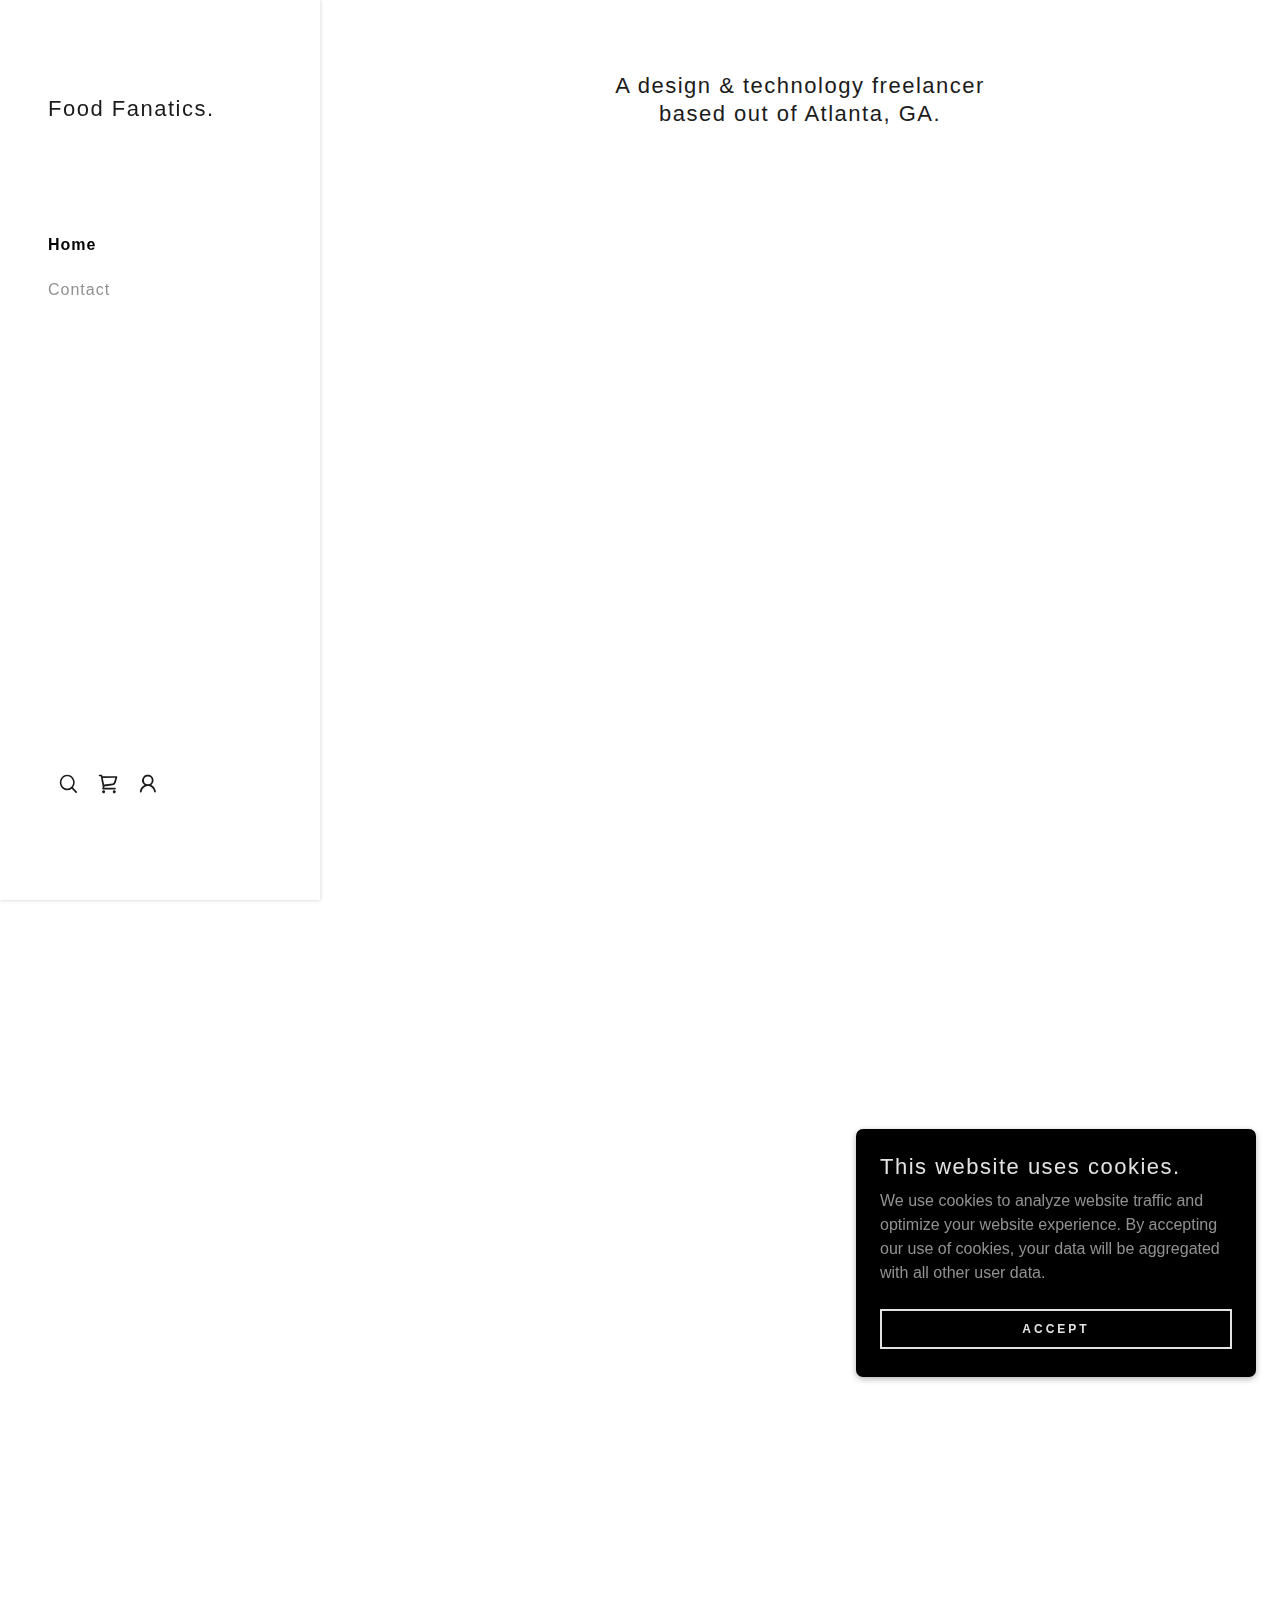
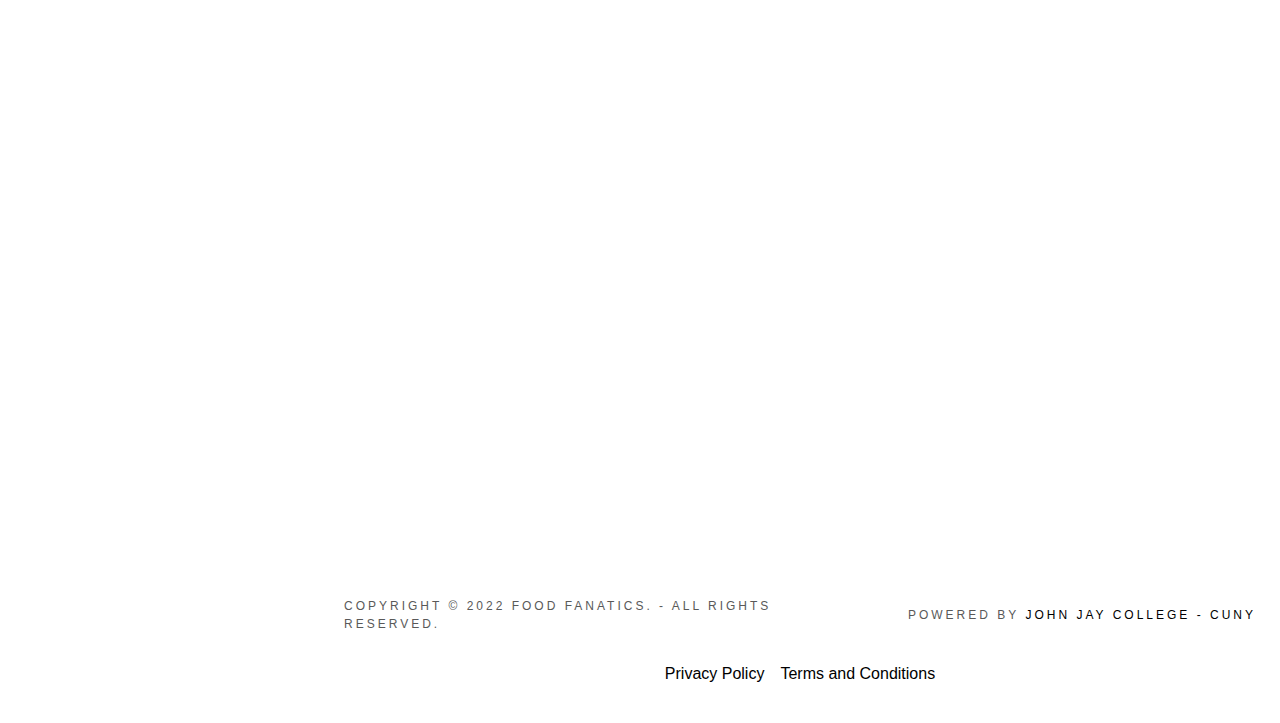
<file: index.html>
<!DOCTYPE html>
<html lang="en-US">

<head>
	<meta charSet="utf-8" />
	<meta http-equiv="X-UA-Compatible" content="IE=edge" />
	<meta name="viewport" content="width=device-width, initial-scale=1" />
	<title>Food Fanatics.</title>
	<meta name="author" content="Food Fanatics." />
	<meta name="generator" content="Starfield Technologies; Go Daddy Website Builder 8.0.0000" />
	<link rel="manifest" href="/manifest.webmanifest" />
	<link rel="apple-touch-icon" sizes="57x57" href="//img1.wsimg.com/isteam/ip/static/pwa-app/logo-default.png/:/rs=w:57,h:57,m"
	/>
	<link rel="apple-touch-icon" sizes="60x60" href="//img1.wsimg.com/isteam/ip/static/pwa-app/logo-default.png/:/rs=w:60,h:60,m"
	/>
	<link rel="apple-touch-icon" sizes="72x72" href="//img1.wsimg.com/isteam/ip/static/pwa-app/logo-default.png/:/rs=w:72,h:72,m"
	/>
	<link rel="apple-touch-icon" sizes="114x114" href="//img1.wsimg.com/isteam/ip/static/pwa-app/logo-default.png/:/rs=w:114,h:114,m"
	/>
	<link rel="apple-touch-icon" sizes="120x120" href="//img1.wsimg.com/isteam/ip/static/pwa-app/logo-default.png/:/rs=w:120,h:120,m"
	/>
	<link rel="apple-touch-icon" sizes="144x144" href="//img1.wsimg.com/isteam/ip/static/pwa-app/logo-default.png/:/rs=w:144,h:144,m"
	/>
	<link rel="apple-touch-icon" sizes="152x152" href="//img1.wsimg.com/isteam/ip/static/pwa-app/logo-default.png/:/rs=w:152,h:152,m"
	/>
	<link rel="apple-touch-icon" sizes="180x180" href="//img1.wsimg.com/isteam/ip/static/pwa-app/logo-default.png/:/rs=w:180,h:180,m"
	/>
	<meta property="og:site_name" content="Food Fanatics." />
	<meta property="og:title" content="Food Fanatics." />
	<meta property="og:type" content="website" />
	<meta property="og:locale" content="en_US" />
	<meta name="twitter:card" content="summary" />
	<meta name="twitter:title" content="Food Fanatics." />
	<meta name="theme-color" content="#000000" />
<link rel="stylesheet" type="text/css" href="style.css">
	<script>
		"use strict";

if ('serviceWorker' in navigator) {
  window.addEventListener('load', function () {
    navigator.serviceWorker.register('/sw.js');
  });
}
	</script>
</head>

<body class="x  x-fonts-muli x-fonts-open-sans">
	<div id="layout-85-a-9-b-308-b-2-f-3-4-afb-88-fe-0403-c-9-b-7-e-444" class="layout layout-layout layout-layout-layout-29 locale-en-US lang-en">
		<div data-ux="Page" id="page-12813" class="x-el x-el-div x-el c1-1 c1-2 c1-3 c1-4 c1-5 c1-6 c1-7 c1-8 c1-9 c1-a c1-b c1-c c1-d c1-e c1-f c1-g c1-h c1-i c1-1 c1-2 c1-b c1-c c1-d c1-e c1-h c1-i">
			<div data-ux="Block" class="x-el x-el-div page-inner c1-1 c1-2 c1-b c1-c c1-d c1-e c1-h c1-i">
				<div id="e6c237ce-01e0-43f3-9642-30dcc662446d" class="widget widget-header widget-header-header-9">
					<div data-ux="Header" role="main" data-aid="HEADER_WIDGET" id="n-12814" class="x-el x-el-div x-el x-el c1-1 c1-2 c1-b c1-c c1-d c1-e c1-h c1-i c1-1 c1-2 c1-3 c1-b c1-c c1-d c1-e c1-h c1-i c1-1 c1-2 c1-b c1-c c1-d c1-e c1-h c1-i">
						<div>
							<div id="freemium-ad-12815"></div>
							<section data-ux="Section" data-aid="HEADER_SECTION" class="x-el x-el-section c1-1 c1-2 c1-3 c1-j c1-k c1-l c1-m c1-n c1-b c1-c c1-o c1-p c1-d c1-q c1-e c1-h c1-i">
								<div data-ux="Block" class="x-el x-el-div c1-1 c1-2 c1-m c1-r c1-s c1-t c1-b c1-c c1-d c1-e c1-h c1-i">
									<nav data-ux="Sidebar" id="n-12814-sidebar" class="x-el x-el-nav c1-1 c1-2 c1-u c1-v c1-3 c1-w c1-x c1-y c1-z c1-10 c1-11 c1-12 c1-13 c1-b c1-c c1-d c1-14 c1-15 c1-e c1-16 c1-17 c1-18 c1-h c1-i">
										<div data-ux="SidebarContainer" leftOffset="xlarger" class="x-el x-el-div c1-1 c1-2 c1-19 c1-1a c1-1b c1-1c c1-1d c1-m c1-r c1-1e c1-1f c1-1g c1-1h c1-1i c1-b c1-c c1-1j c1-1k c1-d c1-1l c1-e c1-1m c1-h c1-1n c1-i"><svg viewBox="0 0 24 24" fill="currentColor" width="40px" height="40px" data-ux="CloseIcon" data-edit-interactive="true"
											 data-close="true" class="x-el x-el-svg c1-1 c1-2 c1-1o c1-v c1-1p c1-1q c1-1r c1-1s c1-1t c1-1u c1-1v c1-1w c1-1x c1-1y c1-1z c1-20 c1-21 c1-1d c1-b c1-c c1-22 c1-23 c1-d c1-e c1-h c1-i">
												<path
												 fill-rule="evenodd" d="M19.219 5.22a.75.75 0 0 0-1.061 0l-5.939 5.939-5.939-5.94a.75.75 0 1 0-1.061 1.062l5.939 5.939-5.939 5.939a.752.752 0 0 0 0 1.06.752.752 0 0 0 1.061 0l5.939-5.938 5.939 5.939a.75.75 0 1 0 1.061-1.061l-5.939-5.94 5.939-5.938a.75.75 0 0 0 0-1.061"></path>
											</svg>
											<div data-ux="Block" class="x-el x-el-div c1-1 c1-2 c1-v c1-24 c1-b c1-c c1-d c1-e c1-25 c1-26 c1-27 c1-28 c1-29 c1-h c1-i">
												<div data-ux="Block" data-aid="HEADER_LOGO_RENDERED" class="x-el x-el-div c1-2a c1-2b c1-1d c1-c c1-2c c1-2d c1-2e c1-2f c1-d c1-e c1-h c1-i"><a rel="" role="link" aria-haspopup="menu" data-ux="Link" data-page="7e6e6dde-fb70-4e79-9c6d-fbfe80683d64" title="Food Fanatics."
													 href="/" data-typography="LinkAlpha" class="x-el x-el-a c1-2g c1-2h c1-2i c1-2j c1-2k c1-2l c1-1u c1-2m c1-2n c1-2o c1-2p c1-1d c1-4 c1-b c1-2q c1-c c1-2r c1-2s c1-2t c1-d c1-e c1-h c1-i"
													 data-tccl="ux2.HEADER.header9.Logo.Default.Link.Default.12816.click,click">
														<div data-ux="Block" id="logo-container-12817"
														 class="x-el x-el-div c1-1 c1-2 c1-2a c1-4 c1-l c1-b c1-c c1-d c1-e c1-h c1-i">
															<h3 role="heading" aria-level="3" data-ux="LogoHeading" id="logo-text-12818" data-aid="HEADER_LOGO_TEXT_RENDERED"
															 data-typography="LogoAlpha" class="x-el x-el-h3 c1-2u c1-2 c1-2j c1-2k c1-2v c1-2w c1-2x c1-2y c1-2z c1-1d c1-2a c1-2b c1-30 c1-31 c1-32 c1-33 c1-34 c1-35 c1-36">Food Fanatics.</h3><span role="heading" aria-level="NaN" data-ux="scaler" data-size="xxlarge" data-scaler-id="scaler-logo-container-12817" aria-hidden="true" data-typography="LogoAlpha" class="x-el x-el-span c1-2u c1-2 c1-37 c1-38 c1-2v c1-2w c1-2x c1-2y c1-2z c1-1d c1-v c1-39 c1-1x c1-21 c1-3a c1-x c1-3b c1-2b c1-30 c1-32 c1-3c c1-3d c1-3e c1-3f">Food Fanatics.</span><span role="heading" aria-level="NaN" data-ux="scaler" data-size="xlarge" data-scaler-id="scaler-logo-container-12817" aria-hidden="true" data-typography="LogoAlpha" class="x-el x-el-span c1-2u c1-2 c1-37 c1-38 c1-2v c1-2w c1-2x c1-2y c1-2z c1-1d c1-v c1-39 c1-1x c1-21 c1-3a c1-x c1-3g c1-2b c1-30 c1-32 c1-3h c1-3i c1-3j c1-3k">Food Fanatics.</span><span role="heading" aria-level="NaN" data-ux="scaler" data-size="large" data-scaler-id="scaler-logo-container-12817" aria-hidden="true" data-typography="LogoAlpha" class="x-el x-el-span c1-2u c1-2 c1-37 c1-38 c1-2v c1-2w c1-2x c1-2y c1-2z c1-1d c1-v c1-39 c1-1x c1-21 c1-3a c1-x c1-31 c1-2b c1-30 c1-32 c1-33 c1-34 c1-35 c1-36">Food Fanatics.</span><span role="heading" aria-level="NaN" data-ux="scaler" data-size="medium" data-scaler-id="scaler-logo-container-12817" aria-hidden="true" data-typography="LogoAlpha" class="x-el x-el-span c1-2u c1-2 c1-37 c1-38 c1-2v c1-2w c1-2x c1-2y c1-2z c1-1d c1-v c1-39 c1-1x c1-21 c1-3a c1-x c1-c c1-2b c1-30 c1-32 c1-d c1-e c1-h c1-i">Food Fanatics.</span></div></a></div></div><div data-ux="Block" class="x-el x-el-div c1-1 c1-2 c1-m c1-3l c1-4 c1-b c1-c c1-3m c1-d c1-e c1-26 c1-3n c1-3o c1-h c1-i"><div data-ux="Block" class="x-el x-el-div c1-1 c1-2 c1-3p c1-4 c1-3q c1-b c1-c c1-3r c1-d c1-e c1-h c1-i"><ul data-ux="SidebarList" class="x-el x-el-ul c1-1 c1-2 c1-2y c1-2z c1-2w c1-2x c1-3s c1-3t c1-3u c1-1b c1-3v c1-m c1-r c1-1e c1-b c1-c c1-3m c1-d c1-e c1-h c1-i"><li data-ux="SidebarListItem" class="x-el x-el-li c1-1 c1-2 c1-1o c1-2z c1-3w c1-b c1-c c1-3x c1-d c1-e c1-h c1-i"><a rel="" role="link" aria-haspopup="menu" data-ux="SidebarLinkActive" target="" data-page="7e6e6dde-fb70-4e79-9c6d-fbfe80683d64" data-edit-interactive="true" data-close="true" href="/" data-typography="NavAlpha" class="x-el x-el-a c1-3y c1-2 c1-2i c1-2j c1-2k c1-2l c1-1u c1-b c1-2q c1-c c1-3z c1-2s c1-2t c1-d c1-e c1-h c1-i" data-tccl="ux2.HEADER.header9.Sidebar.Default.Link.Active.12819.click,click">Home</a></li><li data-ux="SidebarListItem" class="x-el x-el-li c1-1 c1-2 c1-1o c1-2z c1-3w c1-b c1-c c1-3x c1-d c1-e c1-h c1-i"><a rel="" role="link" aria-haspopup="false" data-ux="SidebarLink" target="" data-page="e5bd0f99-5199-4467-9481-9a8bd94405a5" data-edit-interactive="true" data-close="true" href="/contact.html" data-typography="NavAlpha" class="x-el x-el-a c1-3y c1-2 c1-2i c1-2j c1-2k c1-2l c1-1u c1-b c1-40 c1-c c1-32 c1-2s c1-2t c1-d c1-e c1-h c1-i" data-tccl="ux2.HEADER.header9.Sidebar.Default.Link.Default.12822.click,click">Contact</a></li></ul></div></div><div data-ux="Block" class="x-el x-el-div c1-1 c1-2 c1-v c1-24 c1-b c1-c c1-d c1-e c1-41 c1-26 c1-42 c1-43 c1-44 c1-h c1-i"><div data-ux="UtilitiesMenu" id="n-12814-sidebar12823-utility-menu" class="x-el x-el-div c1-1 c1-2 c1-m c1-45 c1-46 c1-l c1-b c1-c c1-47 c1-d c1-48 c1-49 c1-e c1-4a c1-h c1-i"><div data-ux="Element" id="bs-1" class="x-el x-el-div c1-1 c1-2 c1-b c1-c c1-d c1-e c1-h c1-i"><div data-ux="Block" class="x-el x-el-div c1-1 c1-2 c1-m c1-45 c1-b c1-c c1-d c1-e c1-h c1-i"><div data-ux="Block" data-aid="SEARCH_FORM_RENDERED" class="x-el x-el-div c1-1 c1-2 c1-4b c1-m c1-45 c1-l c1-b c1-c c1-d c1-e c1-h c1-i"><div data-ux="Block" class="x-el x-el-div c1-1 c1-2 c1-b c1-c c1-d c1-e c1-h c1-i"><div data-ux="Block" class="x-el x-el-div c1-1 c1-2 c1-4c c1-1x c1-x c1-4b c1-4d c1-b c1-c c1-d c1-e c1-h c1-i"><div data-ux="Block" class="x-el x-el-div c1-1 c1-2 c1-4e c1-m c1-4f c1-45 c1-4g c1-b c1-c c1-d c1-e c1-h c1-i"><svg viewBox="0 0 24 24" fill="currentColor" width="40px" height="40px" data-ux="UtilitiesMenuIcon" data-aid="SEARCH_ICON_RENDERED" data-typography="NavAlpha" class="x-el x-el-svg c1-3y c1-2 c1-30 c1-2a c1-4h c1-1p c1-1q c1-1r c1-1s c1-1t c1-46 c1-1u c1-1x c1-3a c1-4i c1-4j c1-b c1-c c1-32 c1-2s c1-2t c1-4k c1-4l c1-d c1-4m c1-e c1-h c1-i"><path fill-rule="evenodd" d="M19.504 18.461a.76.76 0 0 1 0 1.038.652.652 0 0 1-.956 0L15.2 15.993a6.142 6.142 0 0 1-3.83 1.353C7.858 17.346 5 14.353 5 10.673 5 6.994 7.858 4 11.371 4c3.513 0 6.371 2.994 6.371 6.673a6.82 6.82 0 0 1-1.536 4.333l3.298 3.455zM6.377 10.673c0 2.884 2.24 5.231 4.994 5.231 2.754 0 4.994-2.347 4.994-5.231s-2.24-5.23-4.994-5.23c-2.754 0-4.994 2.346-4.994 5.23z"></path></svg><svg viewBox="0 0 24 24" fill="currentColor" width="40px" height="40px" data-ux="CloseIcon" data-aid="SEARCH_CLOSE_RENDERED" class="x-el x-el-svg c1-1 c1-2 c1-30 c1-v c1-1p c1-1q c1-1r c1-1s c1-1t c1-1u c1-1v c1-1w c1-4n c1-4o c1-4p c1-b c1-c c1-22 c1-4q c1-4k c1-4r c1-d c1-4s c1-e c1-4t c1-h c1-i"><path fill-rule="evenodd" d="M19.219 5.22a.75.75 0 0 0-1.061 0l-5.939 5.939-5.939-5.94a.75.75 0 1 0-1.061 1.062l5.939 5.939-5.939 5.939a.752.752 0 0 0 0 1.06.752.752 0 0 0 1.061 0l5.939-5.938 5.939 5.939a.75.75 0 1 0 1.061-1.061l-5.939-5.94 5.939-5.938a.75.75 0 0 0 0-1.061"></path></svg></div></div></div></div></div></div><span data-ux="Element" class="x-el x-el-span c1-1 c1-2 c1-b c1-c c1-d c1-e c1-h c1-i"><div data-ux="Element" id="bs-2" class="x-el x-el-div c1-1 c1-2 c1-2a c1-b c1-c c1-d c1-e c1-h c1-i"><div data-ux="Block" class="x-el x-el-div c1-1 c1-2 c1-m c1-45 c1-4u c1-b c1-4v c1-4w c1-4x c1-4y"><a rel="" role="link" aria-haspopup="false" data-ux="UtilitiesMenuLink" aria-label="Shopping Cart Icon" data-page="1b1c4dd7-0580-417d-8175-aa369285e7f1" data-page-query="olsPage=cart" href="https://foodfanatics.godaddysites.com/shop?olsPage=cart" data-typography="NavAlpha" class="x-el x-el-a c1-3y c1-2 c1-2i c1-2j c1-2k c1-m c1-1u c1-46 c1-45 c1-b c1-30 c1-c c1-32 c1-2s c1-2t c1-d c1-e c1-h c1-i" data-tccl="ux2.HEADER.header9.UtilitiesMenu.Default.Link.Default.12825.click,click"><svg viewBox="0 0 24 24" fill="currentColor" width="40px" height="40px" data-ux="UtilitiesMenuIcon" data-aid="CART_ICON_RENDER" data-typography="NavAlpha" class="x-el x-el-svg c1-3y c1-2 c1-30 c1-2a c1-1p c1-1q c1-1r c1-1s c1-1t c1-46 c1-b c1-c c1-32 c1-2s c1-2t c1-4k c1-4l c1-d c1-4z c1-e c1-h c1-i"><path fill-rule="evenodd" d="M17.39 17.381c-.713 0-1.305.593-1.305 1.31 0 .715.592 1.31 1.305 1.31s1.305-.595 1.305-1.31c0-.717-.592-1.31-1.305-1.31m-9.133 0c-.713 0-1.305.593-1.305 1.31 0 .715.592 1.31 1.305 1.31s1.305-.595 1.305-1.31c0-.717-.592-1.31-1.305-1.31m9.765-2.061c.357 0 .673.376.673.734 0 .359-.295.735-.652.735H7.605a.659.659 0 0 1-.653-.655c0-.219.22-.654.409-1.006.138-.257.179-.553.118-.839L5.77 5.309H4.652A.658.658 0 0 1 4 4.655C4 4.297 4.296 4 4.652 4h1.774c.683 0 .704.819.805 1.309h12.116c.357 0 .653.297.653.655l-1.358 4.917a3.167 3.167 0 0 1-2.509 2.095l-7.356 1.132s.172.257.172.565c0 .308-.305.647-.305.647h9.378zM7.531 6.809l1.139 5.722 7.292-1.02a1.568 1.568 0 0 0 1.253-1.124l1.07-3.679-10.754.101z"></path></svg></a></div></div></span><span data-ux="Element" id="n-12814-sidebar12823-membership-icon" class="x-el x-el-span c1-1 c1-2 c1-l c1-m c1-b c1-c c1-d c1-e c1-h c1-i"><div data-ux="Block" class="x-el x-el-div c1-1 c1-2 c1-m c1-45 c1-b c1-c c1-d c1-e c1-h c1-i"><span data-ux="Element" class="x-el x-el-span membership-icon-logged-out c1-1 c1-2 c1-b c1-c c1-d c1-e c1-h c1-i"><div data-ux="Element" id="bs-3" class="x-el x-el-div c1-1 c1-2 c1-b c1-c c1-d c1-e c1-h c1-i"><a rel="" role="button" aria-haspopup="menu" data-ux="UtilitiesMenuLink" data-toggle-ignore="true" id="12826" aria-expanded="false" data-aid="MEMBERSHIP_ICON_DESKTOP_RENDERED" data-edit-interactive="true" href="#" data-typography="NavAlpha" class="x-el x-el-a c1-3y c1-2 c1-2i c1-2j c1-2k c1-2l c1-1u c1-46 c1-b c1-30 c1-c c1-32 c1-2s c1-2t c1-d c1-e c1-h c1-i" data-tccl="ux2.HEADER.header9.UtilitiesMenu.Default.Link.Dropdown.12827.click,click"><div style="pointer-events:auto;display:flex;align-items:center" data-aid="MEMBERSHIP_ICON_DESKTOP_RENDERED"><svg viewBox="0 0 24 24" fill="currentColor" width="40px" height="40px" data-ux="UtilitiesMenuIcon" data-typography="NavAlpha" class="x-el x-el-svg c1-3y c1-2 c1-50 c1-2a c1-51 c1-52 c1-1p c1-1q c1-1r c1-1s c1-1t c1-46 c1-l c1-b c1-c c1-32 c1-2s c1-2t c1-4k c1-4l c1-d c1-4z c1-e c1-h c1-i"><path fill-rule="evenodd" d="M5.643 19.241a.782.782 0 0 1-.634-.889c.317-2.142 1.62-4.188 3.525-5.244l.459-.254-.39-.352a4.89 4.89 0 0 1-.797-6.327 4.747 4.747 0 0 1 2.752-2.003 4.894 4.894 0 0 1 6.092 5.72c-.211 1.042-.802 1.97-1.59 2.683l-.308.28.459.253c1.876 1.04 3.185 3.131 3.53 5.26a.765.765 0 0 1-.742.883c-.367.005-.697-.25-.753-.613-.52-3.384-4.067-6.087-7.702-4.324-1.628.79-2.714 2.511-3.014 4.313a.76.76 0 0 1-.887.614zm2.873-10.36a3.36 3.36 0 0 0 3.356 3.355A3.36 3.36 0 0 0 15.23 8.88a3.361 3.361 0 0 0-3.358-3.357A3.36 3.36 0 0 0 8.516 8.88z"></path></svg></div></a></div></span><span data-ux="Element" class="x-el x-el-span membership-icon-logged-in c1-1 c1-2 c1-v c1-b c1-c c1-d c1-e c1-h c1-i"><div data-ux="Element" id="bs-4" class="x-el x-el-div c1-1 c1-2 c1-b c1-c c1-d c1-e c1-h c1-i"><a rel="" role="button" aria-haspopup="menu" data-ux="UtilitiesMenuLink" data-toggle-ignore="true" id="12828" aria-expanded="false" data-aid="MEMBERSHIP_ICON_DESKTOP_RENDERED" data-edit-interactive="true" href="#" data-typography="NavAlpha" class="x-el x-el-a c1-3y c1-2 c1-2i c1-2j c1-2k c1-2l c1-1u c1-46 c1-b c1-30 c1-c c1-32 c1-2s c1-2t c1-d c1-e c1-h c1-i" data-tccl="ux2.HEADER.header9.UtilitiesMenu.Default.Link.Dropdown.12829.click,click"><div style="pointer-events:auto;display:flex;align-items:center" data-aid="MEMBERSHIP_ICON_DESKTOP_RENDERED"><svg viewBox="0 0 24 24" fill="currentColor" width="40px" height="40px" data-ux="UtilitiesMenuIcon" data-typography="NavAlpha" class="x-el x-el-svg c1-3y c1-2 c1-50 c1-2a c1-51 c1-52 c1-1p c1-1q c1-1r c1-1s c1-1t c1-46 c1-l c1-b c1-c c1-32 c1-2s c1-2t c1-4k c1-4l c1-d c1-4z c1-e c1-h c1-i"><path fill-rule="evenodd" d="M5.643 19.241a.782.782 0 0 1-.634-.889c.317-2.142 1.62-4.188 3.525-5.244l.459-.254-.39-.352a4.89 4.89 0 0 1-.797-6.327 4.747 4.747 0 0 1 2.752-2.003 4.894 4.894 0 0 1 6.092 5.72c-.211 1.042-.802 1.97-1.59 2.683l-.308.28.459.253c1.876 1.04 3.185 3.131 3.53 5.26a.765.765 0 0 1-.742.883c-.367.005-.697-.25-.753-.613-.52-3.384-4.067-6.087-7.702-4.324-1.628.79-2.714 2.511-3.014 4.313a.76.76 0 0 1-.887.614zm2.873-10.36a3.36 3.36 0 0 0 3.356 3.355A3.36 3.36 0 0 0 15.23 8.88a3.361 3.361 0 0 0-3.358-3.357A3.36 3.36 0 0 0 8.516 8.88z"></path></svg></div></a></div></span><div data-ux="Block" class="x-el x-el-div c1-1 c1-2 c1-b c1-c c1-d c1-e c1-h c1-i"><script><!--googleoff: all--></script><div data-ux="SubMenu" id="n-12814-sidebar12823-membershipId-loggedout" class="x-el x-el-div c1-1 c1-2 c1-m c1-r c1-13 c1-w c1-53 c1-1g c1-54 c1-2y c1-2z c1-3v c1-55 c1-56 c1-57 c1-b c1-c c1-58 c1-59 c1-5a c1-d c1-e c1-5b c1-h c1-i"><ul data-ux="SubMenuList" class="x-el x-el-ul c1-1 c1-2 c1-2y c1-2z c1-2w c1-2x c1-3s c1-3t c1-3u c1-5c c1-5d c1-1f c1-5e c1-m c1-r c1-5f c1-45 c1-56 c1-b c1-c c1-d c1-e c1-h c1-i"><li data-ux="SubMenuListItem" role="menuitem" class="x-el x-el-li c1-1 c1-2 c1-5g c1-5h c1-5i c1-1e c1-5j c1-4 c1-3w c1-5k c1-1u c1-5l c1-5m c1-5n c1-5o c1-b c1-c c1-3x c1-d c1-e c1-h c1-i"><a rel="" role="link" aria-haspopup="false" data-ux="SubMenuLink" data-edit-interactive="true" id="n-12814-sidebar12823-membership-sign-in" aria-labelledby="n-12814-sidebar12823-membershipId-loggedout" href="/m/account" data-typography="SubNavAlpha" class="x-el x-el-a c1-3y c1-2 c1-2i c1-2j c1-2k c1-2l c1-1u c1-b c1-5p c1-c c1-32 c1-2s c1-2t c1-d c1-e c1-h c1-i" data-tccl="ux2.HEADER.header9.SubMenu.Default.Link.Default.12830.click,click">Sign In</a></li><li data-ux="SubMenuListItem" role="menuitem" class="x-el x-el-li c1-1 c1-2 c1-5g c1-5h c1-5i c1-1e c1-5j c1-4 c1-3w c1-5k c1-1u c1-5l c1-5m c1-5n c1-5o c1-b c1-c c1-3x c1-d c1-e c1-h c1-i"><a rel="" role="link" aria-haspopup="false" data-ux="SubMenuLink" data-edit-interactive="true" id="n-12814-sidebar12823-membership-create-account" aria-labelledby="n-12814-sidebar12823-membershipId-loggedout" href="/m/create-account" data-typography="SubNavAlpha" class="x-el x-el-a c1-3y c1-2 c1-2i c1-2j c1-2k c1-2l c1-1u c1-b c1-5p c1-c c1-32 c1-2s c1-2t c1-d c1-e c1-h c1-i" data-tccl="ux2.HEADER.header9.SubMenu.Default.Link.Default.12831.click,click">Create Account</a></li><li data-ux="SubMenuListItem" role="menuitem" class="x-el x-el-li c1-1 c1-2 c1-5q c1-2z c1-5i c1-1e c1-5j c1-4 c1-3w c1-5k c1-b c1-c c1-3x c1-d c1-e c1-h c1-i"><hr aria-hidden="true" role="separator" data-ux="HR" class="x-el x-el-hr c1-1 c1-2 c1-5r c1-5s c1-5t c1-5u c1-5h c1-4 c1-b c1-c c1-d c1-e c1-h c1-i"/></li><li data-ux="SubMenuListItem" role="menuitem" class="x-el x-el-li c1-1 c1-2 c1-5g c1-5h c1-5i c1-1e c1-5j c1-4 c1-3w c1-5k c1-1u c1-5l c1-5m c1-5n c1-5o c1-b c1-c c1-3x c1-d c1-e c1-h c1-i"><a rel="" role="link" aria-haspopup="false" data-ux="SubMenuLink" data-edit-interactive="true" id="n-12814-sidebar12823-membership-orders-logged-out" aria-labelledby="n-12814-sidebar12823-membershipId-loggedout" href="/m/orders" data-typography="SubNavAlpha" class="x-el x-el-a c1-3y c1-2 c1-2i c1-2j c1-2k c1-2l c1-1u c1-b c1-5p c1-c c1-32 c1-2s c1-2t c1-d c1-e c1-h c1-i" data-tccl="ux2.HEADER.header9.SubMenu.Default.Link.Default.12832.click,click">Orders</a></li><li data-ux="SubMenuListItem" role="menuitem" class="x-el x-el-li c1-1 c1-2 c1-5g c1-5h c1-5i c1-1e c1-5j c1-4 c1-3w c1-5k c1-1u c1-5l c1-5m c1-5n c1-5o c1-b c1-c c1-3x c1-d c1-e c1-h c1-i"><a rel="" role="link" aria-haspopup="false" data-ux="SubMenuLink" data-edit-interactive="true" id="n-12814-sidebar12823-membership-account-logged-out" aria-labelledby="n-12814-sidebar12823-membershipId-loggedout" href="/m/account" data-typography="SubNavAlpha" class="x-el x-el-a c1-3y c1-2 c1-2i c1-2j c1-2k c1-2l c1-1u c1-b c1-5p c1-c c1-32 c1-2s c1-2t c1-d c1-e c1-h c1-i" data-tccl="ux2.HEADER.header9.SubMenu.Default.Link.Default.12833.click,click">My Account</a></li></ul></div><div data-ux="SubMenu" id="n-12814-sidebar12823-membershipId" class="x-el x-el-div c1-1 c1-2 c1-m c1-r c1-13 c1-w c1-53 c1-1g c1-54 c1-2y c1-2z c1-3v c1-55 c1-56 c1-57 c1-b c1-c c1-58 c1-59 c1-5a c1-d c1-e c1-5b c1-h c1-i"><ul data-ux="SubMenuList" class="x-el x-el-ul c1-1 c1-2 c1-2y c1-2z c1-2w c1-2x c1-3s c1-3t c1-3u c1-5c c1-5d c1-1f c1-5e c1-m c1-r c1-5f c1-45 c1-56 c1-b c1-c c1-d c1-e c1-h c1-i"><li data-ux="SubMenuListItem" role="menuitem" class="x-el x-el-li c1-1 c1-2 c1-5q c1-2z c1-5i c1-1e c1-5j c1-4 c1-3w c1-5k c1-b c1-c c1-3x c1-d c1-e c1-h c1-i"><p data-ux="Text" id="n-12814-sidebar12823-membership-header" data-typography="BodyAlpha" class="x-el x-el-p c1-1 c1-2 c1-2j c1-2k c1-5v c1-2y c1-5h c1-5w c1-5x c1-5y c1-5z c1-60 c1-61 c1-62 c1-63 c1-64 c1-65 c1-66 c1-67 c1-68 c1-69 c1-6a c1-6b c1-b c1-3z c1-5q c1-c c1-d c1-6c c1-e c1-h c1-i">Signed in as:</p></li><li data-ux="SubMenuListItem" role="menuitem" class="x-el x-el-li c1-1 c1-2 c1-5g c1-5h c1-5i c1-1e c1-5j c1-4 c1-3w c1-5k c1-1u c1-5l c1-5m c1-5n c1-5o c1-b c1-c c1-3x c1-d c1-e c1-h c1-i"><p data-ux="Text" id="n-12814-sidebar12823-membership-email" data-aid="MEMBERSHIP_EMAIL_ADDRESS" data-typography="BodyAlpha" class="x-el x-el-p c1-1 c1-2 c1-2j c1-2k c1-5v c1-2y c1-2z c1-5w c1-5x c1-5y c1-5z c1-60 c1-61 c1-62 c1-63 c1-64 c1-65 c1-66 c1-67 c1-68 c1-69 c1-6a c1-6b c1-b c1-5q c1-c c1-32 c1-d c1-6c c1-e c1-h c1-i">filler@godaddy.com</p></li><li data-ux="SubMenuListItem" role="menuitem" class="x-el x-el-li c1-1 c1-2 c1-5q c1-2z c1-5i c1-1e c1-5j c1-4 c1-3w c1-5k c1-b c1-c c1-3x c1-d c1-e c1-h c1-i"><hr aria-hidden="true" role="separator" data-ux="HR" class="x-el x-el-hr c1-1 c1-2 c1-5r c1-5s c1-5t c1-5u c1-5h c1-4 c1-b c1-c c1-d c1-e c1-h c1-i"/></li><li data-ux="SubMenuListItem" role="menuitem" class="x-el x-el-li c1-1 c1-2 c1-5g c1-5h c1-5i c1-1e c1-5j c1-4 c1-3w c1-5k c1-1u c1-5l c1-5m c1-5n c1-5o c1-b c1-c c1-3x c1-d c1-e c1-h c1-i"><a rel="" role="link" aria-haspopup="false" data-ux="SubMenuLink" data-edit-interactive="true" id="n-12814-sidebar12823-membership-orders-logged-in" aria-labelledby="n-12814-sidebar12823-membershipId" href="/m/orders" data-typography="SubNavAlpha" class="x-el x-el-a c1-3y c1-2 c1-2i c1-2j c1-2k c1-2l c1-1u c1-b c1-5p c1-c c1-32 c1-2s c1-2t c1-d c1-e c1-h c1-i" data-tccl="ux2.HEADER.header9.SubMenu.Default.Link.Default.12834.click,click">Orders</a></li><li data-ux="SubMenuListItem" role="menuitem" class="x-el x-el-li c1-1 c1-2 c1-5g c1-5h c1-5i c1-1e c1-5j c1-4 c1-3w c1-5k c1-1u c1-5l c1-5m c1-5n c1-5o c1-b c1-c c1-3x c1-d c1-e c1-h c1-i"><a rel="" role="link" aria-haspopup="false" data-ux="SubMenuLink" data-edit-interactive="true" id="n-12814-sidebar12823-membership-account-logged-in" aria-labelledby="n-12814-sidebar12823-membershipId" href="/m/account" data-typography="SubNavAlpha" class="x-el x-el-a c1-3y c1-2 c1-2i c1-2j c1-2k c1-2l c1-1u c1-b c1-5p c1-c c1-32 c1-2s c1-2t c1-d c1-e c1-h c1-i" data-tccl="ux2.HEADER.header9.SubMenu.Default.Link.Default.12835.click,click">My Account</a></li><li data-ux="SubMenuListItem" role="menuitem" class="x-el x-el-li c1-1 c1-2 c1-5g c1-5h c1-5i c1-1e c1-5j c1-4 c1-3w c1-5k c1-1u c1-5l c1-5m c1-5n c1-5o c1-b c1-c c1-3x c1-d c1-e c1-h c1-i"><p data-ux="Text" id="n-12814-sidebar12823-membership-sign-out" data-aid="MEMBERSHIP_SIGNOUT_LINK" data-typography="BodyAlpha" class="x-el x-el-p c1-1 c1-2 c1-2j c1-2k c1-5v c1-2y c1-2z c1-5w c1-5x c1-5y c1-5z c1-60 c1-61 c1-62 c1-63 c1-64 c1-65 c1-66 c1-67 c1-68 c1-69 c1-6a c1-6b c1-b c1-5q c1-c c1-32 c1-d c1-6c c1-e c1-h c1-i">Sign out</p></li></ul></div><script><!--googleon: all--></script></div></div></span></div></div></div></nav><div data-ux="Block" id="container" class="x-el x-el-div c1-1 c1-2 c1-m c1-r c1-l c1-6d c1-6e c1-6f c1-6g c1-6h c1-6i c1-b c1-c c1-d c1-e c1-h c1-i"><div data-ux="Block" class="x-el x-el-div c1-1 c1-2 c1-m c1-r c1-6j c1-4 c1-b c1-c c1-6k c1-d c1-6l c1-6m c1-6n c1-e c1-h c1-i"><nav data-ux="Container" class="x-el x-el-nav c1-1 c1-2 c1-19 c1-1a c1-6o c1-6p c1-1d c1-l c1-4 c1-3 c1-b c1-c c1-d c1-e c1-h c1-i"><div data-ux="Grid" class="x-el x-el-div c1-1 c1-2 c1-m c1-6q c1-6r c1-6s c1-2y c1-6t c1-2z c1-6u c1-45 c1-6v c1-6w c1-5k c1-6x c1-b c1-c c1-6y c1-6z c1-70 c1-71 c1-d c1-e c1-72 c1-h c1-i"><div data-ux="GridCell" class="x-el x-el-div c1-1 c1-2 c1-6q c1-s c1-73 c1-74 c1-75 c1-76 c1-77 c1-78 c1-79 c1-1a c1-b c1-c c1-7a c1-7b c1-7c c1-7d c1-d c1-e c1-h c1-i"><div data-ux="Element" id="bs-5" class="x-el x-el-div c1-1 c1-2 c1-b c1-c c1-d c1-e c1-h c1-i"><a rel="" role="button" aria-haspopup="menu" data-ux="LinkDropdown" data-toggle-ignore="true" id="12836" aria-expanded="false" color="highContrast" toggleId="n-12814-navId-mobile" icon="hamburger" data-edit-interactive="true" data-aid="HAMBURGER_MENU_LINK" aria-label="Hamburger Site Navigation Icon" href="#" data-typography="false" class="x-el x-el-a c1-1 c1-2 c1-2i c1-2j c1-2k c1-5i c1-1u c1-45 c1-5f c1-30 c1-2m c1-2n c1-2o c1-2p c1-2w c1-b c1-c c1-22 c1-d c1-7e c1-e c1-h c1-i" data-tccl="ux2.HEADER.header9.Section.Default.Link.Dropdown.12837.click,click"><div class="x-el x-el-div c1-1 c1-2 c1-b c1-c c1-d c1-e c1-h c1-i"><svg viewBox="0 0 24 24" fill="currentColor" width="40px" height="40px" data-ux="IconHamburger" class="x-el x-el-svg c1-1 c1-2 c1-50 c1-2a c1-7f c1-1q c1-1r c1-1s c1-1t c1-b c1-c c1-d c1-7g c1-e c1-7h c1-7i c1-7j c1-7k c1-7l c1-h c1-i"><g><path fill-rule="evenodd" d="M4 8h16V6H4z"></path><path fill-rule="evenodd" d="M4 13.096h16v-2.001H4z"></path><path fill-rule="evenodd" d="M4 18.346h16v-2H4z"></path></g></svg></div></a></div><div data-ux="Element" id="bs-6" class="x-el x-el-div c1-1 c1-2 c1-b c1-c c1-d c1-e c1-h c1-i"><a rel="" role="button" aria-haspopup="menu" data-ux="LinkDropdown" data-toggle-ignore="true" id="12838" aria-expanded="false" color="highContrast" toggleId="n-12814-sidebar" icon="hamburger" data-edit-interactive="true" data-aid="HAMBURGER_MENU_LINK" aria-label="Hamburger Site Navigation Icon" href="#" data-typography="false" class="x-el x-el-a c1-1 c1-2 c1-2i c1-2j c1-2k c1-v c1-1u c1-45 c1-5f c1-30 c1-2m c1-2n c1-2o c1-2p c1-2w c1-b c1-c c1-22 c1-d c1-14 c1-e c1-h c1-i" data-tccl="ux2.HEADER.header9.Section.Default.Link.Dropdown.12839.click,click"><div class="x-el x-el-div c1-1 c1-2 c1-b c1-c c1-d c1-e c1-h c1-i"><svg viewBox="0 0 24 24" fill="currentColor" width="40px" height="40px" data-ux="IconHamburger" class="x-el x-el-svg c1-1 c1-2 c1-50 c1-2a c1-7f c1-1q c1-1r c1-1s c1-1t c1-b c1-c c1-d c1-7g c1-e c1-7h c1-7i c1-7j c1-7k c1-7l c1-h c1-i"><g><path fill-rule="evenodd" d="M4 8h16V6H4z"></path><path fill-rule="evenodd" d="M4 13.096h16v-2.001H4z"></path><path fill-rule="evenodd" d="M4 18.346h16v-2H4z"></path></g></svg></div></a></div></div><div data-ux="GridCell" class="x-el x-el-div c1-1 c1-2 c1-6q c1-s c1-73 c1-7m c1-1d c1-76 c1-77 c1-78 c1-79 c1-l c1-m c1-1e c1-7n c1-2k c1-2j c1-b c1-c c1-7a c1-7b c1-7c c1-7d c1-d c1-e c1-h c1-i"><div data-ux="Block" data-aid="HEADER_LOGO_RENDERED" class="x-el x-el-div c1-2a c1-2b c1-1d c1-l c1-c c1-2c c1-2d c1-2e c1-2f c1-d c1-e c1-h c1-i"><a rel="" role="link" aria-haspopup="menu" data-ux="Link" data-page="7e6e6dde-fb70-4e79-9c6d-fbfe80683d64" title="Food Fanatics." href="/" data-typography="LinkAlpha" class="x-el x-el-a c1-2g c1-2h c1-2i c1-2j c1-2k c1-2l c1-1u c1-2m c1-2n c1-2o c1-2p c1-1d c1-4 c1-b c1-2q c1-c c1-2r c1-2s c1-2t c1-d c1-e c1-h c1-i" data-tccl="ux2.HEADER.header9.Logo.Default.Link.Default.12840.click,click"><div data-ux="Block" id="logo-container-12841" class="x-el x-el-div c1-1 c1-2 c1-2a c1-4 c1-l c1-b c1-c c1-d c1-e c1-h c1-i"><h3 role="heading" aria-level="3" data-ux="LogoHeading" id="logo-text-12842" data-aid="HEADER_LOGO_TEXT_RENDERED" data-typography="LogoAlpha" class="x-el x-el-h3 c1-2u c1-2 c1-2j c1-2k c1-2v c1-2w c1-2x c1-2y c1-2z c1-1d c1-2a c1-2b c1-30 c1-31 c1-32 c1-33 c1-34 c1-35 c1-36">Food Fanatics.</h3><span role="heading" aria-level="NaN" data-ux="scaler" data-size="xxlarge" data-scaler-id="scaler-logo-container-12841" aria-hidden="true" data-typography="LogoAlpha" class="x-el x-el-span c1-2u c1-2 c1-37 c1-38 c1-2v c1-2w c1-2x c1-2y c1-2z c1-1d c1-v c1-39 c1-1x c1-21 c1-3a c1-x c1-3b c1-2b c1-30 c1-32 c1-3c c1-3d c1-3e c1-3f">Food Fanatics.</span><span role="heading" aria-level="NaN" data-ux="scaler" data-size="xlarge" data-scaler-id="scaler-logo-container-12841" aria-hidden="true" data-typography="LogoAlpha" class="x-el x-el-span c1-2u c1-2 c1-37 c1-38 c1-2v c1-2w c1-2x c1-2y c1-2z c1-1d c1-v c1-39 c1-1x c1-21 c1-3a c1-x c1-3g c1-2b c1-30 c1-32 c1-3h c1-3i c1-3j c1-3k">Food Fanatics.</span><span role="heading" aria-level="NaN" data-ux="scaler" data-size="large" data-scaler-id="scaler-logo-container-12841" aria-hidden="true" data-typography="LogoAlpha" class="x-el x-el-span c1-2u c1-2 c1-37 c1-38 c1-2v c1-2w c1-2x c1-2y c1-2z c1-1d c1-v c1-39 c1-1x c1-21 c1-3a c1-x c1-31 c1-2b c1-30 c1-32 c1-33 c1-34 c1-35 c1-36">Food Fanatics.</span></div></a></div></div><div data-ux="GridCell" class="x-el x-el-div c1-1 c1-2 c1-6q c1-s c1-73 c1-74 c1-75 c1-76 c1-77 c1-78 c1-79 c1-m c1-47 c1-b c1-c c1-7a c1-7b c1-7c c1-7d c1-d c1-e c1-h c1-i"><div data-ux="UtilitiesMenu" id="n-1281412843-utility-menu" class="x-el x-el-div c1-1 c1-2 c1-m c1-45 c1-46 c1-l c1-b c1-c c1-47 c1-d c1-48 c1-49 c1-e c1-4a c1-h c1-i"><span data-ux="Element" class="x-el x-el-span c1-1 c1-2 c1-b c1-c c1-d c1-e c1-h c1-i"><div data-ux="Element" id="bs-7" class="x-el x-el-div c1-1 c1-2 c1-2a c1-b c1-c c1-d c1-e c1-h c1-i"><div data-ux="Block" class="x-el x-el-div c1-1 c1-2 c1-m c1-45 c1-4u c1-b c1-4v c1-4w c1-4x c1-4y"><a rel="" role="link" aria-haspopup="false" data-ux="UtilitiesMenuLink" aria-label="Shopping Cart Icon" data-page="1b1c4dd7-0580-417d-8175-aa369285e7f1" data-page-query="olsPage=cart" href="https://foodfanatics.godaddysites.com/shop?olsPage=cart" data-typography="NavAlpha" class="x-el x-el-a c1-3y c1-2 c1-2i c1-2j c1-2k c1-m c1-1u c1-46 c1-45 c1-b c1-30 c1-c c1-32 c1-2s c1-2t c1-d c1-e c1-h c1-i" data-tccl="ux2.HEADER.header9.UtilitiesMenu.Default.Link.Default.12844.click,click"><svg viewBox="0 0 24 24" fill="currentColor" width="40px" height="40px" data-ux="UtilitiesMenuIcon" data-aid="CART_ICON_RENDER" data-typography="NavAlpha" class="x-el x-el-svg c1-3y c1-2 c1-30 c1-2a c1-1p c1-1q c1-1r c1-1s c1-1t c1-46 c1-b c1-c c1-32 c1-2s c1-2t c1-4k c1-4l c1-d c1-4z c1-e c1-h c1-i"><path fill-rule="evenodd" d="M17.39 17.381c-.713 0-1.305.593-1.305 1.31 0 .715.592 1.31 1.305 1.31s1.305-.595 1.305-1.31c0-.717-.592-1.31-1.305-1.31m-9.133 0c-.713 0-1.305.593-1.305 1.31 0 .715.592 1.31 1.305 1.31s1.305-.595 1.305-1.31c0-.717-.592-1.31-1.305-1.31m9.765-2.061c.357 0 .673.376.673.734 0 .359-.295.735-.652.735H7.605a.659.659 0 0 1-.653-.655c0-.219.22-.654.409-1.006.138-.257.179-.553.118-.839L5.77 5.309H4.652A.658.658 0 0 1 4 4.655C4 4.297 4.296 4 4.652 4h1.774c.683 0 .704.819.805 1.309h12.116c.357 0 .653.297.653.655l-1.358 4.917a3.167 3.167 0 0 1-2.509 2.095l-7.356 1.132s.172.257.172.565c0 .308-.305.647-.305.647h9.378zM7.531 6.809l1.139 5.722 7.292-1.02a1.568 1.568 0 0 0 1.253-1.124l1.07-3.679-10.754.101z"></path></svg></a></div></div></span></div></div></div></nav></div></div><div role="navigation" data-ux="NavigationDrawer" id="n-12814-navId-mobile" class="x-el x-el-div c1-1 c1-2 c1-3 c1-13 c1-w c1-4 c1-y c1-7o c1-57 c1-7p c1-7q c1-7r c1-7s c1-7t c1-7u c1-1e c1-7v c1-m c1-r c1-b c1-c c1-d c1-e c1-h c1-i"><div data-ux="Block" class="x-el x-el-div c1-1 c1-2 c1-6o c1-6p c1-b c1-c c1-d c1-e c1-h c1-i"><div data-ux="Membership" class="x-el x-el-div membership-header-logged-in c1-1 c1-2 c1-7w c1-b c1-c c1-d c1-e c1-h c1-i"><div data-ux="MembershipContainer" class="x-el x-el-div c1-1 c1-2 c1-1x c1-7x c1-x c1-7y c1-4 c1-b c1-c c1-d c1-e c1-h c1-i"><p data-ux="MembershipText" id="n-12814-membership-header" data-typography="BodyAlpha" class="x-el x-el-p c1-1 c1-2 c1-2j c1-2k c1-5v c1-2y c1-2z c1-7n c1-b c1-1o c1-c c1-32 c1-d c1-6c c1-e c1-h c1-i">Signed in as:</p><p data-ux="MembershipText" id="n-12814-membership-email" data-typography="BodyAlpha" class="x-el x-el-p c1-1 c1-2 c1-2j c1-2k c1-5v c1-2y c1-2z c1-7n c1-b c1-1o c1-c c1-32 c1-d c1-6c c1-e c1-h c1-i">filler@godaddy.com</p></div></div><svg viewBox="0 0 24 24" fill="currentColor" width="40px" height="40px" data-ux="NavigationDrawerCloseIcon" data-edit-interactive="true" data-close="true" class="x-el x-el-svg c1-1 c1-2 c1-7z c1-2a c1-1p c1-1q c1-1r c1-1s c1-1t c1-1u c1-1v c1-1w c1-1x c1-80 c1-81 c1-3g c1-b c1-22 c1-82 c1-x c1-19 c1-1a c1-3z c1-3h c1-3i c1-3j c1-3k"><path fill-rule="evenodd" d="M19.219 5.22a.75.75 0 0 0-1.061 0l-5.939 5.939-5.939-5.94a.75.75 0 1 0-1.061 1.062l5.939 5.939-5.939 5.939a.752.752 0 0 0 0 1.06.752.752 0 0 0 1.061 0l5.939-5.938 5.939 5.939a.75.75 0 1 0 1.061-1.061l-5.939-5.94 5.939-5.938a.75.75 0 0 0 0-1.061"></path></svg></div><div data-ux="NavigationDrawerContainer" id="n-12814-navContainerId-mobile" class="x-el x-el-div c1-1 c1-2 c1-19 c1-1a c1-6o c1-6p c1-1d c1-1x c1-83 c1-84 c1-7o c1-56 c1-4 c1-85 c1-b c1-c c1-1k c1-d c1-1l c1-e c1-1m c1-h c1-1n c1-i"><div data-ux="Block" id="n-12814-navLinksContentId-mobile" class="x-el x-el-div c1-1 c1-2 c1-b c1-c c1-d c1-e c1-h c1-i"><ul role="menu" data-ux="NavigationDrawerList" id="n-12814-navListId-mobile" class="x-el x-el-ul c1-1 c1-2 c1-2y c1-2z c1-2w c1-2x c1-3s c1-3t c1-3u c1-5k c1-76 c1-78 c1-1b c1-1c c1-2j c1-2k c1-b c1-c c1-d c1-e c1-h c1-i"><li role="menuitem" data-ux="NavigationDrawerListItem" class="x-el x-el-li c1-1 c1-2 c1-1o c1-2z c1-5i c1-86 c1-87 c1-88 c1-b c1-c c1-3x c1-89 c1-d c1-e c1-h c1-i"><a rel="" role="link" aria-haspopup="menu" data-ux="NavigationDrawerLinkActive" target="" data-page="7e6e6dde-fb70-4e79-9c6d-fbfe80683d64" data-edit-interactive="true" data-close="true" href="/" data-typography="NavBeta" class="x-el x-el-a c1-3y c1-2 c1-2i c1-2j c1-2k c1-m c1-1u c1-8a c1-8b c1-6o c1-6p c1-45 c1-8c c1-1e c1-8d c1-b c1-30 c1-c c1-3z c1-2s c1-2t c1-d c1-8e c1-e c1-h c1-i" data-tccl="ux2.HEADER.header9.NavigationDrawer.Default.Link.Active.12845.click,click"><span>Home</span></a></li><li role="menuitem" data-ux="NavigationDrawerListItem" class="x-el x-el-li c1-1 c1-2 c1-1o c1-2z c1-5i c1-86 c1-87 c1-88 c1-b c1-c c1-3x c1-89 c1-d c1-e c1-h c1-i"><a rel="" role="link" aria-haspopup="false" data-ux="NavigationDrawerLink" target="" data-page="e5bd0f99-5199-4467-9481-9a8bd94405a5" data-edit-interactive="true" data-close="true" href="/contact.html" data-typography="NavBeta" class="x-el x-el-a c1-3y c1-2 c1-2i c1-2j c1-2k c1-m c1-1u c1-8a c1-8b c1-6o c1-6p c1-45 c1-8c c1-1e c1-8d c1-b c1-30 c1-c c1-32 c1-2s c1-2t c1-d c1-8e c1-e c1-h c1-i" data-tccl="ux2.HEADER.header9.NavigationDrawer.Default.Link.Default.12848.click,click"><span>Contact</span></a></li></ul><div data-ux="Block" class="x-el x-el-div c1-1 c1-2 c1-b c1-c c1-5i c1-d c1-8f c1-e c1-h c1-i"><div data-ux="Block" class="x-el x-el-div c1-1 c1-2 c1-l c1-6d c1-b c1-c c1-d c1-e c1-h c1-i"><div data-ux="Element" id="bs-8" class="x-el x-el-div c1-1 c1-2 c1-b c1-c c1-d c1-e c1-h c1-i"><div data-ux="Block" class="x-el x-el-div c1-1 c1-2 c1-m c1-45 c1-b c1-c c1-d c1-e c1-h c1-i"><div data-ux="Block" data-aid="SEARCH_FORM_RENDERED" class="x-el x-el-div c1-1 c1-2 c1-4 c1-m c1-45 c1-l c1-b c1-c c1-d c1-e c1-h c1-i"><div data-ux="Block" class="x-el x-el-div c1-1 c1-2 c1-m c1-45 c1-5l c1-5n c1-4 c1-b c1-c c1-d c1-e c1-h c1-i"><form aria-live="polite" data-ux="FormSearch" class="x-el x-el-form c1-1 c1-2 c1-2z c1-4 c1-b c1-c c1-4p c1-8g c1-8h c1-d c1-8i c1-8j c1-8k c1-8l c1-8m c1-e c1-8n c1-h c1-i"><input role="searchbox" aria-multiline="false" data-ux="NavigationDrawerInputSearch" id="Search12849-input" data-aid="SEARCH_FIELD_RENDERED" value="" autoComplete="off" aria-autocomplete="none" name="keywords" placeholder="Search Products" aria-label="Search Products" searchFormLocation="NAV_DRAWER" data-typography="InputAlpha" class="x-el x-el-input c1-1 c1-2 c1-8o c1-5r c1-4 c1-8p c1-8q c1-87 c1-8r c1-8s c1-6v c1-6w c1-5c c1-5d c1-5t c1-b c1-8t c1-c c1-32 c1-8u c1-8v c1-8w c1-8x c1-8y c1-d c1-6c c1-e c1-h c1-i"/></form><svg viewBox="0 0 24 24" fill="currentColor" width="28" height="28" data-ux="NavigationDrawerIcon" data-aid="SEARCH_ICON_RENDERED_OPEN" class="x-el x-el-svg c1-1 c1-2 c1-8z c1-2a c1-1p c1-31 c1-90 c1-91 c1-1u c1-1x c1-3a c1-b c1-33 c1-34 c1-35 c1-36"><path d="M19.126 20a.783.783 0 0 1-.606-.253l-3.728-3.718-.288.2a6.547 6.547 0 0 1-3.8 1.18 6.62 6.62 0 0 1-2.603-.528 6.754 6.754 0 0 1-2.144-1.428 6.731 6.731 0 0 1-1.428-2.144A6.606 6.606 0 0 1 4 10.705c0-.904.178-1.78.529-2.604a6.722 6.722 0 0 1 1.428-2.144 6.752 6.752 0 0 1 2.144-1.429A6.62 6.62 0 0 1 10.705 4c.903 0 1.78.178 2.603.528a6.746 6.746 0 0 1 2.145 1.43A6.736 6.736 0 0 1 16.88 8.1c.35.824.528 1.7.528 2.604a6.55 6.55 0 0 1-1.18 3.799l-.2.288 3.72 3.72c.171.172.251.366.251.614 0 .24-.083.434-.26.612a.822.822 0 0 1-.614.262zM10.705 5.75c-1.358 0-2.537.488-3.502 1.453-.965.965-1.454 2.144-1.454 3.502 0 1.358.49 2.535 1.454 3.5.965.966 2.144 1.456 3.502 1.456 1.358 0 2.535-.49 3.5-1.456.966-.965 1.455-2.142 1.455-3.5s-.49-2.537-1.455-3.502c-.965-.965-2.142-1.454-3.5-1.454z"></path></svg></div></div></div></div></div><div data-ux="Membership" class="x-el x-el-div c1-1 c1-2 c1-b c1-c c1-d c1-e c1-h c1-i"><p data-ux="MembershipHeading" data-typography="BodyAlpha" class="x-el x-el-p c1-1 c1-2 c1-2j c1-2k c1-5v c1-92 c1-93 c1-6o c1-6p c1-78 c1-94 c1-7n c1-b c1-1o c1-c c1-32 c1-d c1-6c c1-e c1-h c1-i">Account</p><ul data-ux="List" role="menu" class="x-el x-el-ul membership-links-logged-in c1-1 c1-2 c1-2y c1-2z c1-2w c1-2x c1-3s c1-3t c1-3u c1-5k c1-76 c1-78 c1-1b c1-1c c1-2j c1-2k c1-b c1-c c1-d c1-e c1-h c1-i"><li role="menuitem" data-ux="MembershipListItem" class="x-el x-el-li c1-1 c1-2 c1-1o c1-2z c1-5i c1-86 c1-87 c1-88 c1-b c1-c c1-3x c1-89 c1-d c1-e c1-h c1-i"><hr aria-hidden="true" role="separator" data-ux="MembershipHR" class="x-el x-el-hr c1-1 c1-2 c1-95 c1-5s c1-5t c1-2y c1-2z c1-4 c1-b c1-c c1-d c1-e c1-h c1-i"/></li><li role="menuitem" data-ux="MembershipListItem" class="x-el x-el-li c1-1 c1-2 c1-1o c1-2z c1-5i c1-86 c1-87 c1-88 c1-b c1-c c1-3x c1-89 c1-d c1-e c1-h c1-i"><a rel="" role="link" aria-haspopup="false" data-ux="MembershipLink" data-edit-interactive="true" id="n-12814-membership-orders-logged-in" name="Orders" dataAid="MEMBERSHIP_ORDERS_LINK" href="/m/orders" data-typography="NavBeta" class="x-el x-el-a c1-3y c1-2 c1-2i c1-2j c1-2k c1-m c1-1u c1-6v c1-6w c1-6o c1-6p c1-45 c1-8c c1-1e c1-b c1-30 c1-c c1-32 c1-2s c1-2t c1-d c1-8e c1-e c1-h c1-i" data-tccl="ux2.HEADER.header9.Membership.Default.Link.Default.12858.click,click">Orders</a></li><li role="menuitem" data-ux="MembershipListItem" class="x-el x-el-li c1-1 c1-2 c1-1o c1-2z c1-5i c1-86 c1-87 c1-88 c1-b c1-c c1-3x c1-89 c1-d c1-e c1-h c1-i"><a rel="" role="link" aria-haspopup="false" data-ux="MembershipLink" data-edit-interactive="true" id="n-12814-membership-account-logged-in" name="My Account" dataAid="MEMBERSHIP_ACCOUNT_LINK" href="/m/account" data-typography="NavBeta" class="x-el x-el-a c1-3y c1-2 c1-2i c1-2j c1-2k c1-m c1-1u c1-6v c1-6w c1-6o c1-6p c1-45 c1-8c c1-1e c1-b c1-30 c1-c c1-32 c1-2s c1-2t c1-d c1-8e c1-e c1-h c1-i" data-tccl="ux2.HEADER.header9.Membership.Default.Link.Default.12859.click,click">My Account</a></li><li role="menuitem" data-ux="MembershipListItem" class="x-el x-el-li c1-1 c1-2 c1-1o c1-2z c1-5i c1-86 c1-87 c1-88 c1-b c1-c c1-3x c1-89 c1-d c1-e c1-h c1-i"><p data-ux="MembershipText" id="n-12814-membership-sign-out" data-aid="MEMBERSHIP_SIGNOUT_LINK" data-typography="BodyAlpha" class="x-el x-el-p c1-1 c1-2 c1-2j c1-2k c1-5v c1-2y c1-2z c1-7n c1-b c1-1o c1-c c1-32 c1-d c1-6c c1-e c1-h c1-i">Sign out</p></li></ul><ul data-ux="List" role="menu" class="x-el x-el-ul membership-links-logged-out c1-1 c1-2 c1-2y c1-2z c1-2w c1-2x c1-3s c1-3t c1-3u c1-5k c1-76 c1-78 c1-1b c1-1c c1-2j c1-2k c1-b c1-c c1-d c1-e c1-h c1-i"><li role="menuitem" data-ux="MembershipListItem" class="x-el x-el-li c1-1 c1-2 c1-1o c1-2z c1-5i c1-86 c1-87 c1-88 c1-b c1-c c1-3x c1-89 c1-d c1-e c1-h c1-i"><hr aria-hidden="true" role="separator" data-ux="MembershipHR" class="x-el x-el-hr c1-1 c1-2 c1-95 c1-5s c1-5t c1-2y c1-2z c1-4 c1-b c1-c c1-d c1-e c1-h c1-i"/></li><li role="menuitem" data-ux="MembershipListItem" class="x-el x-el-li c1-1 c1-2 c1-1o c1-2z c1-5i c1-86 c1-87 c1-88 c1-b c1-c c1-3x c1-89 c1-d c1-e c1-h c1-i"><a rel="" role="link" aria-haspopup="false" data-ux="MembershipLink" data-edit-interactive="true" id="n-12814-membership-sign-in" name="Sign In" dataAid="MEMBERSHIP_SIGNIN_LINK" href="/m/account" data-typography="NavBeta" class="x-el x-el-a c1-3y c1-2 c1-2i c1-2j c1-2k c1-m c1-1u c1-6v c1-6w c1-6o c1-6p c1-45 c1-8c c1-1e c1-b c1-30 c1-c c1-32 c1-2s c1-2t c1-d c1-8e c1-e c1-h c1-i" data-tccl="ux2.HEADER.header9.Membership.Default.Link.Default.12860.click,click">Sign In</a></li><li role="menuitem" data-ux="MembershipListItem" class="x-el x-el-li c1-1 c1-2 c1-1o c1-2z c1-5i c1-86 c1-87 c1-88 c1-b c1-c c1-3x c1-89 c1-d c1-e c1-h c1-i"><a rel="" role="link" aria-haspopup="false" data-ux="MembershipLink" data-edit-interactive="true" id="n-12814-membership-orders-logged-out" name="Orders" dataAid="MEMBERSHIP_ORDERS_LINK" href="/m/orders" data-typography="NavBeta" class="x-el x-el-a c1-3y c1-2 c1-2i c1-2j c1-2k c1-m c1-1u c1-6v c1-6w c1-6o c1-6p c1-45 c1-8c c1-1e c1-b c1-30 c1-c c1-32 c1-2s c1-2t c1-d c1-8e c1-e c1-h c1-i" data-tccl="ux2.HEADER.header9.Membership.Default.Link.Default.12861.click,click">Orders</a></li><li role="menuitem" data-ux="MembershipListItem" class="x-el x-el-li c1-1 c1-2 c1-1o c1-2z c1-5i c1-86 c1-87 c1-88 c1-b c1-c c1-3x c1-89 c1-d c1-e c1-h c1-i"><a rel="" role="link" aria-haspopup="false" data-ux="MembershipLink" data-edit-interactive="true" id="n-12814-membership-account-logged-out" name="My Account" dataAid="MEMBERSHIP_ACCOUNT_LINK" href="/m/account" data-typography="NavBeta" class="x-el x-el-a c1-3y c1-2 c1-2i c1-2j c1-2k c1-m c1-1u c1-6v c1-6w c1-6o c1-6p c1-45 c1-8c c1-1e c1-b c1-30 c1-c c1-32 c1-2s c1-2t c1-d c1-8e c1-e c1-h c1-i" data-tccl="ux2.HEADER.header9.Membership.Default.Link.Default.12862.click,click">My Account</a></li></ul></div></div></div></div></div></div></section> </div></div></div><div id="b42e2823-a505-4c75-8d04-3f1d24797b75" class="widget widget-about widget-about-about-2"><div data-ux="Widget" role="region" id="b42e2823-a505-4c75-8d04-3f1d24797b75" class="x-el x-el-div x-el c1-1 c1-2 c1-3 c1-b c1-c c1-d c1-e c1-h c1-i c1-1 c1-2 c1-b c1-c c1-d c1-e c1-h c1-i"><div> <section data-ux="Section" class="x-el x-el-section c1-1 c1-2 c1-3 c1-j c1-k c1-b c1-c c1-o c1-p c1-d c1-e c1-h c1-i"><div data-ux="Container" class="x-el x-el-div c1-1 c1-2 c1-19 c1-1a c1-6o c1-6p c1-1d c1-b c1-c c1-1k c1-d c1-1l c1-e c1-1m c1-h c1-1n c1-i"><div data-ux="Grid" class="x-el x-el-div c1-1 c1-2 c1-m c1-6q c1-6r c1-96 c1-2y c1-6t c1-97 c1-6u c1-b c1-c c1-6y c1-6z c1-98 c1-71 c1-d c1-e c1-h c1-i"><div data-ux="GridCell" class="x-el x-el-div c1-1 c1-2 c1-6q c1-s c1-73 c1-99 c1-1d c1-76 c1-77 c1-9a c1-79 c1-b c1-c c1-7a c1-7b c1-9b c1-7d c1-d c1-e c1-h c1-i"><div data-ux="Grid" class="x-el x-el-div c1-1 c1-2 c1-m c1-6q c1-6r c1-96 c1-2y c1-6t c1-2z c1-6u c1-1e c1-b c1-c c1-6y c1-6z c1-70 c1-71 c1-d c1-e c1-h c1-i"><div data-ux="GridCell" class="x-el x-el-div c1-1 c1-2 c1-6q c1-s c1-73 c1-99 c1-1d c1-76 c1-77 c1-78 c1-79 c1-m c1-1e c1-45 c1-b c1-c c1-9c c1-9d c1-7a c1-7b c1-7c c1-7d c1-d c1-e c1-h c1-i"><div data-ux="ContentBasic" index="0" id="ea174373-18b9-4a9d-8b6f-fad1b2d51642" class="x-el x-el-div x-el c1-1 c1-2 c1-m c1-r c1-4 c1-9e c1-45 c1-7n c1-9f c1-9g c1-b c1-c c1-9h c1-9i c1-d c1-e c1-h c1-i c1-1 c1-2 c1-b c1-c c1-d c1-e c1-h c1-i"><h1 role="heading" aria-level="1" data-ux="ContentHeading" data-aid="ABOUT_HEADLINE_RENDERED0" data-promoted-from="4" data-order="0" data-typography="HeadingDelta" class="x-el x-el-h1 c1-2u c1-2 c1-2j c1-2k c1-9j c1-2w c1-2x c1-2y c1-2z c1-2b c1-30 c1-31 c1-32 c1-33 c1-34 c1-35 c1-36">A design &amp; technology freelancer based out of Atlanta, GA.</h1></div></div></div></div></div></div></section> </div></div></div><div id="b221a9ff-92ad-48f8-b81b-ca4072aa2755" class="widget widget-gallery widget-gallery-gallery-4"><div data-ux="Widget" role="region" id="b221a9ff-92ad-48f8-b81b-ca4072aa2755" class="x-el x-el-div x-el c1-1 c1-2 c1-3 c1-b c1-c c1-d c1-e c1-h c1-i c1-1 c1-2 c1-b c1-c c1-d c1-e c1-h c1-i"><div> <section data-ux="Section" class="x-el x-el-section c1-1 c1-2 c1-3 c1-j c1-k c1-9k c1-b c1-c c1-o c1-p c1-d c1-e c1-h c1-i"><div data-ux="Container" class="x-el x-el-div c1-1 c1-2 c1-19 c1-1a c1-6o c1-6p c1-1d c1-b c1-c c1-1k c1-d c1-1l c1-e c1-1m c1-h c1-1n c1-i"><div data-ux="Element" id="bs-9" class="x-el x-el-div c1-1 c1-2 c1-b c1-c c1-d c1-e c1-h c1-i"><div><div data-ux="Block" class="x-el x-el-div c1-1 c1-2 c1-9l c1-9m c1-b c1-c c1-d c1-e c1-h c1-i"><div data-ux="Block" id="gallery4-12863" class="x-el x-el-div c1-1 c1-2 c1-9n c1-2y c1-2x c1-2z c1-2w c1-9o c1-b c1-c c1-d c1-e c1-h c1-i"><div data-ux="Block" data-aid="GALLERY_IMAGE0_CELL_RENDERED" class="x-el x-el-div c1-1 c1-2 c1-9p c1-2a c1-9q c1-9r c1-9s c1-9t c1-b c1-c c1-d c1-9u c1-e c1-h c1-i"><img data-lazyimg="true" data-srclazy="//img1.wsimg.com/isteam/ip/f4832bc9-ac35-4ca7-9a75-6680d19e6fb6/0ce58cc1d6b84e78cb3017fc28901ed3.jpg/:/rs=w:370,cg:true,m" src="[data-uri]" data-srcsetlazy="//img1.wsimg.com/isteam/ip/f4832bc9-ac35-4ca7-9a75-6680d19e6fb6/0ce58cc1d6b84e78cb3017fc28901ed3.jpg/:/rs=w:370,cg:true,m, //img1.wsimg.com/isteam/ip/f4832bc9-ac35-4ca7-9a75-6680d19e6fb6/0ce58cc1d6b84e78cb3017fc28901ed3.jpg/:/rs=w:740,cg:true,m 2x, //img1.wsimg.com/isteam/ip/f4832bc9-ac35-4ca7-9a75-6680d19e6fb6/0ce58cc1d6b84e78cb3017fc28901ed3.jpg/:/rs=w:1110,cg:true,m 3x" data-ux="Image" data-aid="GALLERY_IMAGE0_RENDERED" class="x-el x-el-img c1-1 c1-2 c1-4 c1-1d c1-19 c1-1a c1-2y c1-2z c1-1p c1-9v c1-1u c1-6d c1-9w c1-9x c1-5i c1-8s c1-b c1-c c1-d c1-e c1-h c1-i"/></div><div data-ux="Block" data-aid="GALLERY_IMAGE1_CELL_RENDERED" class="x-el x-el-div c1-1 c1-2 c1-9p c1-2a c1-9q c1-9r c1-9s c1-9t c1-b c1-c c1-d c1-9u c1-e c1-h c1-i"><img data-lazyimg="true" data-srclazy="//img1.wsimg.com/isteam/ip/f4832bc9-ac35-4ca7-9a75-6680d19e6fb6/159ee3043d82531c3d701022e3bfb995.jpg/:/rs=w:370,cg:true,m" src="[data-uri]" data-srcsetlazy="//img1.wsimg.com/isteam/ip/f4832bc9-ac35-4ca7-9a75-6680d19e6fb6/159ee3043d82531c3d701022e3bfb995.jpg/:/rs=w:370,cg:true,m, //img1.wsimg.com/isteam/ip/f4832bc9-ac35-4ca7-9a75-6680d19e6fb6/159ee3043d82531c3d701022e3bfb995.jpg/:/rs=w:740,cg:true,m 2x, //img1.wsimg.com/isteam/ip/f4832bc9-ac35-4ca7-9a75-6680d19e6fb6/159ee3043d82531c3d701022e3bfb995.jpg/:/rs=w:1110,cg:true,m 3x" data-ux="Image" data-aid="GALLERY_IMAGE1_RENDERED" class="x-el x-el-img c1-1 c1-2 c1-4 c1-1d c1-19 c1-1a c1-2y c1-2z c1-1p c1-9v c1-1u c1-6d c1-9w c1-9x c1-5i c1-8s c1-b c1-c c1-d c1-e c1-h c1-i"/></div><div data-ux="Block" data-aid="GALLERY_IMAGE2_CELL_RENDERED" class="x-el x-el-div c1-1 c1-2 c1-9p c1-2a c1-9q c1-9r c1-9s c1-9t c1-b c1-c c1-d c1-9u c1-e c1-h c1-i"><img data-lazyimg="true" data-srclazy="//img1.wsimg.com/isteam/ip/f4832bc9-ac35-4ca7-9a75-6680d19e6fb6/03f83aa697567393ebf32f0dcad05b3c.jpg/:/rs=w:370,cg:true,m" src="[data-uri]" data-srcsetlazy="//img1.wsimg.com/isteam/ip/f4832bc9-ac35-4ca7-9a75-6680d19e6fb6/03f83aa697567393ebf32f0dcad05b3c.jpg/:/rs=w:370,cg:true,m, //img1.wsimg.com/isteam/ip/f4832bc9-ac35-4ca7-9a75-6680d19e6fb6/03f83aa697567393ebf32f0dcad05b3c.jpg/:/rs=w:740,cg:true,m 2x, //img1.wsimg.com/isteam/ip/f4832bc9-ac35-4ca7-9a75-6680d19e6fb6/03f83aa697567393ebf32f0dcad05b3c.jpg/:/rs=w:1110,cg:true,m 3x" data-ux="Image" data-aid="GALLERY_IMAGE2_RENDERED" class="x-el x-el-img c1-1 c1-2 c1-4 c1-1d c1-19 c1-1a c1-2y c1-2z c1-1p c1-9y c1-1u c1-6d c1-9w c1-9x c1-5i c1-8s c1-b c1-c c1-d c1-e c1-h c1-i"/></div><div data-ux="Block" data-aid="GALLERY_IMAGE3_CELL_RENDERED" class="x-el x-el-div c1-1 c1-2 c1-9p c1-2a c1-9q c1-9r c1-9s c1-9t c1-b c1-c c1-d c1-9u c1-e c1-h c1-i"><img data-lazyimg="true" data-srclazy="//img1.wsimg.com/isteam/ip/f4832bc9-ac35-4ca7-9a75-6680d19e6fb6/urrell2.jpg/:/cr=t:0%25,l:0%25,w:100%25,h:100%25/rs=w:370,cg:true" src="[data-uri]" data-srcsetlazy="//img1.wsimg.com/isteam/ip/f4832bc9-ac35-4ca7-9a75-6680d19e6fb6/urrell2.jpg/:/cr=t:0%25,l:0%25,w:100%25,h:100%25/rs=w:370,cg:true, //img1.wsimg.com/isteam/ip/f4832bc9-ac35-4ca7-9a75-6680d19e6fb6/urrell2.jpg/:/cr=t:0%25,l:0%25,w:100%25,h:100%25/rs=w:740,cg:true 2x" data-ux="Image" data-aid="GALLERY_IMAGE3_RENDERED" class="x-el x-el-img c1-1 c1-2 c1-4 c1-1d c1-19 c1-1a c1-2y c1-2z c1-1p c1-9z c1-1u c1-6d c1-9w c1-9x c1-5i c1-8s c1-b c1-c c1-d c1-e c1-h c1-i"/></div><div data-ux="Block" data-aid="GALLERY_IMAGE4_CELL_RENDERED" class="x-el x-el-div c1-1 c1-2 c1-9p c1-2a c1-9q c1-9r c1-9s c1-9t c1-b c1-c c1-d c1-9u c1-e c1-h c1-i"><img data-lazyimg="true" data-srclazy="//img1.wsimg.com/isteam/ip/f4832bc9-ac35-4ca7-9a75-6680d19e6fb6/01b996ff13ae773fbaee84e9808dc044.jpg/:/rs=w:370,cg:true,m" src="[data-uri]" data-srcsetlazy="//img1.wsimg.com/isteam/ip/f4832bc9-ac35-4ca7-9a75-6680d19e6fb6/01b996ff13ae773fbaee84e9808dc044.jpg/:/rs=w:370,cg:true,m, //img1.wsimg.com/isteam/ip/f4832bc9-ac35-4ca7-9a75-6680d19e6fb6/01b996ff13ae773fbaee84e9808dc044.jpg/:/rs=w:740,cg:true,m 2x, //img1.wsimg.com/isteam/ip/f4832bc9-ac35-4ca7-9a75-6680d19e6fb6/01b996ff13ae773fbaee84e9808dc044.jpg/:/rs=w:1110,cg:true,m 3x" data-ux="Image" data-aid="GALLERY_IMAGE4_RENDERED" class="x-el x-el-img c1-1 c1-2 c1-4 c1-1d c1-19 c1-1a c1-2y c1-2z c1-1p c1-9v c1-1u c1-6d c1-9w c1-9x c1-5i c1-8s c1-b c1-c c1-d c1-e c1-h c1-i"/></div><div data-ux="Block" data-aid="GALLERY_IMAGE5_CELL_RENDERED" class="x-el x-el-div c1-1 c1-2 c1-9p c1-2a c1-9q c1-9r c1-9s c1-9t c1-b c1-c c1-d c1-9u c1-e c1-h c1-i"><img data-lazyimg="true" data-srclazy="//img1.wsimg.com/isteam/ip/f4832bc9-ac35-4ca7-9a75-6680d19e6fb6/tomrom1.jpg/:/rs=w:370,cg:true,m" src="[data-uri]" data-srcsetlazy="//img1.wsimg.com/isteam/ip/f4832bc9-ac35-4ca7-9a75-6680d19e6fb6/tomrom1.jpg/:/rs=w:370,cg:true,m, //img1.wsimg.com/isteam/ip/f4832bc9-ac35-4ca7-9a75-6680d19e6fb6/tomrom1.jpg/:/rs=w:740,cg:true,m 2x" data-ux="Image" data-aid="GALLERY_IMAGE5_RENDERED" class="x-el x-el-img c1-1 c1-2 c1-4 c1-1d c1-19 c1-1a c1-2y c1-2z c1-1p c1-9z c1-1u c1-6d c1-9w c1-9x c1-5i c1-8s c1-b c1-c c1-d c1-e c1-h c1-i"/></div><div data-ux="Block" data-aid="GALLERY_IMAGE6_CELL_RENDERED" class="x-el x-el-div c1-1 c1-2 c1-9p c1-2a c1-9q c1-9r c1-9s c1-9t c1-b c1-c c1-d c1-9u c1-e c1-h c1-i"><img data-lazyimg="true" data-srclazy="//img1.wsimg.com/isteam/ip/f4832bc9-ac35-4ca7-9a75-6680d19e6fb6/type1.jpg/:/cr=t:0%25,l:0%25,w:100%25,h:100%25/rs=w:370,cg:true" src="[data-uri]" data-srcsetlazy="//img1.wsimg.com/isteam/ip/f4832bc9-ac35-4ca7-9a75-6680d19e6fb6/type1.jpg/:/cr=t:0%25,l:0%25,w:100%25,h:100%25/rs=w:370,cg:true, //img1.wsimg.com/isteam/ip/f4832bc9-ac35-4ca7-9a75-6680d19e6fb6/type1.jpg/:/cr=t:0%25,l:0%25,w:100%25,h:100%25/rs=w:740,cg:true 2x" data-ux="Image" data-aid="GALLERY_IMAGE6_RENDERED" class="x-el x-el-img c1-1 c1-2 c1-4 c1-1d c1-19 c1-1a c1-2y c1-2z c1-1p c1-9z c1-1u c1-6d c1-9w c1-9x c1-5i c1-8s c1-b c1-c c1-d c1-e c1-h c1-i"/></div><div data-ux="Block" data-aid="GALLERY_IMAGE7_CELL_RENDERED" class="x-el x-el-div c1-1 c1-2 c1-9p c1-2a c1-9q c1-9r c1-9s c1-9t c1-b c1-c c1-d c1-9u c1-e c1-h c1-i"><img data-lazyimg="true" data-srclazy="//img1.wsimg.com/isteam/ip/f4832bc9-ac35-4ca7-9a75-6680d19e6fb6/2004d3690b118c6f905f7116a7290f5d.jpg/:/rs=w:370,cg:true,m" src="[data-uri]" data-srcsetlazy="//img1.wsimg.com/isteam/ip/f4832bc9-ac35-4ca7-9a75-6680d19e6fb6/2004d3690b118c6f905f7116a7290f5d.jpg/:/rs=w:370,cg:true,m, //img1.wsimg.com/isteam/ip/f4832bc9-ac35-4ca7-9a75-6680d19e6fb6/2004d3690b118c6f905f7116a7290f5d.jpg/:/rs=w:740,cg:true,m 2x, //img1.wsimg.com/isteam/ip/f4832bc9-ac35-4ca7-9a75-6680d19e6fb6/2004d3690b118c6f905f7116a7290f5d.jpg/:/rs=w:1110,cg:true,m 3x" data-ux="Image" data-aid="GALLERY_IMAGE7_RENDERED" class="x-el x-el-img c1-1 c1-2 c1-4 c1-1d c1-19 c1-1a c1-2y c1-2z c1-1p c1-9v c1-1u c1-6d c1-9w c1-9x c1-5i c1-8s c1-b c1-c c1-d c1-e c1-h c1-i"/></div><div data-ux="Block" data-aid="GALLERY_IMAGE8_CELL_RENDERED" class="x-el x-el-div c1-1 c1-2 c1-9p c1-2a c1-9q c1-9r c1-9s c1-9t c1-b c1-c c1-d c1-9u c1-e c1-h c1-i"><img data-lazyimg="true" data-srclazy="//img1.wsimg.com/isteam/ip/f4832bc9-ac35-4ca7-9a75-6680d19e6fb6/1.jpg/:/rs=w:370,cg:true,m" src="[data-uri]" data-srcsetlazy="//img1.wsimg.com/isteam/ip/f4832bc9-ac35-4ca7-9a75-6680d19e6fb6/1.jpg/:/rs=w:370,cg:true,m, //img1.wsimg.com/isteam/ip/f4832bc9-ac35-4ca7-9a75-6680d19e6fb6/1.jpg/:/rs=w:740,cg:true,m 2x, //img1.wsimg.com/isteam/ip/f4832bc9-ac35-4ca7-9a75-6680d19e6fb6/1.jpg/:/rs=w:1110,cg:true,m 3x" data-ux="Image" data-aid="GALLERY_IMAGE8_RENDERED" class="x-el x-el-img c1-1 c1-2 c1-4 c1-1d c1-19 c1-1a c1-2y c1-2z c1-1p c1-a0 c1-1u c1-6d c1-9w c1-9x c1-5i c1-8s c1-b c1-c c1-d c1-e c1-h c1-i"/></div><div data-ux="Block" data-aid="GALLERY_IMAGE9_CELL_RENDERED" class="x-el x-el-div c1-1 c1-2 c1-9p c1-2a c1-9q c1-9r c1-9s c1-9t c1-b c1-c c1-d c1-9u c1-e c1-h c1-i"><img data-lazyimg="true" data-srclazy="//img1.wsimg.com/isteam/ip/f4832bc9-ac35-4ca7-9a75-6680d19e6fb6/turrell1.jpg/:/rs=w:370,cg:true,m" src="[data-uri]" data-srcsetlazy="//img1.wsimg.com/isteam/ip/f4832bc9-ac35-4ca7-9a75-6680d19e6fb6/turrell1.jpg/:/rs=w:370,cg:true,m, //img1.wsimg.com/isteam/ip/f4832bc9-ac35-4ca7-9a75-6680d19e6fb6/turrell1.jpg/:/rs=w:740,cg:true,m 2x" data-ux="Image" data-aid="GALLERY_IMAGE9_RENDERED" class="x-el x-el-img c1-1 c1-2 c1-4 c1-1d c1-19 c1-1a c1-2y c1-2z c1-1p c1-9z c1-1u c1-6d c1-9w c1-9x c1-5i c1-8s c1-b c1-c c1-d c1-e c1-h c1-i"/></div><div data-ux="Block" data-aid="GALLERY_IMAGE10_CELL_RENDERED" class="x-el x-el-div c1-1 c1-2 c1-9p c1-2a c1-9q c1-9r c1-9s c1-9t c1-b c1-c c1-d c1-9u c1-e c1-h c1-i"><img data-lazyimg="true" data-srclazy="//img1.wsimg.com/isteam/ip/f4832bc9-ac35-4ca7-9a75-6680d19e6fb6/9f352da54252aac256862b166075f301.jpg/:/rs=w:370,cg:true,m" src="[data-uri]" data-srcsetlazy="//img1.wsimg.com/isteam/ip/f4832bc9-ac35-4ca7-9a75-6680d19e6fb6/9f352da54252aac256862b166075f301.jpg/:/rs=w:370,cg:true,m, //img1.wsimg.com/isteam/ip/f4832bc9-ac35-4ca7-9a75-6680d19e6fb6/9f352da54252aac256862b166075f301.jpg/:/rs=w:740,cg:true,m 2x, //img1.wsimg.com/isteam/ip/f4832bc9-ac35-4ca7-9a75-6680d19e6fb6/9f352da54252aac256862b166075f301.jpg/:/rs=w:1110,cg:true,m 3x" data-ux="Image" data-aid="GALLERY_IMAGE10_RENDERED" class="x-el x-el-img c1-1 c1-2 c1-4 c1-1d c1-19 c1-1a c1-2y c1-2z c1-1p c1-9y c1-1u c1-6d c1-9w c1-9x c1-5i c1-8s c1-b c1-c c1-d c1-e c1-h c1-i"/></div><div data-ux="Block" data-aid="GALLERY_IMAGE11_CELL_RENDERED" class="x-el x-el-div c1-1 c1-2 c1-9p c1-2a c1-9q c1-9r c1-9s c1-9t c1-b c1-c c1-d c1-9u c1-e c1-h c1-i"><img data-lazyimg="true" data-srclazy="//img1.wsimg.com/isteam/ip/f4832bc9-ac35-4ca7-9a75-6680d19e6fb6/507378090b088ad6dfb09dc46f042acb.jpg/:/rs=w:370,cg:true,m" src="[data-uri]" data-srcsetlazy="//img1.wsimg.com/isteam/ip/f4832bc9-ac35-4ca7-9a75-6680d19e6fb6/507378090b088ad6dfb09dc46f042acb.jpg/:/rs=w:370,cg:true,m, //img1.wsimg.com/isteam/ip/f4832bc9-ac35-4ca7-9a75-6680d19e6fb6/507378090b088ad6dfb09dc46f042acb.jpg/:/rs=w:740,cg:true,m 2x, //img1.wsimg.com/isteam/ip/f4832bc9-ac35-4ca7-9a75-6680d19e6fb6/507378090b088ad6dfb09dc46f042acb.jpg/:/rs=w:1110,cg:true,m 3x" data-ux="Image" data-aid="GALLERY_IMAGE11_RENDERED" class="x-el x-el-img c1-1 c1-2 c1-4 c1-1d c1-19 c1-1a c1-2y c1-2z c1-1p c1-a1 c1-1u c1-6d c1-9w c1-9x c1-5i c1-8s c1-b c1-c c1-d c1-e c1-h c1-i"/></div><div data-ux="Block" data-aid="GALLERY_IMAGE12_CELL_RENDERED" class="x-el x-el-div c1-1 c1-2 c1-9p c1-2a c1-9q c1-9r c1-9s c1-9t c1-b c1-c c1-d c1-9u c1-e c1-h c1-i"><img data-lazyimg="true" data-srclazy="//img1.wsimg.com/isteam/ip/f4832bc9-ac35-4ca7-9a75-6680d19e6fb6/9ff2e03968f7da79a3f378784e98cb0c-1.jpg/:/rs=w:370,cg:true,m" src="[data-uri]" data-srcsetlazy="//img1.wsimg.com/isteam/ip/f4832bc9-ac35-4ca7-9a75-6680d19e6fb6/9ff2e03968f7da79a3f378784e98cb0c-1.jpg/:/rs=w:370,cg:true,m, //img1.wsimg.com/isteam/ip/f4832bc9-ac35-4ca7-9a75-6680d19e6fb6/9ff2e03968f7da79a3f378784e98cb0c-1.jpg/:/rs=w:740,cg:true,m 2x, //img1.wsimg.com/isteam/ip/f4832bc9-ac35-4ca7-9a75-6680d19e6fb6/9ff2e03968f7da79a3f378784e98cb0c-1.jpg/:/rs=w:1110,cg:true,m 3x" data-ux="Image" data-aid="GALLERY_IMAGE12_RENDERED" class="x-el x-el-img c1-1 c1-2 c1-4 c1-1d c1-19 c1-1a c1-2y c1-2z c1-1p c1-a2 c1-1u c1-6d c1-9w c1-9x c1-5i c1-8s c1-b c1-c c1-d c1-e c1-h c1-i"/></div><div data-ux="Block" data-aid="GALLERY_IMAGE13_CELL_RENDERED" class="x-el x-el-div c1-1 c1-2 c1-9p c1-2a c1-9q c1-9r c1-9s c1-9t c1-b c1-c c1-d c1-9u c1-e c1-h c1-i"><img data-lazyimg="true" data-srclazy="//img1.wsimg.com/isteam/ip/f4832bc9-ac35-4ca7-9a75-6680d19e6fb6/copycat1.jpg/:/rs=w:370,cg:true,m" src="[data-uri]" data-srcsetlazy="//img1.wsimg.com/isteam/ip/f4832bc9-ac35-4ca7-9a75-6680d19e6fb6/copycat1.jpg/:/rs=w:370,cg:true,m, //img1.wsimg.com/isteam/ip/f4832bc9-ac35-4ca7-9a75-6680d19e6fb6/copycat1.jpg/:/rs=w:740,cg:true,m 2x" data-ux="Image" data-aid="GALLERY_IMAGE13_RENDERED" class="x-el x-el-img c1-1 c1-2 c1-4 c1-1d c1-19 c1-1a c1-2y c1-2z c1-1p c1-a2 c1-1u c1-6d c1-9w c1-9x c1-5i c1-8s c1-b c1-c c1-d c1-e c1-h c1-i"/></div></div></div></div></div></div></section> </div></div></div><div id="03b9ba79-9925-4710-8857-84403ed9ca2c" class="widget widget-footer widget-footer-footer-3 sideline-footer"><div data-ux="Widget" role="contentinfo" id="03b9ba79-9925-4710-8857-84403ed9ca2c" class="x-el x-el-div x-el c1-1 c1-2 c1-3 c1-b c1-c c1-d c1-e c1-h c1-i c1-1 c1-2 c1-b c1-c c1-d c1-e c1-h c1-i"><div> <section data-ux="Section" class="x-el x-el-section c1-1 c1-2 c1-3 c1-a3 c1-7w c1-b c1-c c1-o c1-p c1-d c1-e c1-h c1-i"><div data-ux="Container" class="x-el x-el-div c1-1 c1-2 c1-19 c1-1a c1-6o c1-6p c1-1d c1-b c1-c c1-1k c1-d c1-1l c1-e c1-1m c1-h c1-1n c1-i"><div data-ux="Layout" class="x-el x-el-div c1-1 c1-2 c1-b c1-c c1-d c1-e c1-h c1-i"><div data-ux="Grid" class="x-el x-el-div c1-1 c1-2 c1-m c1-6q c1-6r c1-96 c1-2y c1-2x c1-2z c1-2w c1-45 c1-7n c1-b c1-c c1-d c1-e c1-h c1-i"><div data-ux="GridCell" class="x-el x-el-div c1-1 c1-2 c1-6q c1-a4 c1-73 c1-99 c1-1d c1-76 c1-1c c1-78 c1-1b c1-b c1-c c1-d c1-a5 c1-a6 c1-e c1-h c1-i"><div data-ux="FooterDetails" data-aid="FOOTER_COPYRIGHT_RENDERED" fontScaleMultiplier="1" data-typography="DetailsGamma" class="x-el c1-a7 c1-a8 c1-2j c1-2k c1-5v c1-2y c1-2z c1-b c1-7z c1-4u c1-32 c1-4v c1-a9 c1-4w c1-4x c1-4y x-rt"><p style="margin:0"><span>Copyright © 2022 Food Fanatics. - All Rights Reserved.</span></p></div></div><div data-ux="GridCell" class="x-el x-el-div c1-1 c1-2 c1-6q c1-a4 c1-73 c1-99 c1-1d c1-76 c1-1c c1-78 c1-1b c1-b c1-c c1-d c1-a5 c1-a6 c1-e c1-h c1-i"><p data-ux="FooterDetails" data-aid="FOOTER_POWERED_BY_RENDERED" fontScaleMultiplier="1" data-typography="DetailsGamma" class="x-el x-el-p c1-a7 c1-a8 c1-2j c1-2k c1-5v c1-af c1-2z c1-b c1-7z c1-4u c1-32 c1-4v c1-ag c1-ah c1-4w c1-4x c1-4y"><span>Powered by <a rel="nofollow noopener" role="link" aria-haspopup="true" data-ux="Link" target="_blank" data-aid="FOOTER_POWERED_BY_RENDERED_LINK" href="https://www.jjay.cuny.edu/" data-typography="LinkAlpha" class="x-el x-el-a c1-2g c1-2h c1-2i c1-2j c1-2k c1-2l c1-1u c1-af c1-b c1-2q c1-4u c1-2r c1-2s c1-2t c1-4v c1-ag c1-ah c1-4w c1-4x c1-4y" data-tccl="ux2.FOOTER.footer3.Layout.Default.Link.Default.12865.click,click">John Jay College - CUNY</a></span></p></div></div></div></div><div data-ux="Container" class="x-el x-el-div c1-1 c1-2 c1-19 c1-1a c1-6o c1-6p c1-1d c1-7n c1-af c1-b c1-c c1-1k c1-d c1-1l c1-e c1-1m c1-h c1-1n c1-i"><ul data-ux="NavFooter" class="x-el x-el-ul c1-1 c1-2 c1-3v c1-76 c1-1c c1-78 c1-1b c1-2y c1-2x c1-2z c1-2w c1-9o c1-b c1-c c1-2d c1-ai c1-d c1-e c1-h c1-i"><li style="display:inline-block"><a rel="" role="link" aria-haspopup="false" data-ux="NavFooterLink" data-page="c45f3bba-52b8-4cdb-aa20-e03710d118e0" target="" data-aid="FOOTER_PAGE_LINK_0_RENDERED" data-edit-interactive="true" href="/privacy-policy" data-typography="LinkAlpha" class="x-el x-el-a c1-2g c1-2h c1-2i c1-2j c1-2k c1-2a c1-1u c1-5l c1-5n c1-5o c1-5m c1-b c1-2q c1-c c1-2r c1-2s c1-2t c1-aj c1-ak c1-d c1-e c1-h c1-i" data-tccl="ux2.FOOTER.footer3.Nav.Footer.Link.Default.12866.click,click">Privacy Policy</a></li><li style="display:inline-block"><a rel="" role="link" aria-haspopup="false" data-ux="NavFooterLink" data-page="0daa3644-22ac-45aa-a72d-c3db410e29aa" target="" data-aid="FOOTER_PAGE_LINK_1_RENDERED" data-edit-interactive="true" href="/terms-and-conditions" data-typography="LinkAlpha" class="x-el x-el-a c1-2g c1-2h c1-2i c1-2j c1-2k c1-2a c1-1u c1-5l c1-5n c1-5o c1-5m c1-b c1-2q c1-c c1-2r c1-2s c1-2t c1-aj c1-ak c1-d c1-e c1-h c1-i" data-tccl="ux2.FOOTER.footer3.Nav.Footer.Link.Default.12867.click,click">Terms and Conditions</a></li></ul></div></section> </div></div></div><div id="2ff66c7d-46c1-495d-8d95-3e139e14f02e" class="widget widget-cookie-banner widget-cookie-banner-cookie-1"><div data-ux="Group" data-aid="FOOTER_COOKIE_BANNER_RENDERED" id="2ff66c7d-46c1-495d-8d95-3e139e14f02e-banner" class="x-el x-el-div c1-1 c1-2 c1-13 c1-81 c1-al c1-4 c1-6d c1-5k c1-am c1-8s c1-7o c1-an c1-ao c1-ap c1-aq c1-8a c1-6p c1-8b c1-6o c1-2y c1-2x c1-2z c1-2w c1-9o c1-b c1-c c1-ar c1-as c1-at c1-au c1-av c1-aw c1-ax c1-d c1-e c1-h c1-i"><h4 role="heading" aria-level="4" data-ux="Heading" data-aid="FOOTER_COOKIE_TITLE_RENDERED" data-typography="HeadingDelta" class="x-el x-el-h4 c1-2u c1-2 c1-2j c1-2k c1-9j c1-2w c1-2x c1-2y c1-2z c1-5n c1-2b c1-ay c1-31 c1-32 c1-33 c1-34 c1-35 c1-36">This website uses cookies.</h4><div data-ux="Text" data-aid="FOOTER_COOKIE_MESSAGE_RENDERED" data-typography="BodyAlpha" class="x-el c1-1 c1-2 c1-2j c1-2k c1-5v c1-2y c1-2z c1-az c1-7o c1-b c1-40 c1-c c1-32 c1-b0 c1-d c1-6c c1-e c1-h c1-i x-rt"><p style="margin:0"><span>We use cookies to analyze website traffic and optimize your website experience. By accepting our use of cookies, your data will be aggregated with all other user data.</span></p></div><div data-ux="Block" class="x-el x-el-div c1-1 c1-2 c1-m c1-4f c1-b c1-c c1-d c1-e c1-h c1-i"><a data-ux-btn="primary" customBorderWidth="small" data-ux="ButtonPrimary" href="" data-aid="FOOTER_COOKIE_CLOSE_RENDERED" id="2ff66c7d-46c1-495d-8d95-3e139e14f02e-accept" data-typography="ButtonAlpha" class="x-el x-el-a c1-a7 c1-a8 c1-b1 c1-m c1-r c1-1e c1-1u c1-af c1-b2 c1-b3 c1-b4 c1-s c1-5t c1-45 c1-7n c1-2i c1-2k c1-2j c1-l c1-1d c1-4 c1-b5 c1-b6 c1-9q c1-9s c1-b7 c1-8s c1-b8 c1-ay c1-b9 c1-ba c1-bb c1-bc c1-bd c1-b c1-3z c1-be c1-4u c1-bf c1-22 c1-bg c1-bh c1-bi c1-bj c1-4v c1-4w c1-4x c1-4y" data-tccl="ux2.COOKIE_BANNER.cookie1.Group.Default.Button.Primary.12868.click,click">Accept</a></div></div></div><div id="55a9a21d-1c6b-4ee4-92be-80ef238eaca9" class="widget widget-messaging widget-messaging-messaging-1"><div data-ux="Element" id="bs-10" class="x-el x-el-div c1-1 c1-2 c1-b c1-c c1-d c1-e c1-h c1-i"><div data-ux="Block" class="x-el x-el-div c1-1 c1-2 c1-13 c1-bk c1-bl c1-bm c1-bn c1-bo c1-b c1-c c1-d c1-bp c1-e c1-h c1-i"><div><div></div></div></div></div></div><div id="ccb52fa1-7ca9-4ebd-9cd9-13bf2bf8b4ab" class="widget widget-popup widget-popup-popup-1"></div></div></div></div>
<script type="text/javascript">"IntersectionObserver"in window&&"Intl"in window&&"Locale"in window.Intl||document.write(`\x3Cscript src="https://img1.wsimg.com/poly/v3/polyfill.min.js?rum=0&unknown=polyfill&flags=gated&features=Intl.~locale.en-US">\x3C/script>`)</script>
<script src="//img1.wsimg.com/blobby/go/85a9b308-b2f3-4afb-88fe-0403c9b7e444/gpub/f34c93e52e549606/script.js" crossorigin></script>
<script src="//img1.wsimg.com/ceph-p3-01/website-builder-data-prod/static/widgets/UX.4.18.13.js" crossorigin></script>
<script src="//img1.wsimg.com/blobby/go/85a9b308-b2f3-4afb-88fe-0403c9b7e444/gpub/bc18fdb855ef318e/script.js" crossorigin></script>
<script async src="https://www.googletagmanager.com/gtag/js?id=G-BF2FDR6KMM" crossorigin></script>
<script>"use strict";


window['ga-disable-G-BF2FDR6KMM'] = true;
window.dataLayer = window.dataLayer || [];
window._commercegaID = 'G-BF2FDR6KMM';

function gtag() {
  dataLayer.push(arguments);
}

gtag('js', new Date());


gtag('set', 'developer_id.dZTZmYj', true);
gtag('config', 'G-BF2FDR6KMM');
Core.utils.onAllowCookieTracking(() => { window[`ga-disable-${window._commercegaID}`] = false; window.gtag('config', window._commercegaID); });
var t=document.createElement("script");t.type="text/javascript",t.addEventListener("load",()=>{window.tti.calculateTTI(({name:t,value:e}={})=>{let i={"wam_site_hasPopupWidget":false,"wam_site_hasMessagingWidget":true,"wam_site_headerTreatment":false,"wam_site_hasSlideshow":false,"wam_site_hasFreemiumBanner":true,"wam_site_homepageFirstWidgetType":"ABOUT","wam_site_homepageFirstWidgetPreset":"about2","wam_site_businessCategory":"web_design","wam_site_theme":"layout29","wam_site_fontPack":"muli","wam_site_cookieBannerEnabled":true,"wam_site_membershipEnabled":true,"wam_site_hasHomepageHTML":false,"wam_site_hasHomepageShop":false,"wam_site_hasHomepageOla":false,"wam_site_hasHomepageBlog":false,"wam_site_hasShop":true,"wam_site_hasOla":false,"wam_site_planType":"freemiumV1","wam_site_isHomepage":true,"wam_site_htmlWidget":false};window.networkInfo&&window.networkInfo.downlink&&(i=Object.assign({},i,{["wam_site_networkSpeed"]:window.networkInfo.downlink.toFixed(2)})),window.tti.setCustomProperties(i),window.tti._collectVitals({name:t,value:e})})}),t.setAttribute("src","//img1.wsimg.com/traffic-assets/js/tccl-tti.min.js"),document.body.appendChild(t);</script>
<script defer src="//img1.wsimg.com/tcc/tcc_l.combined.1.0.6.min.js" crossorigin></script></body></html>
</file>
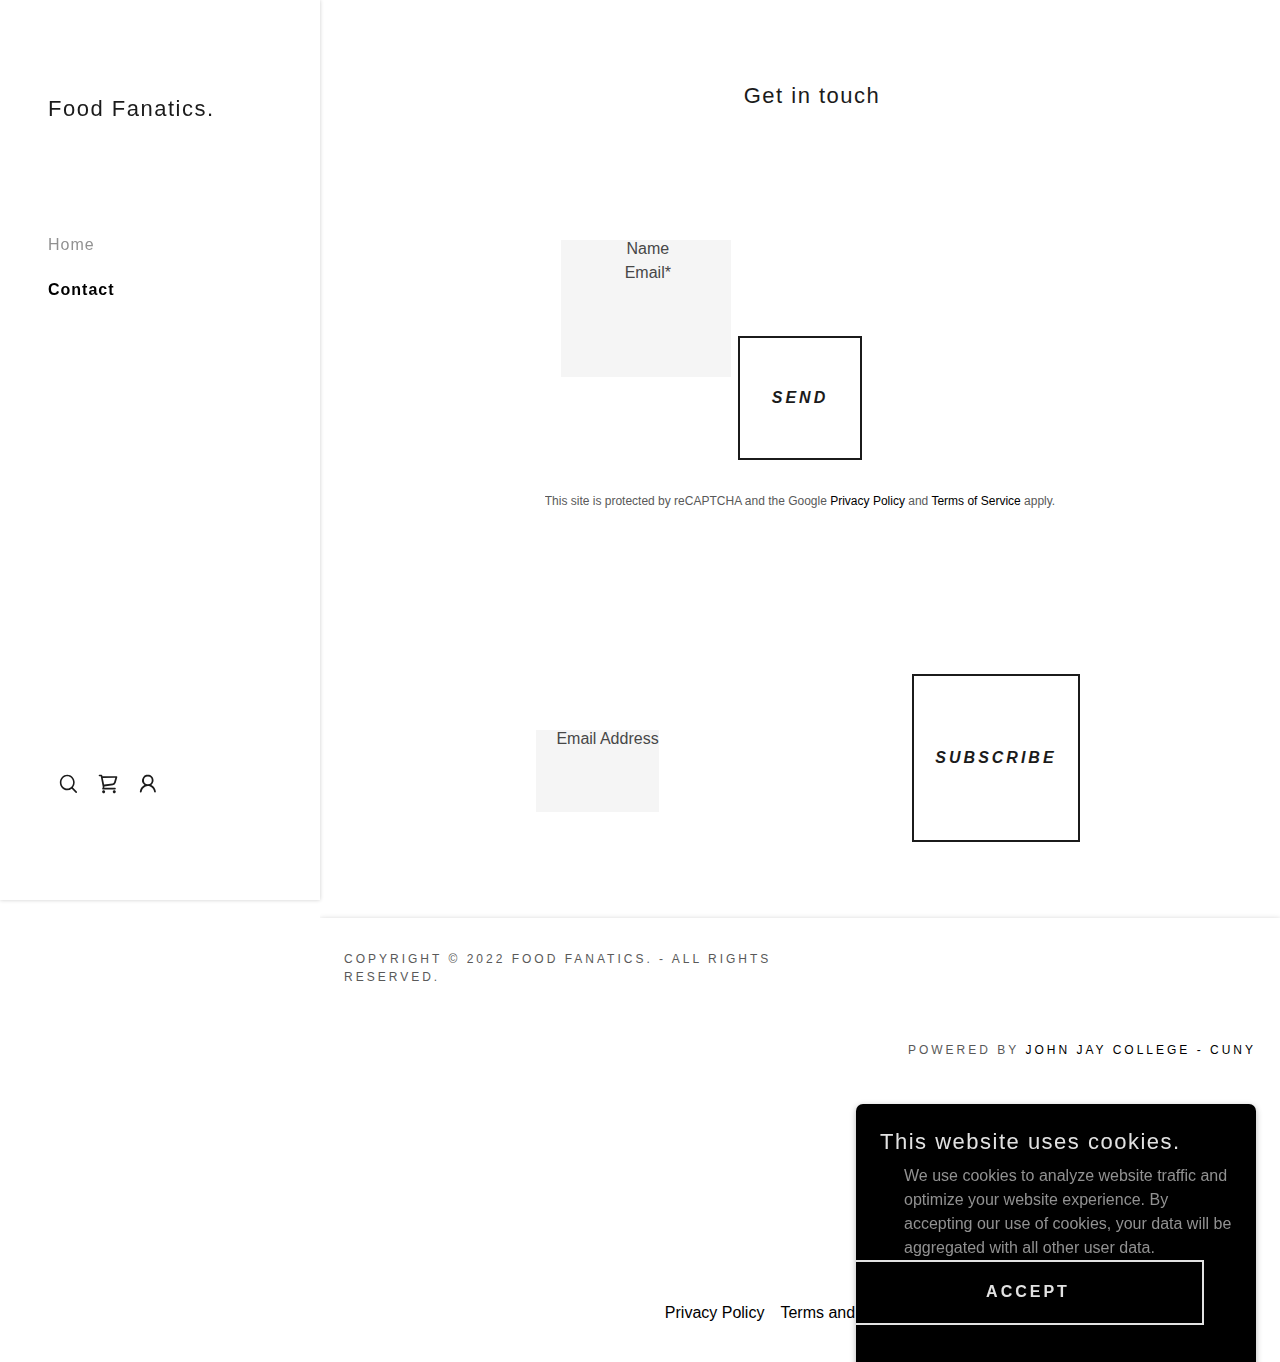
<file: contact.html>
<!DOCTYPE html>
<html lang="en-US">

<head>
	<meta charSet="utf-8" />
	<meta http-equiv="X-UA-Compatible" content="IE=edge" />
	<meta name="viewport" content="width=device-width, initial-scale=1" />
	<title>Food Fanatics.</title>
	<meta name="author" content="Food Fanatics." />
	<meta name="generator" content="Starfield Technologies; Go Daddy Website Builder 8.0.0000" />
	<link rel="manifest" href="/manifest.webmanifest" />
	<link rel="apple-touch-icon" sizes="57x57" href="//img1.wsimg.com/isteam/ip/static/pwa-app/logo-default.png/:/rs=w:57,h:57,m"
	/>
	<link rel="apple-touch-icon" sizes="60x60" href="//img1.wsimg.com/isteam/ip/static/pwa-app/logo-default.png/:/rs=w:60,h:60,m"
	/>
	<link rel="apple-touch-icon" sizes="72x72" href="//img1.wsimg.com/isteam/ip/static/pwa-app/logo-default.png/:/rs=w:72,h:72,m"
	/>
	<link rel="apple-touch-icon" sizes="114x114" href="//img1.wsimg.com/isteam/ip/static/pwa-app/logo-default.png/:/rs=w:114,h:114,m"
	/>
	<link rel="apple-touch-icon" sizes="120x120" href="//img1.wsimg.com/isteam/ip/static/pwa-app/logo-default.png/:/rs=w:120,h:120,m"
	/>
	<link rel="apple-touch-icon" sizes="144x144" href="//img1.wsimg.com/isteam/ip/static/pwa-app/logo-default.png/:/rs=w:144,h:144,m"
	/>
	<link rel="apple-touch-icon" sizes="152x152" href="//img1.wsimg.com/isteam/ip/static/pwa-app/logo-default.png/:/rs=w:152,h:152,m"
	/>
	<link rel="apple-touch-icon" sizes="180x180" href="//img1.wsimg.com/isteam/ip/static/pwa-app/logo-default.png/:/rs=w:180,h:180,m"
	/>
	<meta property="og:site_name" content="Food Fanatics." />
	<meta property="og:title" content="Food Fanatics." />
	<meta property="og:type" content="website" />
	<meta property="og:locale" content="en_US" />
	<meta name="twitter:card" content="summary" />
	<meta name="twitter:title" content="Food Fanatics." />
	<meta name="theme-color" content="#000000" />
<link rel="stylesheet" type="text/css" href="style.css">
<link rel="stylesheet" type="text/css" href="contact.css">  
	<script>
		"use strict";

if ('serviceWorker' in navigator) {
  window.addEventListener('load', function () {
    navigator.serviceWorker.register('/sw.js');
  });
}
	</script>
</head>

<body class="x  x-fonts-muli x-fonts-open-sans">
	<div id="layout-85-a-9-b-308-b-2-f-3-4-afb-88-fe-0403-c-9-b-7-e-444" class="layout layout-layout layout-layout-layout-29 locale-en-US lang-en">
		<div data-ux="Page" id="page-12435" class="x-el x-el-div x-el c1-1 c1-2 c1-3 c1-4 c1-5 c1-6 c1-7 c1-8 c1-9 c1-a c1-b c1-c c1-d c1-e c1-f c1-g c1-h c1-i c1-1 c1-2 c1-b c1-c c1-d c1-e c1-h c1-i">
			<div data-ux="Block" class="x-el x-el-div page-inner c1-1 c1-2 c1-b c1-c c1-d c1-e c1-h c1-i">
				<div id="e6c237ce-01e0-43f3-9642-30dcc662446d" class="widget widget-header widget-header-header-9">
					<div data-ux="Header" role="main" data-aid="HEADER_WIDGET" id="n-12436" class="x-el x-el-div x-el x-el c1-1 c1-2 c1-b c1-c c1-d c1-e c1-h c1-i c1-1 c1-2 c1-3 c1-b c1-c c1-d c1-e c1-h c1-i c1-1 c1-2 c1-b c1-c c1-d c1-e c1-h c1-i">
						<div>
							<div id="freemium-ad-12437"></div>
							<section data-ux="Section" data-aid="HEADER_SECTION" class="x-el x-el-section c1-1 c1-2 c1-3 c1-j c1-k c1-l c1-m c1-n c1-b c1-c c1-o c1-p c1-d c1-q c1-e c1-h c1-i">
								<div data-ux="Block" class="x-el x-el-div c1-1 c1-2 c1-m c1-r c1-s c1-t c1-b c1-c c1-d c1-e c1-h c1-i">
									<nav data-ux="Sidebar" id="n-12436-sidebar" class="x-el x-el-nav c1-1 c1-2 c1-u c1-v c1-3 c1-w c1-x c1-y c1-z c1-10 c1-11 c1-12 c1-13 c1-b c1-c c1-d c1-14 c1-15 c1-e c1-16 c1-17 c1-18 c1-h c1-i">
										<div data-ux="SidebarContainer" leftOffset="xlarger" class="x-el x-el-div c1-1 c1-2 c1-19 c1-1a c1-1b c1-1c c1-1d c1-m c1-r c1-1e c1-1f c1-1g c1-1h c1-1i c1-b c1-c c1-1j c1-1k c1-d c1-1l c1-e c1-1m c1-h c1-1n c1-i"><svg viewBox="0 0 24 24" fill="currentColor" width="40px" height="40px" data-ux="CloseIcon" data-edit-interactive="true"
											 data-close="true" class="x-el x-el-svg c1-1 c1-2 c1-1o c1-v c1-1p c1-1q c1-1r c1-1s c1-1t c1-1u c1-1v c1-1w c1-1x c1-1y c1-1z c1-20 c1-21 c1-1d c1-b c1-c c1-22 c1-23 c1-d c1-e c1-h c1-i">
												<path
												 fill-rule="evenodd" d="M19.219 5.22a.75.75 0 0 0-1.061 0l-5.939 5.939-5.939-5.94a.75.75 0 1 0-1.061 1.062l5.939 5.939-5.939 5.939a.752.752 0 0 0 0 1.06.752.752 0 0 0 1.061 0l5.939-5.938 5.939 5.939a.75.75 0 1 0 1.061-1.061l-5.939-5.94 5.939-5.938a.75.75 0 0 0 0-1.061"></path>
											</svg>
											<div data-ux="Block" class="x-el x-el-div c1-1 c1-2 c1-v c1-24 c1-b c1-c c1-d c1-e c1-25 c1-26 c1-27 c1-28 c1-29 c1-h c1-i">
												<div data-ux="Block" data-aid="HEADER_LOGO_RENDERED" class="x-el x-el-div c1-2a c1-2b c1-1d c1-c c1-2c c1-2d c1-2e c1-2f c1-d c1-e c1-h c1-i"><a rel="" role="link" aria-haspopup="menu" data-ux="Link" data-page="7e6e6dde-fb70-4e79-9c6d-fbfe80683d64" title="Food Fanatics."
													 href="/" data-typography="LinkAlpha" class="x-el x-el-a c1-2g c1-2h c1-2i c1-2j c1-2k c1-2l c1-1u c1-2m c1-2n c1-2o c1-2p c1-1d c1-4 c1-b c1-2q c1-c c1-2r c1-2s c1-2t c1-d c1-e c1-h c1-i"
													 data-tccl="ux2.HEADER.header9.Logo.Default.Link.Default.12438.click,click">
														<div data-ux="Block" id="logo-container-12439"
														 class="x-el x-el-div c1-1 c1-2 c1-2a c1-4 c1-l c1-b c1-c c1-d c1-e c1-h c1-i">
															<h3 role="heading" aria-level="3" data-ux="LogoHeading" id="logo-text-12440" data-aid="HEADER_LOGO_TEXT_RENDERED"
															 data-typography="LogoAlpha" class="x-el x-el-h3 c1-2u c1-2 c1-2j c1-2k c1-2v c1-2w c1-2x c1-2y c1-2z c1-1d c1-2a c1-2b c1-30 c1-31 c1-32 c1-33 c1-34 c1-35 c1-36">Food Fanatics.</h3><span role="heading" aria-level="NaN" data-ux="scaler" data-size="xxlarge" data-scaler-id="scaler-logo-container-12439" aria-hidden="true" data-typography="LogoAlpha" class="x-el x-el-span c1-2u c1-2 c1-37 c1-38 c1-2v c1-2w c1-2x c1-2y c1-2z c1-1d c1-v c1-39 c1-1x c1-21 c1-3a c1-x c1-3b c1-2b c1-30 c1-32 c1-3c c1-3d c1-3e c1-3f">Food Fanatics.</span><span role="heading" aria-level="NaN" data-ux="scaler" data-size="xlarge" data-scaler-id="scaler-logo-container-12439" aria-hidden="true" data-typography="LogoAlpha" class="x-el x-el-span c1-2u c1-2 c1-37 c1-38 c1-2v c1-2w c1-2x c1-2y c1-2z c1-1d c1-v c1-39 c1-1x c1-21 c1-3a c1-x c1-3g c1-2b c1-30 c1-32 c1-3h c1-3i c1-3j c1-3k">Food Fanatics.</span><span role="heading" aria-level="NaN" data-ux="scaler" data-size="large" data-scaler-id="scaler-logo-container-12439" aria-hidden="true" data-typography="LogoAlpha" class="x-el x-el-span c1-2u c1-2 c1-37 c1-38 c1-2v c1-2w c1-2x c1-2y c1-2z c1-1d c1-v c1-39 c1-1x c1-21 c1-3a c1-x c1-31 c1-2b c1-30 c1-32 c1-33 c1-34 c1-35 c1-36">Food Fanatics.</span><span role="heading" aria-level="NaN" data-ux="scaler" data-size="medium" data-scaler-id="scaler-logo-container-12439" aria-hidden="true" data-typography="LogoAlpha" class="x-el x-el-span c1-2u c1-2 c1-37 c1-38 c1-2v c1-2w c1-2x c1-2y c1-2z c1-1d c1-v c1-39 c1-1x c1-21 c1-3a c1-x c1-c c1-2b c1-30 c1-32 c1-d c1-e c1-h c1-i">Food Fanatics.</span></div></a></div></div><div data-ux="Block" class="x-el x-el-div c1-1 c1-2 c1-m c1-3l c1-4 c1-b c1-c c1-3m c1-d c1-e c1-26 c1-3n c1-3o c1-h c1-i"><div data-ux="Block" class="x-el x-el-div c1-1 c1-2 c1-3p c1-4 c1-3q c1-b c1-c c1-3r c1-d c1-e c1-h c1-i"><ul data-ux="SidebarList" class="x-el x-el-ul c1-1 c1-2 c1-2y c1-2z c1-2w c1-2x c1-3s c1-3t c1-3u c1-1b c1-3v c1-m c1-r c1-1e c1-b c1-c c1-3m c1-d c1-e c1-h c1-i"><li data-ux="SidebarListItem" class="x-el x-el-li c1-1 c1-2 c1-1o c1-2z c1-3w c1-b c1-c c1-3x c1-d c1-e c1-h c1-i"><a rel="" role="link" aria-haspopup="menu" data-ux="SidebarLink" target="" data-page="7e6e6dde-fb70-4e79-9c6d-fbfe80683d64" data-edit-interactive="true" data-close="true" href="/" data-typography="NavAlpha" class="x-el x-el-a c1-3y c1-2 c1-2i c1-2j c1-2k c1-2l c1-1u c1-b c1-3z c1-c c1-32 c1-2s c1-2t c1-d c1-e c1-h c1-i" data-tccl="ux2.HEADER.header9.Sidebar.Default.Link.Default.12441.click,click">Home</a></li><li data-ux="SidebarListItem" class="x-el x-el-li c1-1 c1-2 c1-1o c1-2z c1-3w c1-b c1-c c1-3x c1-d c1-e c1-h c1-i"><a rel="" role="link" aria-haspopup="false" data-ux="SidebarLinkActive" target="" data-page="e5bd0f99-5199-4467-9481-9a8bd94405a5" data-edit-interactive="true" data-close="true" href="/contact" data-typography="NavAlpha" class="x-el x-el-a c1-3y c1-2 c1-2i c1-2j c1-2k c1-2l c1-1u c1-b c1-2q c1-c c1-40 c1-2s c1-2t c1-d c1-e c1-h c1-i" data-tccl="ux2.HEADER.header9.Sidebar.Default.Link.Active.12444.click,click">Contact</a></li></ul></div></div><div data-ux="Block" class="x-el x-el-div c1-1 c1-2 c1-v c1-24 c1-b c1-c c1-d c1-e c1-41 c1-26 c1-42 c1-43 c1-44 c1-h c1-i"><div data-ux="UtilitiesMenu" id="n-12436-sidebar12445-utility-menu" class="x-el x-el-div c1-1 c1-2 c1-m c1-45 c1-46 c1-l c1-b c1-c c1-47 c1-d c1-48 c1-49 c1-e c1-4a c1-h c1-i"><div data-ux="Element" id="bs-1" class="x-el x-el-div c1-1 c1-2 c1-b c1-c c1-d c1-e c1-h c1-i"><div data-ux="Block" class="x-el x-el-div c1-1 c1-2 c1-m c1-45 c1-b c1-c c1-d c1-e c1-h c1-i"><div data-ux="Block" data-aid="SEARCH_FORM_RENDERED" class="x-el x-el-div c1-1 c1-2 c1-4b c1-m c1-45 c1-l c1-b c1-c c1-d c1-e c1-h c1-i"><div data-ux="Block" class="x-el x-el-div c1-1 c1-2 c1-b c1-c c1-d c1-e c1-h c1-i"><div data-ux="Block" class="x-el x-el-div c1-1 c1-2 c1-4c c1-1x c1-x c1-4b c1-4d c1-b c1-c c1-d c1-e c1-h c1-i"><div data-ux="Block" class="x-el x-el-div c1-1 c1-2 c1-4e c1-m c1-4f c1-45 c1-4g c1-b c1-c c1-d c1-e c1-h c1-i"><svg viewBox="0 0 24 24" fill="currentColor" width="40px" height="40px" data-ux="UtilitiesMenuIcon" data-aid="SEARCH_ICON_RENDERED" data-typography="NavAlpha" class="x-el x-el-svg c1-3y c1-2 c1-30 c1-2a c1-4h c1-1p c1-1q c1-1r c1-1s c1-1t c1-46 c1-1u c1-1x c1-3a c1-4i c1-4j c1-b c1-c c1-32 c1-2s c1-2t c1-4k c1-4l c1-d c1-4m c1-e c1-h c1-i"><path fill-rule="evenodd" d="M19.504 18.461a.76.76 0 0 1 0 1.038.652.652 0 0 1-.956 0L15.2 15.993a6.142 6.142 0 0 1-3.83 1.353C7.858 17.346 5 14.353 5 10.673 5 6.994 7.858 4 11.371 4c3.513 0 6.371 2.994 6.371 6.673a6.82 6.82 0 0 1-1.536 4.333l3.298 3.455zM6.377 10.673c0 2.884 2.24 5.231 4.994 5.231 2.754 0 4.994-2.347 4.994-5.231s-2.24-5.23-4.994-5.23c-2.754 0-4.994 2.346-4.994 5.23z"></path></svg><svg viewBox="0 0 24 24" fill="currentColor" width="40px" height="40px" data-ux="CloseIcon" data-aid="SEARCH_CLOSE_RENDERED" class="x-el x-el-svg c1-1 c1-2 c1-30 c1-v c1-1p c1-1q c1-1r c1-1s c1-1t c1-1u c1-1v c1-1w c1-4n c1-4o c1-4p c1-b c1-c c1-22 c1-4q c1-4k c1-4r c1-d c1-4s c1-e c1-4t c1-h c1-i"><path fill-rule="evenodd" d="M19.219 5.22a.75.75 0 0 0-1.061 0l-5.939 5.939-5.939-5.94a.75.75 0 1 0-1.061 1.062l5.939 5.939-5.939 5.939a.752.752 0 0 0 0 1.06.752.752 0 0 0 1.061 0l5.939-5.938 5.939 5.939a.75.75 0 1 0 1.061-1.061l-5.939-5.94 5.939-5.938a.75.75 0 0 0 0-1.061"></path></svg></div></div></div></div></div></div><span data-ux="Element" class="x-el x-el-span c1-1 c1-2 c1-b c1-c c1-d c1-e c1-h c1-i"><div data-ux="Element" id="bs-2" class="x-el x-el-div c1-1 c1-2 c1-2a c1-b c1-c c1-d c1-e c1-h c1-i"><div data-ux="Block" class="x-el x-el-div c1-1 c1-2 c1-m c1-45 c1-4u c1-b c1-4v c1-4w c1-4x c1-4y"><a rel="" role="link" aria-haspopup="false" data-ux="UtilitiesMenuLink" aria-label="Shopping Cart Icon" data-page="1b1c4dd7-0580-417d-8175-aa369285e7f1" data-page-query="olsPage=cart" href="https://foodfanatics.godaddysites.com/shop?olsPage=cart" data-typography="NavAlpha" class="x-el x-el-a c1-3y c1-2 c1-2i c1-2j c1-2k c1-m c1-1u c1-46 c1-45 c1-b c1-30 c1-c c1-32 c1-2s c1-2t c1-d c1-e c1-h c1-i" data-tccl="ux2.HEADER.header9.UtilitiesMenu.Default.Link.Default.12447.click,click"><svg viewBox="0 0 24 24" fill="currentColor" width="40px" height="40px" data-ux="UtilitiesMenuIcon" data-aid="CART_ICON_RENDER" data-typography="NavAlpha" class="x-el x-el-svg c1-3y c1-2 c1-30 c1-2a c1-1p c1-1q c1-1r c1-1s c1-1t c1-46 c1-b c1-c c1-32 c1-2s c1-2t c1-4k c1-4l c1-d c1-4z c1-e c1-h c1-i"><path fill-rule="evenodd" d="M17.39 17.381c-.713 0-1.305.593-1.305 1.31 0 .715.592 1.31 1.305 1.31s1.305-.595 1.305-1.31c0-.717-.592-1.31-1.305-1.31m-9.133 0c-.713 0-1.305.593-1.305 1.31 0 .715.592 1.31 1.305 1.31s1.305-.595 1.305-1.31c0-.717-.592-1.31-1.305-1.31m9.765-2.061c.357 0 .673.376.673.734 0 .359-.295.735-.652.735H7.605a.659.659 0 0 1-.653-.655c0-.219.22-.654.409-1.006.138-.257.179-.553.118-.839L5.77 5.309H4.652A.658.658 0 0 1 4 4.655C4 4.297 4.296 4 4.652 4h1.774c.683 0 .704.819.805 1.309h12.116c.357 0 .653.297.653.655l-1.358 4.917a3.167 3.167 0 0 1-2.509 2.095l-7.356 1.132s.172.257.172.565c0 .308-.305.647-.305.647h9.378zM7.531 6.809l1.139 5.722 7.292-1.02a1.568 1.568 0 0 0 1.253-1.124l1.07-3.679-10.754.101z"></path></svg></a></div></div></span><span data-ux="Element" id="n-12436-sidebar12445-membership-icon" class="x-el x-el-span c1-1 c1-2 c1-l c1-m c1-b c1-c c1-d c1-e c1-h c1-i"><div data-ux="Block" class="x-el x-el-div c1-1 c1-2 c1-m c1-45 c1-b c1-c c1-d c1-e c1-h c1-i"><span data-ux="Element" class="x-el x-el-span membership-icon-logged-out c1-1 c1-2 c1-b c1-c c1-d c1-e c1-h c1-i"><div data-ux="Element" id="bs-3" class="x-el x-el-div c1-1 c1-2 c1-b c1-c c1-d c1-e c1-h c1-i"><a rel="" role="button" aria-haspopup="menu" data-ux="UtilitiesMenuLink" data-toggle-ignore="true" id="12448" aria-expanded="false" data-aid="MEMBERSHIP_ICON_DESKTOP_RENDERED" data-edit-interactive="true" href="#" data-typography="NavAlpha" class="x-el x-el-a c1-3y c1-2 c1-2i c1-2j c1-2k c1-2l c1-1u c1-46 c1-b c1-30 c1-c c1-32 c1-2s c1-2t c1-d c1-e c1-h c1-i" data-tccl="ux2.HEADER.header9.UtilitiesMenu.Default.Link.Dropdown.12449.click,click"><div style="pointer-events:auto;display:flex;align-items:center" data-aid="MEMBERSHIP_ICON_DESKTOP_RENDERED"><svg viewBox="0 0 24 24" fill="currentColor" width="40px" height="40px" data-ux="UtilitiesMenuIcon" data-typography="NavAlpha" class="x-el x-el-svg c1-3y c1-2 c1-50 c1-2a c1-51 c1-52 c1-1p c1-1q c1-1r c1-1s c1-1t c1-46 c1-l c1-b c1-c c1-32 c1-2s c1-2t c1-4k c1-4l c1-d c1-4z c1-e c1-h c1-i"><path fill-rule="evenodd" d="M5.643 19.241a.782.782 0 0 1-.634-.889c.317-2.142 1.62-4.188 3.525-5.244l.459-.254-.39-.352a4.89 4.89 0 0 1-.797-6.327 4.747 4.747 0 0 1 2.752-2.003 4.894 4.894 0 0 1 6.092 5.72c-.211 1.042-.802 1.97-1.59 2.683l-.308.28.459.253c1.876 1.04 3.185 3.131 3.53 5.26a.765.765 0 0 1-.742.883c-.367.005-.697-.25-.753-.613-.52-3.384-4.067-6.087-7.702-4.324-1.628.79-2.714 2.511-3.014 4.313a.76.76 0 0 1-.887.614zm2.873-10.36a3.36 3.36 0 0 0 3.356 3.355A3.36 3.36 0 0 0 15.23 8.88a3.361 3.361 0 0 0-3.358-3.357A3.36 3.36 0 0 0 8.516 8.88z"></path></svg></div></a></div></span><span data-ux="Element" class="x-el x-el-span membership-icon-logged-in c1-1 c1-2 c1-v c1-b c1-c c1-d c1-e c1-h c1-i"><div data-ux="Element" id="bs-4" class="x-el x-el-div c1-1 c1-2 c1-b c1-c c1-d c1-e c1-h c1-i"><a rel="" role="button" aria-haspopup="menu" data-ux="UtilitiesMenuLink" data-toggle-ignore="true" id="12450" aria-expanded="false" data-aid="MEMBERSHIP_ICON_DESKTOP_RENDERED" data-edit-interactive="true" href="#" data-typography="NavAlpha" class="x-el x-el-a c1-3y c1-2 c1-2i c1-2j c1-2k c1-2l c1-1u c1-46 c1-b c1-30 c1-c c1-32 c1-2s c1-2t c1-d c1-e c1-h c1-i" data-tccl="ux2.HEADER.header9.UtilitiesMenu.Default.Link.Dropdown.12451.click,click"><div style="pointer-events:auto;display:flex;align-items:center" data-aid="MEMBERSHIP_ICON_DESKTOP_RENDERED"><svg viewBox="0 0 24 24" fill="currentColor" width="40px" height="40px" data-ux="UtilitiesMenuIcon" data-typography="NavAlpha" class="x-el x-el-svg c1-3y c1-2 c1-50 c1-2a c1-51 c1-52 c1-1p c1-1q c1-1r c1-1s c1-1t c1-46 c1-l c1-b c1-c c1-32 c1-2s c1-2t c1-4k c1-4l c1-d c1-4z c1-e c1-h c1-i"><path fill-rule="evenodd" d="M5.643 19.241a.782.782 0 0 1-.634-.889c.317-2.142 1.62-4.188 3.525-5.244l.459-.254-.39-.352a4.89 4.89 0 0 1-.797-6.327 4.747 4.747 0 0 1 2.752-2.003 4.894 4.894 0 0 1 6.092 5.72c-.211 1.042-.802 1.97-1.59 2.683l-.308.28.459.253c1.876 1.04 3.185 3.131 3.53 5.26a.765.765 0 0 1-.742.883c-.367.005-.697-.25-.753-.613-.52-3.384-4.067-6.087-7.702-4.324-1.628.79-2.714 2.511-3.014 4.313a.76.76 0 0 1-.887.614zm2.873-10.36a3.36 3.36 0 0 0 3.356 3.355A3.36 3.36 0 0 0 15.23 8.88a3.361 3.361 0 0 0-3.358-3.357A3.36 3.36 0 0 0 8.516 8.88z"></path></svg></div></a></div></span><div data-ux="Block" class="x-el x-el-div c1-1 c1-2 c1-b c1-c c1-d c1-e c1-h c1-i"><script><!--googleoff: all--></script><div data-ux="SubMenu" id="n-12436-sidebar12445-membershipId-loggedout" class="x-el x-el-div c1-1 c1-2 c1-m c1-r c1-13 c1-w c1-53 c1-1g c1-54 c1-2y c1-2z c1-3v c1-55 c1-56 c1-57 c1-b c1-c c1-58 c1-59 c1-5a c1-d c1-e c1-5b c1-h c1-i"><ul data-ux="SubMenuList" class="x-el x-el-ul c1-1 c1-2 c1-2y c1-2z c1-2w c1-2x c1-3s c1-3t c1-3u c1-5c c1-5d c1-1f c1-5e c1-m c1-r c1-5f c1-45 c1-56 c1-b c1-c c1-d c1-e c1-h c1-i"><li data-ux="SubMenuListItem" role="menuitem" class="x-el x-el-li c1-1 c1-2 c1-5g c1-5h c1-5i c1-1e c1-5j c1-4 c1-3w c1-5k c1-1u c1-5l c1-5m c1-5n c1-5o c1-b c1-c c1-3x c1-d c1-e c1-h c1-i"><a rel="" role="link" aria-haspopup="false" data-ux="SubMenuLink" data-edit-interactive="true" id="n-12436-sidebar12445-membership-sign-in" aria-labelledby="n-12436-sidebar12445-membershipId-loggedout" href="/m/account" data-typography="SubNavAlpha" class="x-el x-el-a c1-3y c1-2 c1-2i c1-2j c1-2k c1-2l c1-1u c1-b c1-5p c1-c c1-32 c1-2s c1-2t c1-d c1-e c1-h c1-i" data-tccl="ux2.HEADER.header9.SubMenu.Default.Link.Default.12452.click,click">Sign In</a></li><li data-ux="SubMenuListItem" role="menuitem" class="x-el x-el-li c1-1 c1-2 c1-5g c1-5h c1-5i c1-1e c1-5j c1-4 c1-3w c1-5k c1-1u c1-5l c1-5m c1-5n c1-5o c1-b c1-c c1-3x c1-d c1-e c1-h c1-i"><a rel="" role="link" aria-haspopup="false" data-ux="SubMenuLink" data-edit-interactive="true" id="n-12436-sidebar12445-membership-create-account" aria-labelledby="n-12436-sidebar12445-membershipId-loggedout" href="/m/create-account" data-typography="SubNavAlpha" class="x-el x-el-a c1-3y c1-2 c1-2i c1-2j c1-2k c1-2l c1-1u c1-b c1-5p c1-c c1-32 c1-2s c1-2t c1-d c1-e c1-h c1-i" data-tccl="ux2.HEADER.header9.SubMenu.Default.Link.Default.12453.click,click">Create Account</a></li><li data-ux="SubMenuListItem" role="menuitem" class="x-el x-el-li c1-1 c1-2 c1-5q c1-2z c1-5i c1-1e c1-5j c1-4 c1-3w c1-5k c1-b c1-c c1-3x c1-d c1-e c1-h c1-i"><hr aria-hidden="true" role="separator" data-ux="HR" class="x-el x-el-hr c1-1 c1-2 c1-5r c1-5s c1-5t c1-5u c1-5h c1-4 c1-b c1-c c1-d c1-e c1-h c1-i"/></li><li data-ux="SubMenuListItem" role="menuitem" class="x-el x-el-li c1-1 c1-2 c1-5g c1-5h c1-5i c1-1e c1-5j c1-4 c1-3w c1-5k c1-1u c1-5l c1-5m c1-5n c1-5o c1-b c1-c c1-3x c1-d c1-e c1-h c1-i"><a rel="" role="link" aria-haspopup="false" data-ux="SubMenuLink" data-edit-interactive="true" id="n-12436-sidebar12445-membership-orders-logged-out" aria-labelledby="n-12436-sidebar12445-membershipId-loggedout" href="/m/orders" data-typography="SubNavAlpha" class="x-el x-el-a c1-3y c1-2 c1-2i c1-2j c1-2k c1-2l c1-1u c1-b c1-5p c1-c c1-32 c1-2s c1-2t c1-d c1-e c1-h c1-i" data-tccl="ux2.HEADER.header9.SubMenu.Default.Link.Default.12454.click,click">Orders</a></li><li data-ux="SubMenuListItem" role="menuitem" class="x-el x-el-li c1-1 c1-2 c1-5g c1-5h c1-5i c1-1e c1-5j c1-4 c1-3w c1-5k c1-1u c1-5l c1-5m c1-5n c1-5o c1-b c1-c c1-3x c1-d c1-e c1-h c1-i"><a rel="" role="link" aria-haspopup="false" data-ux="SubMenuLink" data-edit-interactive="true" id="n-12436-sidebar12445-membership-account-logged-out" aria-labelledby="n-12436-sidebar12445-membershipId-loggedout" href="/m/account" data-typography="SubNavAlpha" class="x-el x-el-a c1-3y c1-2 c1-2i c1-2j c1-2k c1-2l c1-1u c1-b c1-5p c1-c c1-32 c1-2s c1-2t c1-d c1-e c1-h c1-i" data-tccl="ux2.HEADER.header9.SubMenu.Default.Link.Default.12455.click,click">My Account</a></li></ul></div><div data-ux="SubMenu" id="n-12436-sidebar12445-membershipId" class="x-el x-el-div c1-1 c1-2 c1-m c1-r c1-13 c1-w c1-53 c1-1g c1-54 c1-2y c1-2z c1-3v c1-55 c1-56 c1-57 c1-b c1-c c1-58 c1-59 c1-5a c1-d c1-e c1-5b c1-h c1-i"><ul data-ux="SubMenuList" class="x-el x-el-ul c1-1 c1-2 c1-2y c1-2z c1-2w c1-2x c1-3s c1-3t c1-3u c1-5c c1-5d c1-1f c1-5e c1-m c1-r c1-5f c1-45 c1-56 c1-b c1-c c1-d c1-e c1-h c1-i"><li data-ux="SubMenuListItem" role="menuitem" class="x-el x-el-li c1-1 c1-2 c1-5q c1-2z c1-5i c1-1e c1-5j c1-4 c1-3w c1-5k c1-b c1-c c1-3x c1-d c1-e c1-h c1-i"><p data-ux="Text" id="n-12436-sidebar12445-membership-header" data-typography="BodyAlpha" class="x-el x-el-p c1-1 c1-2 c1-2j c1-2k c1-5v c1-2y c1-5h c1-5w c1-5x c1-5y c1-5z c1-60 c1-61 c1-62 c1-63 c1-64 c1-65 c1-66 c1-67 c1-68 c1-69 c1-6a c1-6b c1-b c1-40 c1-5q c1-c c1-d c1-6c c1-e c1-h c1-i">Signed in as:</p></li><li data-ux="SubMenuListItem" role="menuitem" class="x-el x-el-li c1-1 c1-2 c1-5g c1-5h c1-5i c1-1e c1-5j c1-4 c1-3w c1-5k c1-1u c1-5l c1-5m c1-5n c1-5o c1-b c1-c c1-3x c1-d c1-e c1-h c1-i"><p data-ux="Text" id="n-12436-sidebar12445-membership-email" data-aid="MEMBERSHIP_EMAIL_ADDRESS" data-typography="BodyAlpha" class="x-el x-el-p c1-1 c1-2 c1-2j c1-2k c1-5v c1-2y c1-2z c1-5w c1-5x c1-5y c1-5z c1-60 c1-61 c1-62 c1-63 c1-64 c1-65 c1-66 c1-67 c1-68 c1-69 c1-6a c1-6b c1-b c1-5q c1-c c1-32 c1-d c1-6c c1-e c1-h c1-i">filler@godaddy.com</p></li><li data-ux="SubMenuListItem" role="menuitem" class="x-el x-el-li c1-1 c1-2 c1-5q c1-2z c1-5i c1-1e c1-5j c1-4 c1-3w c1-5k c1-b c1-c c1-3x c1-d c1-e c1-h c1-i"><hr aria-hidden="true" role="separator" data-ux="HR" class="x-el x-el-hr c1-1 c1-2 c1-5r c1-5s c1-5t c1-5u c1-5h c1-4 c1-b c1-c c1-d c1-e c1-h c1-i"/></li><li data-ux="SubMenuListItem" role="menuitem" class="x-el x-el-li c1-1 c1-2 c1-5g c1-5h c1-5i c1-1e c1-5j c1-4 c1-3w c1-5k c1-1u c1-5l c1-5m c1-5n c1-5o c1-b c1-c c1-3x c1-d c1-e c1-h c1-i"><a rel="" role="link" aria-haspopup="false" data-ux="SubMenuLink" data-edit-interactive="true" id="n-12436-sidebar12445-membership-orders-logged-in" aria-labelledby="n-12436-sidebar12445-membershipId" href="/m/orders" data-typography="SubNavAlpha" class="x-el x-el-a c1-3y c1-2 c1-2i c1-2j c1-2k c1-2l c1-1u c1-b c1-5p c1-c c1-32 c1-2s c1-2t c1-d c1-e c1-h c1-i" data-tccl="ux2.HEADER.header9.SubMenu.Default.Link.Default.12456.click,click">Orders</a></li><li data-ux="SubMenuListItem" role="menuitem" class="x-el x-el-li c1-1 c1-2 c1-5g c1-5h c1-5i c1-1e c1-5j c1-4 c1-3w c1-5k c1-1u c1-5l c1-5m c1-5n c1-5o c1-b c1-c c1-3x c1-d c1-e c1-h c1-i"><a rel="" role="link" aria-haspopup="false" data-ux="SubMenuLink" data-edit-interactive="true" id="n-12436-sidebar12445-membership-account-logged-in" aria-labelledby="n-12436-sidebar12445-membershipId" href="/m/account" data-typography="SubNavAlpha" class="x-el x-el-a c1-3y c1-2 c1-2i c1-2j c1-2k c1-2l c1-1u c1-b c1-5p c1-c c1-32 c1-2s c1-2t c1-d c1-e c1-h c1-i" data-tccl="ux2.HEADER.header9.SubMenu.Default.Link.Default.12457.click,click">My Account</a></li><li data-ux="SubMenuListItem" role="menuitem" class="x-el x-el-li c1-1 c1-2 c1-5g c1-5h c1-5i c1-1e c1-5j c1-4 c1-3w c1-5k c1-1u c1-5l c1-5m c1-5n c1-5o c1-b c1-c c1-3x c1-d c1-e c1-h c1-i"><p data-ux="Text" id="n-12436-sidebar12445-membership-sign-out" data-aid="MEMBERSHIP_SIGNOUT_LINK" data-typography="BodyAlpha" class="x-el x-el-p c1-1 c1-2 c1-2j c1-2k c1-5v c1-2y c1-2z c1-5w c1-5x c1-5y c1-5z c1-60 c1-61 c1-62 c1-63 c1-64 c1-65 c1-66 c1-67 c1-68 c1-69 c1-6a c1-6b c1-b c1-5q c1-c c1-32 c1-d c1-6c c1-e c1-h c1-i">Sign out</p></li></ul></div><script><!--googleon: all--></script></div></div></span></div></div></div></nav><nav data-ux="Container" class="x-el x-el-nav c1-1 c1-2 c1-19 c1-1a c1-6d c1-6e c1-1d c1-l c1-4 c1-3 c1-b c1-c c1-d c1-e c1-h c1-i"><div data-ux="Grid" class="x-el x-el-div c1-1 c1-2 c1-m c1-6f c1-6g c1-6h c1-2y c1-6i c1-2z c1-6j c1-45 c1-6k c1-6l c1-5k c1-6m c1-b c1-c c1-6n c1-6o c1-6p c1-6q c1-d c1-e c1-6r c1-h c1-i"><div data-ux="GridCell" class="x-el x-el-div c1-1 c1-2 c1-6f c1-s c1-6s c1-6t c1-6u c1-6v c1-6w c1-6x c1-6y c1-1a c1-b c1-c c1-6z c1-70 c1-71 c1-72 c1-d c1-e c1-h c1-i"><div data-ux="Element" id="bs-5" class="x-el x-el-div c1-1 c1-2 c1-b c1-c c1-d c1-e c1-h c1-i"><a rel="" role="button" aria-haspopup="menu" data-ux="LinkDropdown" data-toggle-ignore="true" id="12458" aria-expanded="false" color="highContrast" toggleId="n-12436-navId-mobile" icon="hamburger" data-edit-interactive="true" data-aid="HAMBURGER_MENU_LINK" aria-label="Hamburger Site Navigation Icon" href="#" data-typography="false" class="x-el x-el-a c1-1 c1-2 c1-2i c1-2j c1-2k c1-5i c1-1u c1-45 c1-5f c1-30 c1-2m c1-2n c1-2o c1-2p c1-2w c1-b c1-c c1-22 c1-d c1-73 c1-e c1-h c1-i" data-tccl="ux2.HEADER.header9.Section.Default.Link.Dropdown.12459.click,click"><div class="x-el x-el-div c1-1 c1-2 c1-b c1-c c1-d c1-e c1-h c1-i"><svg viewBox="0 0 24 24" fill="currentColor" width="40px" height="40px" data-ux="IconHamburger" class="x-el x-el-svg c1-1 c1-2 c1-50 c1-2a c1-74 c1-1q c1-1r c1-1s c1-1t c1-b c1-c c1-d c1-75 c1-e c1-76 c1-77 c1-78 c1-79 c1-7a c1-h c1-i"><g><path fill-rule="evenodd" d="M4 8h16V6H4z"></path><path fill-rule="evenodd" d="M4 13.096h16v-2.001H4z"></path><path fill-rule="evenodd" d="M4 18.346h16v-2H4z"></path></g></svg></div></a></div><div data-ux="Element" id="bs-6" class="x-el x-el-div c1-1 c1-2 c1-b c1-c c1-d c1-e c1-h c1-i"><a rel="" role="button" aria-haspopup="menu" data-ux="LinkDropdown" data-toggle-ignore="true" id="12460" aria-expanded="false" color="highContrast" toggleId="n-12436-sidebar" icon="hamburger" data-edit-interactive="true" data-aid="HAMBURGER_MENU_LINK" aria-label="Hamburger Site Navigation Icon" href="#" data-typography="false" class="x-el x-el-a c1-1 c1-2 c1-2i c1-2j c1-2k c1-v c1-1u c1-45 c1-5f c1-30 c1-2m c1-2n c1-2o c1-2p c1-2w c1-b c1-c c1-22 c1-d c1-14 c1-e c1-h c1-i" data-tccl="ux2.HEADER.header9.Section.Default.Link.Dropdown.12461.click,click"><div class="x-el x-el-div c1-1 c1-2 c1-b c1-c c1-d c1-e c1-h c1-i"><svg viewBox="0 0 24 24" fill="currentColor" width="40px" height="40px" data-ux="IconHamburger" class="x-el x-el-svg c1-1 c1-2 c1-50 c1-2a c1-74 c1-1q c1-1r c1-1s c1-1t c1-b c1-c c1-d c1-75 c1-e c1-76 c1-77 c1-78 c1-79 c1-7a c1-h c1-i"><g><path fill-rule="evenodd" d="M4 8h16V6H4z"></path><path fill-rule="evenodd" d="M4 13.096h16v-2.001H4z"></path><path fill-rule="evenodd" d="M4 18.346h16v-2H4z"></path></g></svg></div></a></div></div><div data-ux="GridCell" class="x-el x-el-div c1-1 c1-2 c1-6f c1-s c1-6s c1-7b c1-1d c1-6v c1-6w c1-6x c1-6y c1-l c1-m c1-1e c1-7c c1-2k c1-2j c1-b c1-c c1-6z c1-70 c1-71 c1-72 c1-d c1-e c1-h c1-i"><div data-ux="Block" data-aid="HEADER_LOGO_RENDERED" class="x-el x-el-div c1-2a c1-2b c1-1d c1-l c1-c c1-2c c1-2d c1-2e c1-2f c1-d c1-e c1-h c1-i"><a rel="" role="link" aria-haspopup="menu" data-ux="Link" data-page="7e6e6dde-fb70-4e79-9c6d-fbfe80683d64" title="Food Fanatics." href="/" data-typography="LinkAlpha" class="x-el x-el-a c1-2g c1-2h c1-2i c1-2j c1-2k c1-2l c1-1u c1-2m c1-2n c1-2o c1-2p c1-1d c1-4 c1-b c1-2q c1-c c1-2r c1-2s c1-2t c1-d c1-e c1-h c1-i" data-tccl="ux2.HEADER.header9.Logo.Default.Link.Default.12462.click,click"><div data-ux="Block" id="logo-container-12463" class="x-el x-el-div c1-1 c1-2 c1-2a c1-4 c1-l c1-b c1-c c1-d c1-e c1-h c1-i"><h3 role="heading" aria-level="3" data-ux="LogoHeading" id="logo-text-12464" data-aid="HEADER_LOGO_TEXT_RENDERED" data-typography="LogoAlpha" class="x-el x-el-h3 c1-2u c1-2 c1-2j c1-2k c1-2v c1-2w c1-2x c1-2y c1-2z c1-1d c1-2a c1-2b c1-30 c1-31 c1-32 c1-33 c1-34 c1-35 c1-36">Food Fanatics.</h3><span role="heading" aria-level="NaN" data-ux="scaler" data-size="xxlarge" data-scaler-id="scaler-logo-container-12463" aria-hidden="true" data-typography="LogoAlpha" class="x-el x-el-span c1-2u c1-2 c1-37 c1-38 c1-2v c1-2w c1-2x c1-2y c1-2z c1-1d c1-v c1-39 c1-1x c1-21 c1-3a c1-x c1-3b c1-2b c1-30 c1-32 c1-3c c1-3d c1-3e c1-3f">Food Fanatics.</span><span role="heading" aria-level="NaN" data-ux="scaler" data-size="xlarge" data-scaler-id="scaler-logo-container-12463" aria-hidden="true" data-typography="LogoAlpha" class="x-el x-el-span c1-2u c1-2 c1-37 c1-38 c1-2v c1-2w c1-2x c1-2y c1-2z c1-1d c1-v c1-39 c1-1x c1-21 c1-3a c1-x c1-3g c1-2b c1-30 c1-32 c1-3h c1-3i c1-3j c1-3k">Food Fanatics.</span><span role="heading" aria-level="NaN" data-ux="scaler" data-size="large" data-scaler-id="scaler-logo-container-12463" aria-hidden="true" data-typography="LogoAlpha" class="x-el x-el-span c1-2u c1-2 c1-37 c1-38 c1-2v c1-2w c1-2x c1-2y c1-2z c1-1d c1-v c1-39 c1-1x c1-21 c1-3a c1-x c1-31 c1-2b c1-30 c1-32 c1-33 c1-34 c1-35 c1-36">Food Fanatics.</span></div></a></div></div><div data-ux="GridCell" class="x-el x-el-div c1-1 c1-2 c1-6f c1-s c1-6s c1-6t c1-6u c1-6v c1-6w c1-6x c1-6y c1-m c1-47 c1-b c1-c c1-6z c1-70 c1-71 c1-72 c1-d c1-e c1-h c1-i"><div data-ux="UtilitiesMenu" id="n-1243612465-utility-menu" class="x-el x-el-div c1-1 c1-2 c1-m c1-45 c1-46 c1-l c1-b c1-c c1-47 c1-d c1-48 c1-49 c1-e c1-4a c1-h c1-i"><span data-ux="Element" class="x-el x-el-span c1-1 c1-2 c1-b c1-c c1-d c1-e c1-h c1-i"><div data-ux="Element" id="bs-7" class="x-el x-el-div c1-1 c1-2 c1-2a c1-b c1-c c1-d c1-e c1-h c1-i"><div data-ux="Block" class="x-el x-el-div c1-1 c1-2 c1-m c1-45 c1-4u c1-b c1-4v c1-4w c1-4x c1-4y"><a rel="" role="link" aria-haspopup="false" data-ux="UtilitiesMenuLink" aria-label="Shopping Cart Icon" data-page="1b1c4dd7-0580-417d-8175-aa369285e7f1" data-page-query="olsPage=cart" href="https://foodfanatics.godaddysites.com/shop?olsPage=cart" data-typography="NavAlpha" class="x-el x-el-a c1-3y c1-2 c1-2i c1-2j c1-2k c1-m c1-1u c1-46 c1-45 c1-b c1-30 c1-c c1-32 c1-2s c1-2t c1-d c1-e c1-h c1-i" data-tccl="ux2.HEADER.header9.UtilitiesMenu.Default.Link.Default.12466.click,click"><svg viewBox="0 0 24 24" fill="currentColor" width="40px" height="40px" data-ux="UtilitiesMenuIcon" data-aid="CART_ICON_RENDER" data-typography="NavAlpha" class="x-el x-el-svg c1-3y c1-2 c1-30 c1-2a c1-1p c1-1q c1-1r c1-1s c1-1t c1-46 c1-b c1-c c1-32 c1-2s c1-2t c1-4k c1-4l c1-d c1-4z c1-e c1-h c1-i"><path fill-rule="evenodd" d="M17.39 17.381c-.713 0-1.305.593-1.305 1.31 0 .715.592 1.31 1.305 1.31s1.305-.595 1.305-1.31c0-.717-.592-1.31-1.305-1.31m-9.133 0c-.713 0-1.305.593-1.305 1.31 0 .715.592 1.31 1.305 1.31s1.305-.595 1.305-1.31c0-.717-.592-1.31-1.305-1.31m9.765-2.061c.357 0 .673.376.673.734 0 .359-.295.735-.652.735H7.605a.659.659 0 0 1-.653-.655c0-.219.22-.654.409-1.006.138-.257.179-.553.118-.839L5.77 5.309H4.652A.658.658 0 0 1 4 4.655C4 4.297 4.296 4 4.652 4h1.774c.683 0 .704.819.805 1.309h12.116c.357 0 .653.297.653.655l-1.358 4.917a3.167 3.167 0 0 1-2.509 2.095l-7.356 1.132s.172.257.172.565c0 .308-.305.647-.305.647h9.378zM7.531 6.809l1.139 5.722 7.292-1.02a1.568 1.568 0 0 0 1.253-1.124l1.07-3.679-10.754.101z"></path></svg></a></div></div></span></div></div></div></nav><div role="navigation" data-ux="NavigationDrawer" id="n-12436-navId-mobile" class="x-el x-el-div c1-1 c1-2 c1-3 c1-13 c1-w c1-4 c1-y c1-7d c1-57 c1-7e c1-7f c1-7g c1-7h c1-7i c1-7j c1-1e c1-7k c1-m c1-r c1-b c1-c c1-d c1-e c1-h c1-i"><div data-ux="Block" class="x-el x-el-div c1-1 c1-2 c1-6d c1-6e c1-b c1-c c1-d c1-e c1-h c1-i"><div data-ux="Membership" class="x-el x-el-div membership-header-logged-in c1-1 c1-2 c1-7l c1-b c1-c c1-d c1-e c1-h c1-i"><div data-ux="MembershipContainer" class="x-el x-el-div c1-1 c1-2 c1-1x c1-7m c1-x c1-7n c1-4 c1-b c1-c c1-d c1-e c1-h c1-i"><p data-ux="MembershipText" id="n-12436-membership-header" data-typography="BodyAlpha" class="x-el x-el-p c1-1 c1-2 c1-2j c1-2k c1-5v c1-2y c1-2z c1-7c c1-b c1-1o c1-c c1-32 c1-d c1-6c c1-e c1-h c1-i">Signed in as:</p><p data-ux="MembershipText" id="n-12436-membership-email" data-typography="BodyAlpha" class="x-el x-el-p c1-1 c1-2 c1-2j c1-2k c1-5v c1-2y c1-2z c1-7c c1-b c1-1o c1-c c1-32 c1-d c1-6c c1-e c1-h c1-i">filler@godaddy.com</p></div></div><svg viewBox="0 0 24 24" fill="currentColor" width="40px" height="40px" data-ux="NavigationDrawerCloseIcon" data-edit-interactive="true" data-close="true" class="x-el x-el-svg c1-1 c1-2 c1-7o c1-2a c1-1p c1-1q c1-1r c1-1s c1-1t c1-1u c1-1v c1-1w c1-1x c1-7p c1-7q c1-3g c1-b c1-22 c1-7r c1-x c1-19 c1-1a c1-40 c1-3h c1-3i c1-3j c1-3k"><path fill-rule="evenodd" d="M19.219 5.22a.75.75 0 0 0-1.061 0l-5.939 5.939-5.939-5.94a.75.75 0 1 0-1.061 1.062l5.939 5.939-5.939 5.939a.752.752 0 0 0 0 1.06.752.752 0 0 0 1.061 0l5.939-5.938 5.939 5.939a.75.75 0 1 0 1.061-1.061l-5.939-5.94 5.939-5.938a.75.75 0 0 0 0-1.061"></path></svg></div><div data-ux="NavigationDrawerContainer" id="n-12436-navContainerId-mobile" class="x-el x-el-div c1-1 c1-2 c1-19 c1-1a c1-6d c1-6e c1-1d c1-1x c1-7s c1-7t c1-7d c1-56 c1-4 c1-7u c1-b c1-c c1-1k c1-d c1-1l c1-e c1-1m c1-h c1-1n c1-i"><div data-ux="Block" id="n-12436-navLinksContentId-mobile" class="x-el x-el-div c1-1 c1-2 c1-b c1-c c1-d c1-e c1-h c1-i"><ul role="menu" data-ux="NavigationDrawerList" id="n-12436-navListId-mobile" class="x-el x-el-ul c1-1 c1-2 c1-2y c1-2z c1-2w c1-2x c1-3s c1-3t c1-3u c1-5k c1-6v c1-6x c1-1b c1-1c c1-2j c1-2k c1-b c1-c c1-d c1-e c1-h c1-i"><li role="menuitem" data-ux="NavigationDrawerListItem" class="x-el x-el-li c1-1 c1-2 c1-1o c1-2z c1-5i c1-7v c1-7w c1-7x c1-b c1-c c1-3x c1-7y c1-d c1-e c1-h c1-i"><a rel="" role="link" aria-haspopup="menu" data-ux="NavigationDrawerLink" target="" data-page="7e6e6dde-fb70-4e79-9c6d-fbfe80683d64" data-edit-interactive="true" data-close="true" href="/" data-typography="NavBeta" class="x-el x-el-a c1-3y c1-2 c1-2i c1-2j c1-2k c1-m c1-1u c1-7z c1-80 c1-6d c1-6e c1-45 c1-81 c1-1e c1-82 c1-b c1-30 c1-c c1-32 c1-2s c1-2t c1-d c1-83 c1-e c1-h c1-i" data-tccl="ux2.HEADER.header9.NavigationDrawer.Default.Link.Default.12467.click,click"><span>Home</span></a></li><li role="menuitem" data-ux="NavigationDrawerListItem" class="x-el x-el-li c1-1 c1-2 c1-1o c1-2z c1-5i c1-7v c1-7w c1-7x c1-b c1-c c1-3x c1-7y c1-d c1-e c1-h c1-i"><a rel="" role="link" aria-haspopup="false" data-ux="NavigationDrawerLinkActive" target="" data-page="e5bd0f99-5199-4467-9481-9a8bd94405a5" data-edit-interactive="true" data-close="true" href="/contact" data-typography="NavBeta" class="x-el x-el-a c1-3y c1-2 c1-2i c1-2j c1-2k c1-m c1-1u c1-7z c1-80 c1-6d c1-6e c1-45 c1-81 c1-1e c1-82 c1-b c1-30 c1-c c1-40 c1-2s c1-2t c1-d c1-83 c1-e c1-h c1-i" data-tccl="ux2.HEADER.header9.NavigationDrawer.Default.Link.Active.12470.click,click"><span>Contact</span></a></li></ul><div data-ux="Block" class="x-el x-el-div c1-1 c1-2 c1-b c1-c c1-5i c1-d c1-84 c1-e c1-h c1-i"><div data-ux="Block" class="x-el x-el-div c1-1 c1-2 c1-l c1-85 c1-b c1-c c1-d c1-e c1-h c1-i"><div data-ux="Element" id="bs-8" class="x-el x-el-div c1-1 c1-2 c1-b c1-c c1-d c1-e c1-h c1-i"><div data-ux="Block" class="x-el x-el-div c1-1 c1-2 c1-m c1-45 c1-b c1-c c1-d c1-e c1-h c1-i"><div data-ux="Block" data-aid="SEARCH_FORM_RENDERED" class="x-el x-el-div c1-1 c1-2 c1-4 c1-m c1-45 c1-l c1-b c1-c c1-d c1-e c1-h c1-i"><div data-ux="Block" class="x-el x-el-div c1-1 c1-2 c1-m c1-45 c1-5l c1-5n c1-4 c1-b c1-c c1-d c1-e c1-h c1-i"><form aria-live="polite" data-ux="FormSearch" class="x-el x-el-form c1-1 c1-2 c1-2z c1-4 c1-b c1-c c1-4p c1-86 c1-87 c1-d c1-88 c1-89 c1-8a c1-8b c1-8c c1-e c1-8d c1-h c1-i"><input role="searchbox" aria-multiline="false" data-ux="NavigationDrawerInputSearch" id="Search12471-input" data-aid="SEARCH_FIELD_RENDERED" value="" autoComplete="off" aria-autocomplete="none" name="keywords" placeholder="Search Products" aria-label="Search Products" searchFormLocation="NAV_DRAWER" data-typography="InputAlpha" class="x-el x-el-input c1-1 c1-2 c1-8e c1-5r c1-4 c1-8f c1-8g c1-7w c1-8h c1-8i c1-6k c1-6l c1-5c c1-5d c1-5t c1-b c1-8j c1-c c1-32 c1-8k c1-8l c1-8m c1-8n c1-8o c1-d c1-6c c1-e c1-h c1-i"/></form><svg viewBox="0 0 24 24" fill="currentColor" width="28" height="28" data-ux="NavigationDrawerIcon" data-aid="SEARCH_ICON_RENDERED_OPEN" class="x-el x-el-svg c1-1 c1-2 c1-8p c1-2a c1-1p c1-31 c1-8q c1-8r c1-1u c1-1x c1-3a c1-b c1-33 c1-34 c1-35 c1-36"><path d="M19.126 20a.783.783 0 0 1-.606-.253l-3.728-3.718-.288.2a6.547 6.547 0 0 1-3.8 1.18 6.62 6.62 0 0 1-2.603-.528 6.754 6.754 0 0 1-2.144-1.428 6.731 6.731 0 0 1-1.428-2.144A6.606 6.606 0 0 1 4 10.705c0-.904.178-1.78.529-2.604a6.722 6.722 0 0 1 1.428-2.144 6.752 6.752 0 0 1 2.144-1.429A6.62 6.62 0 0 1 10.705 4c.903 0 1.78.178 2.603.528a6.746 6.746 0 0 1 2.145 1.43A6.736 6.736 0 0 1 16.88 8.1c.35.824.528 1.7.528 2.604a6.55 6.55 0 0 1-1.18 3.799l-.2.288 3.72 3.72c.171.172.251.366.251.614 0 .24-.083.434-.26.612a.822.822 0 0 1-.614.262zM10.705 5.75c-1.358 0-2.537.488-3.502 1.453-.965.965-1.454 2.144-1.454 3.502 0 1.358.49 2.535 1.454 3.5.965.966 2.144 1.456 3.502 1.456 1.358 0 2.535-.49 3.5-1.456.966-.965 1.455-2.142 1.455-3.5s-.49-2.537-1.455-3.502c-.965-.965-2.142-1.454-3.5-1.454z"></path></svg></div></div></div></div></div><div data-ux="Membership" class="x-el x-el-div c1-1 c1-2 c1-b c1-c c1-d c1-e c1-h c1-i"><p data-ux="MembershipHeading" data-typography="BodyAlpha" class="x-el x-el-p c1-1 c1-2 c1-2j c1-2k c1-5v c1-8s c1-8t c1-6d c1-6e c1-6x c1-8u c1-7c c1-b c1-1o c1-c c1-32 c1-d c1-6c c1-e c1-h c1-i">Account</p><ul data-ux="List" role="menu" class="x-el x-el-ul membership-links-logged-in c1-1 c1-2 c1-2y c1-2z c1-2w c1-2x c1-3s c1-3t c1-3u c1-5k c1-6v c1-6x c1-1b c1-1c c1-2j c1-2k c1-b c1-c c1-d c1-e c1-h c1-i"><li role="menuitem" data-ux="MembershipListItem" class="x-el x-el-li c1-1 c1-2 c1-1o c1-2z c1-5i c1-7v c1-7w c1-7x c1-b c1-c c1-3x c1-7y c1-d c1-e c1-h c1-i"><hr aria-hidden="true" role="separator" data-ux="MembershipHR" class="x-el x-el-hr c1-1 c1-2 c1-8v c1-5s c1-5t c1-2y c1-2z c1-4 c1-b c1-c c1-d c1-e c1-h c1-i"/></li><li role="menuitem" data-ux="MembershipListItem" class="x-el x-el-li c1-1 c1-2 c1-1o c1-2z c1-5i c1-7v c1-7w c1-7x c1-b c1-c c1-3x c1-7y c1-d c1-e c1-h c1-i"><a rel="" role="link" aria-haspopup="false" data-ux="MembershipLink" data-edit-interactive="true" id="n-12436-membership-orders-logged-in" name="Orders" dataAid="MEMBERSHIP_ORDERS_LINK" href="/m/orders" data-typography="NavBeta" class="x-el x-el-a c1-3y c1-2 c1-2i c1-2j c1-2k c1-m c1-1u c1-6k c1-6l c1-6d c1-6e c1-45 c1-81 c1-1e c1-b c1-30 c1-c c1-32 c1-2s c1-2t c1-d c1-83 c1-e c1-h c1-i" data-tccl="ux2.HEADER.header9.Membership.Default.Link.Default.12480.click,click">Orders</a></li><li role="menuitem" data-ux="MembershipListItem" class="x-el x-el-li c1-1 c1-2 c1-1o c1-2z c1-5i c1-7v c1-7w c1-7x c1-b c1-c c1-3x c1-7y c1-d c1-e c1-h c1-i"><a rel="" role="link" aria-haspopup="false" data-ux="MembershipLink" data-edit-interactive="true" id="n-12436-membership-account-logged-in" name="My Account" dataAid="MEMBERSHIP_ACCOUNT_LINK" href="/m/account" data-typography="NavBeta" class="x-el x-el-a c1-3y c1-2 c1-2i c1-2j c1-2k c1-m c1-1u c1-6k c1-6l c1-6d c1-6e c1-45 c1-81 c1-1e c1-b c1-30 c1-c c1-32 c1-2s c1-2t c1-d c1-83 c1-e c1-h c1-i" data-tccl="ux2.HEADER.header9.Membership.Default.Link.Default.12481.click,click">My Account</a></li><li role="menuitem" data-ux="MembershipListItem" class="x-el x-el-li c1-1 c1-2 c1-1o c1-2z c1-5i c1-7v c1-7w c1-7x c1-b c1-c c1-3x c1-7y c1-d c1-e c1-h c1-i"><p data-ux="MembershipText" id="n-12436-membership-sign-out" data-aid="MEMBERSHIP_SIGNOUT_LINK" data-typography="BodyAlpha" class="x-el x-el-p c1-1 c1-2 c1-2j c1-2k c1-5v c1-2y c1-2z c1-7c c1-b c1-1o c1-c c1-32 c1-d c1-6c c1-e c1-h c1-i">Sign out</p></li></ul><ul data-ux="List" role="menu" class="x-el x-el-ul membership-links-logged-out c1-1 c1-2 c1-2y c1-2z c1-2w c1-2x c1-3s c1-3t c1-3u c1-5k c1-6v c1-6x c1-1b c1-1c c1-2j c1-2k c1-b c1-c c1-d c1-e c1-h c1-i"><li role="menuitem" data-ux="MembershipListItem" class="x-el x-el-li c1-1 c1-2 c1-1o c1-2z c1-5i c1-7v c1-7w c1-7x c1-b c1-c c1-3x c1-7y c1-d c1-e c1-h c1-i"><hr aria-hidden="true" role="separator" data-ux="MembershipHR" class="x-el x-el-hr c1-1 c1-2 c1-8v c1-5s c1-5t c1-2y c1-2z c1-4 c1-b c1-c c1-d c1-e c1-h c1-i"/></li><li role="menuitem" data-ux="MembershipListItem" class="x-el x-el-li c1-1 c1-2 c1-1o c1-2z c1-5i c1-7v c1-7w c1-7x c1-b c1-c c1-3x c1-7y c1-d c1-e c1-h c1-i"><a rel="" role="link" aria-haspopup="false" data-ux="MembershipLink" data-edit-interactive="true" id="n-12436-membership-sign-in" name="Sign In" dataAid="MEMBERSHIP_SIGNIN_LINK" href="/m/account" data-typography="NavBeta" class="x-el x-el-a c1-3y c1-2 c1-2i c1-2j c1-2k c1-m c1-1u c1-6k c1-6l c1-6d c1-6e c1-45 c1-81 c1-1e c1-b c1-30 c1-c c1-32 c1-2s c1-2t c1-d c1-83 c1-e c1-h c1-i" data-tccl="ux2.HEADER.header9.Membership.Default.Link.Default.12482.click,click">Sign In</a></li><li role="menuitem" data-ux="MembershipListItem" class="x-el x-el-li c1-1 c1-2 c1-1o c1-2z c1-5i c1-7v c1-7w c1-7x c1-b c1-c c1-3x c1-7y c1-d c1-e c1-h c1-i"><a rel="" role="link" aria-haspopup="false" data-ux="MembershipLink" data-edit-interactive="true" id="n-12436-membership-orders-logged-out" name="Orders" dataAid="MEMBERSHIP_ORDERS_LINK" href="/m/orders" data-typography="NavBeta" class="x-el x-el-a c1-3y c1-2 c1-2i c1-2j c1-2k c1-m c1-1u c1-6k c1-6l c1-6d c1-6e c1-45 c1-81 c1-1e c1-b c1-30 c1-c c1-32 c1-2s c1-2t c1-d c1-83 c1-e c1-h c1-i" data-tccl="ux2.HEADER.header9.Membership.Default.Link.Default.12483.click,click">Orders</a></li><li role="menuitem" data-ux="MembershipListItem" class="x-el x-el-li c1-1 c1-2 c1-1o c1-2z c1-5i c1-7v c1-7w c1-7x c1-b c1-c c1-3x c1-7y c1-d c1-e c1-h c1-i"><a rel="" role="link" aria-haspopup="false" data-ux="MembershipLink" data-edit-interactive="true" id="n-12436-membership-account-logged-out" name="My Account" dataAid="MEMBERSHIP_ACCOUNT_LINK" href="/m/account" data-typography="NavBeta" class="x-el x-el-a c1-3y c1-2 c1-2i c1-2j c1-2k c1-m c1-1u c1-6k c1-6l c1-6d c1-6e c1-45 c1-81 c1-1e c1-b c1-30 c1-c c1-32 c1-2s c1-2t c1-d c1-83 c1-e c1-h c1-i" data-tccl="ux2.HEADER.header9.Membership.Default.Link.Default.12484.click,click">My Account</a></li></ul></div></div></div></div></div></div></section> </div></div></div><div id="838fd232-0092-49ec-b6e3-36b1a390b69f" class="widget widget-about widget-about-about-2"><div data-ux="Widget" role="region" id="838fd232-0092-49ec-b6e3-36b1a390b69f" class="x-el x-el-div x-el c1-1 c1-2 c1-3 c1-b c1-c c1-d c1-e c1-h c1-i c1-1 c1-2 c1-b c1-c c1-d c1-e c1-h c1-i"><div> <section data-ux="Section" class="x-el x-el-section c1-1 c1-2 c1-3 c1-j c1-k c1-b c1-c c1-o c1-p c1-d c1-e c1-h c1-i"><div data-ux="Container" class="x-el x-el-div c1-1 c1-2 c1-19 c1-1a c1-6d c1-6e c1-1d c1-b c1-c c1-1k c1-d c1-1l c1-e c1-1m c1-h c1-1n c1-i"><div data-ux="Grid" class="x-el x-el-div c1-1 c1-2 c1-m c1-6f c1-6g c1-8w c1-2y c1-6i c1-8x c1-6j c1-b c1-c c1-6n c1-6o c1-8y c1-6q c1-d c1-e c1-h c1-i"><div data-ux="GridCell" class="x-el x-el-div c1-1 c1-2 c1-6f c1-s c1-6s c1-8z c1-1d c1-6v c1-6w c1-90 c1-6y c1-b c1-c c1-6z c1-70 c1-91 c1-72 c1-d c1-e c1-h c1-i"><div data-ux="Grid" class="x-el x-el-div c1-1 c1-2 c1-m c1-6f c1-6g c1-8w c1-2y c1-6i c1-2z c1-6j c1-1e c1-b c1-c c1-6n c1-6o c1-6p c1-6q c1-d c1-e c1-h c1-i"><div data-ux="GridCell" class="x-el x-el-div c1-1 c1-2 c1-6f c1-s c1-6s c1-8z c1-1d c1-6v c1-6w c1-6x c1-6y c1-m c1-1e c1-45 c1-b c1-c c1-92 c1-93 c1-6z c1-70 c1-71 c1-72 c1-d c1-e c1-h c1-i"><div data-ux="ContentBasic" index="0" id="fee03c00-df97-419c-a43c-d89e3ad83058" class="x-el x-el-div x-el c1-1 c1-2 c1-m c1-r c1-4 c1-94 c1-45 c1-7c c1-95 c1-96 c1-b c1-c c1-97 c1-98 c1-d c1-e c1-h c1-i c1-1 c1-2 c1-b c1-c c1-d c1-e c1-h c1-i"><h1 role="heading" aria-level="1" data-ux="ContentHeading" data-aid="ABOUT_HEADLINE_RENDERED0" data-promoted-from="4" data-order="0" data-typography="HeadingDelta" class="x-el x-el-h1 c1-2u c1-2 c1-2j c1-2k c1-99 c1-2w c1-2x c1-2y c1-2z c1-2b c1-30 c1-31 c1-32 c1-33 c1-34 c1-35 c1-36">Get in touch</h1></div></div></div></div></div></div></section> </div></div></div><div id="324c3b12-880a-4900-87a6-bd41ee593513" class="widget widget-contact widget-contact-contact-3"><div data-ux="Widget" role="region" id="324c3b12-880a-4900-87a6-bd41ee593513" class="x-el x-el-div x-el c1-1 c1-2 c1-3 c1-b c1-c c1-d c1-e c1-h c1-i c1-1 c1-2 c1-b c1-c c1-d c1-e c1-h c1-i"><div> <section data-ux="Section" class="x-el x-el-section c1-1 c1-2 c1-3 c1-j c1-k c1-l c1-b c1-c c1-o c1-p c1-d c1-e c1-h c1-i"><div data-ux="Container" class="x-el x-el-div c1-1 c1-2 c1-19 c1-1a c1-6d c1-6e c1-1d c1-b c1-c c1-1k c1-d c1-1l c1-e c1-1m c1-h c1-1n c1-i"><div data-ux="Content" class="x-el x-el-div c1-1 c1-2 c1-b c1-c c1-d c1-e c1-h c1-i"><div data-ux="Element" id="bs-9" class="x-el x-el-div c1-1 c1-2 c1-b c1-c c1-d c1-e c1-h c1-i"><div data-ux="Grid" class="x-el x-el-div c1-1 c1-2 c1-m c1-6f c1-6g c1-8w c1-2y c1-6i c1-2z c1-6j c1-b c1-c c1-6n c1-6o c1-6p c1-6q c1-d c1-e c1-h c1-i"><div data-ux="GridCell" class="x-el x-el-div c1-1 c1-2 c1-6f c1-s c1-6s c1-9a c1-1d c1-6v c1-6w c1-6x c1-6y c1-b c1-c c1-9b c1-9c c1-9d c1-6z c1-70 c1-71 c1-72 c1-d c1-9e c1-9f c1-9g c1-e c1-h c1-i"><div data-ux="Block" data-aid="CONTACT_FORM_CONTAINER_REND" class="x-el x-el-div c1-1 c1-2 c1-1e c1-7c c1-b c1-c c1-d c1-e c1-h c1-i"><form aria-live="polite" data-ux="Form" class="x-el x-el-form c1-1 c1-2 c1-2z c1-b c1-c c1-d c1-e c1-h c1-i"><input type="text" name="_app_id" autoComplete="off" tabindex="-1" style="display:none" value=""/><h4 role="heading" aria-level="4" data-ux="HeadingMinor" data-aid="CONTACT_FORM_TITLE_REND" data-typography="HeadingDelta" class="x-el x-el-h4 c1-2u c1-2 c1-2j c1-2k c1-99 c1-2w c1-2x c1-2y c1-9h c1-2b c1-30 c1-31 c1-32 c1-33 c1-34 c1-35 c1-36"></h4><div data-ux="Block" class="x-el x-el-div c1-1 c1-2 c1-80 c1-b c1-c c1-d c1-e c1-h c1-i"><div data-ux="Block" class="x-el x-el-div c1-1 c1-2 c1-b c1-c c1-d c1-e c1-h c1-i"><div data-ux="InputFloatLabel" type="text" data-aid="CONTACT_FORM_NAME" class="x-el x-el-div c1-1 c1-2 c1-l c1-b c1-c c1-d c1-e c1-h c1-i"><input type="text" role="textbox" aria-multiline="false" data-ux="InputFloatLabel" id="input12485" value="" data-aid="CONTACT_FORM_NAME" data-typography="InputAlpha" class="x-el x-el-input c1-1 c1-2 c1-54 c1-5r c1-4 c1-8f c1-8g c1-7w c1-8h c1-8i c1-9i c1-9j c1-9k c1-9l c1-5t c1-b c1-8j c1-c c1-32 c1-8k c1-8l c1-8m c1-9m c1-9n c1-9o c1-9p c1-9q c1-9r c1-8n c1-8o c1-d c1-6c c1-e c1-h c1-i"/><label data-ux="InputFloatLabelLabel" for="input12485" data-typography="InputAlpha" class="x-el x-el-label c1-1 c1-2 c1-2a c1-2j c1-2k c1-1x c1-9s c1-9t c1-9u c1-9v c1-b c1-8j c1-c c1-32 c1-8o c1-d c1-6c c1-e c1-h c1-i">Name</label></div></div></div><div data-ux="Block" class="x-el x-el-div c1-1 c1-2 c1-80 c1-b c1-c c1-d c1-e c1-h c1-i"><div data-ux="Block" class="x-el x-el-div c1-1 c1-2 c1-b c1-c c1-d c1-e c1-h c1-i"><div data-ux="InputFloatLabel" type="text" data-aid="CONTACT_FORM_EMAIL" class="x-el x-el-div c1-1 c1-2 c1-l c1-b c1-c c1-d c1-e c1-h c1-i"><input type="text" role="textbox" aria-multiline="false" data-ux="InputFloatLabel" id="input12486" value="" data-aid="CONTACT_FORM_EMAIL" data-typography="InputAlpha" class="x-el x-el-input c1-1 c1-2 c1-54 c1-5r c1-4 c1-8f c1-8g c1-7w c1-8h c1-8i c1-9i c1-9j c1-9k c1-9l c1-5t c1-b c1-8j c1-c c1-32 c1-8k c1-8l c1-8m c1-9m c1-9n c1-9o c1-9p c1-9q c1-9r c1-8n c1-8o c1-d c1-6c c1-e c1-h c1-i"/><label data-ux="InputFloatLabelLabel" for="input12486" data-typography="InputAlpha" class="x-el x-el-label c1-1 c1-2 c1-2a c1-2j c1-2k c1-1x c1-9s c1-9t c1-9u c1-9v c1-b c1-8j c1-c c1-32 c1-8o c1-d c1-6c c1-e c1-h c1-i">Email*</label></div></div></div><div data-ux="Block" class="x-el x-el-div c1-1 c1-2 c1-80 c1-b c1-c c1-d c1-e c1-h c1-i"><div data-ux="Block" class="x-el x-el-div c1-1 c1-2 c1-b c1-c c1-d c1-e c1-h c1-i"><textarea role="textbox" aria-multiline="true" rows="6" aria-label="Message" data-ux="InputTextArea" placeholder="Message" data-aid="CONTACT_FORM_MESSAGE" data-typography="InputAlpha" class="x-el x-el-textarea c1-1 c1-2 c1-54 c1-5r c1-4 c1-8f c1-8g c1-7w c1-8h c1-8i c1-6k c1-6l c1-9k c1-9l c1-5t c1-9w c1-b c1-8j c1-c c1-32 c1-8k c1-8l c1-8m c1-8n c1-8o c1-d c1-6c c1-e c1-h c1-i"></textarea></div></div><div data-ux="Block" class="x-el x-el-div c1-1 c1-2 c1-80 c1-b c1-c c1-d c1-e c1-h c1-i"><div data-ux="Block" class="x-el x-el-div c1-1 c1-2 c1-b c1-c c1-d c1-e c1-h c1-i"><div data-ux="Block" class="x-el x-el-div c1-1 c1-2 c1-7c c1-b c1-c c1-d c1-e c1-h c1-i"><button data-ux-btn="primary" customBorderWidth="small" data-ux="ButtonPrimary" type="submit" data-aid="CONTACT_SUBMIT_BUTTON_REND" data-tccl="ux2.contact.submit_form.click,click" state="default" data-typography="ButtonAlpha" class="x-el x-el-button c1-9x c1-9y c1-9z c1-1u c1-5t c1-a0 c1-45 c1-1e c1-7c c1-2i c1-2k c1-2j c1-l c1-1d c1-4 c1-a1 c1-a2 c1-5l c1-5n c1-a3 c1-8i c1-a4 c1-30 c1-a5 c1-a6 c1-a7 c1-a8 c1-a9 c1-b c1-40 c1-aa c1-4u c1-ab c1-ac c1-ad c1-ae c1-af c1-4v c1-4w c1-4x c1-4y">Send</button></div></div></div><div data-ux="Block" class="x-el x-el-div c1-1 c1-2 c1-5l c1-6l c1-7c c1-b c1-c c1-d c1-e c1-h c1-i"><p data-ux="DetailsMinor" data-typography="DetailsBeta" class="x-el x-el-p c1-1 c1-2 c1-2j c1-2k c1-5v c1-2y c1-2z c1-b c1-7o c1-4u c1-32 c1-4v c1-4w c1-4x c1-4y">This site is protected by reCAPTCHA and the Google <a rel="noopener" role="link" aria-haspopup="true" data-ux="Link" target="_blank" href="https://policies.google.com/privacy" data-typography="LinkAlpha" class="x-el x-el-a c1-2g c1-2h c1-2i c1-2j c1-2k c1-2l c1-1u c1-b c1-2q c1-4u c1-2r c1-2s c1-2t c1-4v c1-4w c1-4x c1-4y" data-tccl="ux2.CONTACT.contact3.Form.Default.Link.Default.12487.click,click">Privacy Policy</a> and <a rel="noopener" role="link" aria-haspopup="true" data-ux="Link" target="_blank" href="https://policies.google.com/terms" data-typography="LinkAlpha" class="x-el x-el-a c1-2g c1-2h c1-2i c1-2j c1-2k c1-2l c1-1u c1-b c1-2q c1-4u c1-2r c1-2s c1-2t c1-4v c1-4w c1-4x c1-4y" data-tccl="ux2.CONTACT.contact3.Form.Default.Link.Default.12488.click,click">Terms of Service</a> apply.</p></div></form></div></div></div></div></div></div></section> </div></div></div><div id="3a0c7abf-5fbd-4152-84c4-9f968032770b" class="widget widget-subscribe widget-subscribe-subscribe-1"><div data-ux="Widget" role="region" id="3a0c7abf-5fbd-4152-84c4-9f968032770b" class="x-el x-el-div x-el c1-1 c1-2 c1-3 c1-b c1-c c1-d c1-e c1-h c1-i c1-1 c1-2 c1-b c1-c c1-d c1-e c1-h c1-i"><div> <section data-ux="Section" class="x-el x-el-section c1-1 c1-2 c1-3 c1-j c1-k c1-b c1-c c1-o c1-p c1-d c1-e c1-h c1-i"><div data-ux="Container" class="x-el x-el-div c1-1 c1-2 c1-19 c1-1a c1-6d c1-6e c1-1d c1-b c1-c c1-1k c1-d c1-1l c1-e c1-1m c1-h c1-1n c1-i"><div data-ux="Element" id="bs-10" class="x-el x-el-div c1-1 c1-2 c1-b c1-c c1-d c1-e c1-h c1-i"><span data-ux="Element" class="x-el x-el-span c1-1 c1-2 c1-b c1-c c1-d c1-e c1-h c1-i"><div data-ux="Grid" data-aid="SUBSCRIBE_INNER_FORM_REND" class="x-el x-el-div c1-1 c1-2 c1-m c1-6f c1-6g c1-8w c1-2y c1-6i c1-2z c1-6j c1-b c1-c c1-6n c1-6o c1-6p c1-6q c1-d c1-e c1-h c1-i"><div data-ux="GridCell" class="x-el x-el-div c1-1 c1-2 c1-6f c1-s c1-6s c1-9a c1-1d c1-6v c1-6w c1-6x c1-6y c1-b c1-c c1-9b c1-9c c1-9d c1-6z c1-70 c1-71 c1-72 c1-d c1-9e c1-9f c1-9g c1-e c1-h c1-i"><form aria-live="polite" data-ux="InputGroup" class="x-el x-el-form x-el c1-1 c1-2 c1-b c1-c c1-d c1-e c1-h c1-i c1-1 c1-2 c1-2z c1-b c1-c c1-d c1-e c1-h c1-i"><div data-ux="Block" class="x-el x-el-div c1-1 c1-2 c1-m c1-r c1-b c1-c c1-ag c1-d c1-e c1-h c1-i"><div data-ux="Block" class="x-el x-el-div c1-1 c1-2 c1-m c1-s c1-9h c1-b c1-c c1-ah c1-ai c1-d c1-e c1-h c1-i"> <div data-ux="InputFloatLabel" class="x-el x-el-div c1-1 c1-2 c1-l c1-4 c1-b c1-c c1-aj c1-ak c1-d c1-e c1-h c1-i"><input type="text" role="textbox" aria-multiline="false" data-ux="InputFloatLabel" id="input12489" value="" data-typography="InputAlpha" class="x-el x-el-input c1-1 c1-2 c1-54 c1-5r c1-4 c1-8f c1-8g c1-7w c1-8h c1-8i c1-9i c1-9j c1-9k c1-9l c1-5t c1-b c1-8j c1-c c1-32 c1-8k c1-8l c1-8m c1-9m c1-9n c1-9o c1-9p c1-9q c1-9r c1-8n c1-8o c1-aj c1-ak c1-d c1-6c c1-e c1-h c1-i"/><label data-ux="InputFloatLabelLabel" for="input12489" data-typography="InputAlpha" class="x-el x-el-label c1-1 c1-2 c1-2a c1-2j c1-2k c1-1x c1-9s c1-9t c1-9u c1-9v c1-b c1-8j c1-c c1-32 c1-8o c1-d c1-6c c1-e c1-h c1-i">Email Address</label></div> </div><button data-ux-btn="primary" customBorderWidth="small" data-ux="ButtonPrimary" type="submit" data-tccl="ux2.gem-subscribe.submit_form.click,click" data-aid="SUBSCRIBE_SUBMIT_BUTTON_REND" data-typography="ButtonAlpha" class="x-el x-el-button c1-9x c1-9y c1-9z c1-4 c1-2w c1-2x c1-1u c1-5t c1-a0 c1-45 c1-1e c1-7c c1-2i c1-2k c1-2j c1-l c1-1d c1-a1 c1-a2 c1-5l c1-5n c1-a3 c1-8i c1-a4 c1-30 c1-a5 c1-a6 c1-a7 c1-a8 c1-a9 c1-b c1-40 c1-aa c1-4u c1-ab c1-ac c1-ad c1-ae c1-al c1-am c1-ah c1-ai c1-an c1-af c1-4v c1-4w c1-4x c1-4y">subscribe</button></div></form></div></div></span></div></div></section> </div></div></div><div id="03b9ba79-9925-4710-8857-84403ed9ca2c" class="widget widget-footer widget-footer-footer-3 sideline-footer"><div data-ux="Widget" role="contentinfo" id="03b9ba79-9925-4710-8857-84403ed9ca2c" class="x-el x-el-div x-el c1-1 c1-2 c1-3 c1-b c1-c c1-d c1-e c1-h c1-i c1-1 c1-2 c1-b c1-c c1-d c1-e c1-h c1-i"><div> <section data-ux="Section" class="x-el x-el-section c1-1 c1-2 c1-3 c1-ao c1-7l c1-b c1-c c1-o c1-p c1-d c1-e c1-h c1-i"><div data-ux="Container" class="x-el x-el-div c1-1 c1-2 c1-19 c1-1a c1-6d c1-6e c1-1d c1-b c1-c c1-1k c1-d c1-1l c1-e c1-1m c1-h c1-1n c1-i"><div data-ux="Layout" class="x-el x-el-div c1-1 c1-2 c1-b c1-c c1-d c1-e c1-h c1-i"><div data-ux="Grid" class="x-el x-el-div c1-1 c1-2 c1-m c1-6f c1-6g c1-8w c1-2y c1-2x c1-2z c1-2w c1-45 c1-7c c1-b c1-c c1-d c1-e c1-h c1-i"><div data-ux="GridCell" class="x-el x-el-div c1-1 c1-2 c1-6f c1-ap c1-6s c1-8z c1-1d c1-6v c1-1c c1-6x c1-1b c1-b c1-c c1-d c1-aq c1-ar c1-e c1-h c1-i"><div data-ux="FooterDetails" data-aid="FOOTER_COPYRIGHT_RENDERED" fontScaleMultiplier="1" data-typography="DetailsGamma" class="x-el c1-9x c1-9y c1-2j c1-2k c1-5v c1-2y c1-2z c1-b c1-7o c1-4u c1-32 c1-4v c1-as c1-4w c1-4x c1-4y x-rt"><p style="margin:0"><span>Copyright © 2022 Food Fanatics. - All Rights Reserved.</span></p></div></div><div data-ux="GridCell" class="x-el x-el-div c1-1 c1-2 c1-6f c1-ap c1-6s c1-8z c1-1d c1-6v c1-1c c1-6x c1-1b c1-b c1-c c1-d c1-aq c1-ar c1-e c1-h c1-i"><p data-ux="FooterDetails" data-aid="FOOTER_POWERED_BY_RENDERED" fontScaleMultiplier="1" data-typography="DetailsGamma" class="x-el x-el-p c1-9x c1-9y c1-2j c1-2k c1-5v c1-ay c1-2z c1-b c1-7o c1-4u c1-32 c1-4v c1-az c1-b0 c1-4w c1-4x c1-4y"><span>Powered by <a rel="nofollow noopener" role="link" aria-haspopup="true" data-ux="Link" target="_blank" data-aid="FOOTER_POWERED_BY_RENDERED_LINK" href="https://www.godaddy.com/websites/website-builder?isc=pwugc&amp;utm_source=wsb&amp;utm_medium=applications&amp;utm_campaign=en-us_corp_applications_base" data-typography="LinkAlpha" class="x-el x-el-a c1-2g c1-2h c1-2i c1-2j c1-2k c1-2l c1-1u c1-ay c1-b c1-2q c1-4u c1-2r c1-2s c1-2t c1-4v c1-az c1-b0 c1-4w c1-4x c1-4y" data-tccl="ux2.FOOTER.footer3.Layout.Default.Link.Default.12490.click,click">JOHN JAY COLLEGE - CUNY</a></span></p></div></div></div></div><div data-ux="Container" class="x-el x-el-div c1-1 c1-2 c1-19 c1-1a c1-6d c1-6e c1-1d c1-7c c1-ay c1-b c1-c c1-1k c1-d c1-1l c1-e c1-1m c1-h c1-1n c1-i"><ul data-ux="NavFooter" class="x-el x-el-ul c1-1 c1-2 c1-3v c1-6v c1-1c c1-6x c1-1b c1-2y c1-2x c1-2z c1-2w c1-b1 c1-b c1-c c1-2d c1-b2 c1-d c1-e c1-h c1-i"><li style="display:inline-block"><a rel="" role="link" aria-haspopup="false" data-ux="NavFooterLink" data-page="c45f3bba-52b8-4cdb-aa20-e03710d118e0" target="" data-aid="FOOTER_PAGE_LINK_0_RENDERED" data-edit-interactive="true" href="/privacy-policy" data-typography="LinkAlpha" class="x-el x-el-a c1-2g c1-2h c1-2i c1-2j c1-2k c1-2a c1-1u c1-5l c1-5n c1-5o c1-5m c1-b c1-2q c1-c c1-2r c1-2s c1-2t c1-b3 c1-b4 c1-d c1-e c1-h c1-i" data-tccl="ux2.FOOTER.footer3.Nav.Footer.Link.Default.12491.click,click">Privacy Policy</a></li><li style="display:inline-block"><a rel="" role="link" aria-haspopup="false" data-ux="NavFooterLink" data-page="0daa3644-22ac-45aa-a72d-c3db410e29aa" target="" data-aid="FOOTER_PAGE_LINK_1_RENDERED" data-edit-interactive="true" href="/terms-and-conditions" data-typography="LinkAlpha" class="x-el x-el-a c1-2g c1-2h c1-2i c1-2j c1-2k c1-2a c1-1u c1-5l c1-5n c1-5o c1-5m c1-b c1-2q c1-c c1-2r c1-2s c1-2t c1-b3 c1-b4 c1-d c1-e c1-h c1-i" data-tccl="ux2.FOOTER.footer3.Nav.Footer.Link.Default.12492.click,click">Terms and Conditions</a></li></ul></div></section> </div></div></div><div id="2ff66c7d-46c1-495d-8d95-3e139e14f02e" class="widget widget-cookie-banner widget-cookie-banner-cookie-1"><div data-ux="Group" data-aid="FOOTER_COOKIE_BANNER_RENDERED" id="2ff66c7d-46c1-495d-8d95-3e139e14f02e-banner" class="x-el x-el-div c1-1 c1-2 c1-13 c1-7q c1-b5 c1-4 c1-85 c1-5k c1-b6 c1-8i c1-7d c1-b7 c1-b8 c1-b9 c1-ba c1-7z c1-6e c1-80 c1-6d c1-2y c1-2x c1-2z c1-2w c1-b1 c1-b c1-c c1-bb c1-bc c1-bd c1-be c1-aj c1-bf c1-bg c1-d c1-e c1-h c1-i"><h4 role="heading" aria-level="4" data-ux="Heading" data-aid="FOOTER_COOKIE_TITLE_RENDERED" data-typography="HeadingDelta" class="x-el x-el-h4 c1-2u c1-2 c1-2j c1-2k c1-99 c1-2w c1-2x c1-2y c1-2z c1-5n c1-2b c1-bh c1-31 c1-32 c1-33 c1-34 c1-35 c1-36">This website uses cookies.</h4><div data-ux="Text" data-aid="FOOTER_COOKIE_MESSAGE_RENDERED" data-typography="BodyAlpha" class="x-el c1-1 c1-2 c1-2j c1-2k c1-5v c1-2y c1-2z c1-bi c1-7d c1-b c1-3z c1-c c1-32 c1-bj c1-d c1-6c c1-e c1-h c1-i x-rt"><p style="margin:0"><span>We use cookies to analyze website traffic and optimize your website experience. By accepting our use of cookies, your data will be aggregated with all other user data.</span></p></div><div data-ux="Block" class="x-el x-el-div c1-1 c1-2 c1-m c1-4f c1-b c1-c c1-d c1-e c1-h c1-i"><a data-ux-btn="primary" customBorderWidth="small" data-ux="ButtonPrimary" href="" data-aid="FOOTER_COOKIE_CLOSE_RENDERED" id="2ff66c7d-46c1-495d-8d95-3e139e14f02e-accept" data-typography="ButtonAlpha" class="x-el x-el-a c1-9x c1-9y c1-9z c1-m c1-r c1-1e c1-1u c1-ay c1-bk c1-bl c1-bm c1-s c1-5t c1-45 c1-7c c1-2i c1-2k c1-2j c1-l c1-1d c1-4 c1-9k c1-9l c1-bn c1-bo c1-bp c1-8i c1-a4 c1-bh c1-a5 c1-a6 c1-a7 c1-a8 c1-a9 c1-b c1-40 c1-aa c1-4u c1-bq c1-22 c1-br c1-bs c1-ae c1-af c1-4v c1-4w c1-4x c1-4y" data-tccl="ux2.COOKIE_BANNER.cookie1.Group.Default.Button.Primary.12493.click,click">Accept</a></div></div></div><div id="55a9a21d-1c6b-4ee4-92be-80ef238eaca9" class="widget widget-messaging widget-messaging-messaging-1"><div data-ux="Element" id="bs-11" class="x-el x-el-div c1-1 c1-2 c1-b c1-c c1-d c1-e c1-h c1-i"><div data-ux="Block" class="x-el x-el-div c1-1 c1-2 c1-13 c1-bt c1-bu c1-bv c1-bw c1-bx c1-b c1-c c1-d c1-by c1-e c1-h c1-i"><div><div></div></div></div></div></div><div id="ccb52fa1-7ca9-4ebd-9cd9-13bf2bf8b4ab" class="widget widget-popup widget-popup-popup-1"></div></div></div></div>
<script type="text/javascript">"IntersectionObserver"in window&&"Intl"in window&&"Locale"in window.Intl||document.write(`\x3Cscript src="https://img1.wsimg.com/poly/v3/polyfill.min.js?rum=0&unknown=polyfill&flags=gated&features=Intl.~locale.en-US">\x3C/script>`)</script>
<script src="//img1.wsimg.com/blobby/go/85a9b308-b2f3-4afb-88fe-0403c9b7e444/gpub/cd2eabb92da59701/script.js" crossorigin></script>
<script src="//img1.wsimg.com/ceph-p3-01/website-builder-data-prod/static/widgets/UX.4.18.13.js" crossorigin></script>
<script src="//img1.wsimg.com/blobby/go/85a9b308-b2f3-4afb-88fe-0403c9b7e444/gpub/e70e68c3483c1953/script.js" crossorigin></script>
<script async src="https://www.googletagmanager.com/gtag/js?id=G-BF2FDR6KMM" crossorigin></script>
<script>"use strict";


window['ga-disable-G-BF2FDR6KMM'] = true;
window.dataLayer = window.dataLayer || [];
window._commercegaID = 'G-BF2FDR6KMM';

function gtag() {
  dataLayer.push(arguments);
}

gtag('js', new Date());


gtag('set', 'developer_id.dZTZmYj', true);
gtag('config', 'G-BF2FDR6KMM');
Core.utils.onAllowCookieTracking(() => { window[`ga-disable-${window._commercegaID}`] = false; window.gtag('config', window._commercegaID); });
var t=document.createElement("script");t.type="text/javascript",t.addEventListener("load",()=>{window.tti.calculateTTI(({name:t,value:e}={})=>{let i={"wam_site_hasPopupWidget":false,"wam_site_hasMessagingWidget":true,"wam_site_headerTreatment":false,"wam_site_hasSlideshow":false,"wam_site_hasFreemiumBanner":true,"wam_site_homepageFirstWidgetType":"ABOUT","wam_site_homepageFirstWidgetPreset":"about2","wam_site_businessCategory":"web_design","wam_site_theme":"layout29","wam_site_fontPack":"muli","wam_site_cookieBannerEnabled":true,"wam_site_membershipEnabled":true,"wam_site_hasHomepageHTML":false,"wam_site_hasHomepageShop":false,"wam_site_hasHomepageOla":false,"wam_site_hasHomepageBlog":false,"wam_site_hasShop":true,"wam_site_hasOla":false,"wam_site_planType":"freemiumV1","wam_site_isHomepage":false,"wam_site_htmlWidget":false};window.networkInfo&&window.networkInfo.downlink&&(i=Object.assign({},i,{["wam_site_networkSpeed"]:window.networkInfo.downlink.toFixed(2)})),window.tti.setCustomProperties(i),window.tti._collectVitals({name:t,value:e})})}),t.setAttribute("src","//img1.wsimg.com/traffic-assets/js/tccl-tti.min.js"),document.body.appendChild(t);</script>
<script defer src="//img1.wsimg.com/tcc/tcc_l.combined.1.0.6.min.js" crossorigin></script></body></html>
</file>
<file: style.css>
.x {
			-ms-text-size-adjust: 100%;
			-webkit-text-size-adjust: 100%;
			-webkit-tap-highlight-color: rgba(0, 0, 0, 0);
			margin: 0;
			box-sizing: border-box
		}

		.x *,
		.x :after,
		.x :before {
			box-sizing: inherit
		}

		.x-el a[href^="mailto:"]:not(.x-el),
		.x-el a[href^="tel:"]:not(.x-el) {
			color: inherit;
			font-size: inherit;
			text-decoration: inherit
		}

		.x-el-article,
		.x-el-aside,
		.x-el-details,
		.x-el-figcaption,
		.x-el-figure,
		.x-el-footer,
		.x-el-header,
		.x-el-hgroup,
		.x-el-main,
		.x-el-menu,
		.x-el-nav,
		.x-el-section,
		.x-el-summary {
			display: block
		}

		.x-el-audio,
		.x-el-canvas,
		.x-el-progress,
		.x-el-video {
			display: inline-block;
			vertical-align: baseline
		}

		.x-el-audio:not([controls]) {
			display: none;
			height: 0
		}

		.x-el-template {
			display: none
		}

		.x-el-a {
			background-color: transparent;
			color: inherit
		}

		.x-el-a:active,
		.x-el-a:hover {
			outline: 0
		}

		.x-el-abbr[title] {
			border-bottom: 1px dotted
		}

		.x-el-b,
		.x-el-strong {
			font-weight: 700
		}

		.x-el-dfn {
			font-style: italic
		}

		.x-el-mark {
			background: #ff0;
			color: #000
		}

		.x-el-small {
			font-size: 80%
		}

		.x-el-sub,
		.x-el-sup {
			font-size: 75%;
			line-height: 0;
			position: relative;
			vertical-align: baseline
		}

		.x-el-sup {
			top: -.5em
		}

		.x-el-sub {
			bottom: -.25em
		}

		.x-el-img {
			vertical-align: middle;
			border: 0
		}

		.x-el-svg:not(:root) {
			overflow: hidden
		}

		.x-el-figure {
			margin: 0
		}

		.x-el-hr {
			box-sizing: content-box;
			height: 0
		}

		.x-el-pre {
			overflow: auto
		}

		.x-el-code,
		.x-el-kbd,
		.x-el-pre,
		.x-el-samp {
			font-family: monospace, monospace;
			font-size: 1em
		}

		.x-el-button,
		.x-el-input,
		.x-el-optgroup,
		.x-el-select,
		.x-el-textarea {
			color: inherit;
			font: inherit;
			margin: 0
		}

		.x-el-button {
			overflow: visible
		}

		.x-el-button,
		.x-el-select {
			text-transform: none
		}

		.x-el-button,
		.x-el-input[type=button],
		.x-el-input[type=reset],
		.x-el-input[type=submit] {
			-webkit-appearance: button;
			cursor: pointer
		}

		.x-el-button[disabled],
		.x-el-input[disabled] {
			cursor: default
		}

		.x-el-button::-moz-focus-inner,
		.x-el-input::-moz-focus-inner {
			border: 0;
			padding: 0
		}

		.x-el-input {
			line-height: normal
		}

		.x-el-input[type=checkbox],
		.x-el-input[type=radio] {
			box-sizing: border-box;
			padding: 0
		}

		.x-el-input[type=number]::-webkit-inner-spin-button,
		.x-el-input[type=number]::-webkit-outer-spin-button {
			height: auto
		}

		.x-el-input[type=search] {
			-webkit-appearance: textfield;
			box-sizing: content-box
		}

		.x-el-input[type=search]::-webkit-search-cancel-button,
		.x-el-input[type=search]::-webkit-search-decoration {
			-webkit-appearance: none
		}

		.x-el-textarea {
			border: 0
		}

		.x-el-fieldset {
			border: 1px solid silver;
			margin: 0 2px;
			padding: .35em .625em .75em
		}

		.x-el-legend {
			border: 0;
			padding: 0
		}

		.x-el-textarea {
			overflow: auto
		}

		.x-el-optgroup {
			font-weight: 700
		}

		.x-el-table {
			border-collapse: collapse;
			border-spacing: 0
		}

		.x-el-td,
		.x-el-th {
			padding: 0
		}

		.x {
			-webkit-font-smoothing: antialiased
		}

		.x-el-hr {
			border: 0
		}

		.x-el-fieldset,
		.x-el-input,
		.x-el-select,
		.x-el-textarea {
			margin-top: 0;
			margin-bottom: 0
		}

		.x-el-fieldset,
		.x-el-input[type=email],
		.x-el-input[type=text],
		.x-el-textarea {
			width: 100%
		}

		.x-el-label {
			vertical-align: middle
		}

		.x-el-input {
			border-style: none;
			padding: .5em;
			vertical-align: middle
		}

		.x-el-select:not([multiple]) {
			vertical-align: middle
		}

		.x-el-textarea {
			line-height: 1.75;
			padding: .5em
		}

		.x-el.d-none {
			display: none !important
		}

		.sideline-footer {
			margin-top: auto
		}

		.disable-scroll {
			touch-action: none;
			overflow: hidden;
			position: fixed
		}

		@-webkit-keyframes loaderscale {
			0% {
				transform: scale(1);
				opacity: 1
			}
			45% {
				transform: scale(.1);
				opacity: .7
			}
			80% {
				transform: scale(1);
				opacity: 1
			}
		}

		@keyframes loaderscale {
			0% {
				transform: scale(1);
				opacity: 1
			}
			45% {
				transform: scale(.1);
				opacity: .7
			}
			80% {
				transform: scale(1);
				opacity: 1
			}
		}

		.x-loader svg {
			display: inline-block
		}

		.x-loader svg:first-child {
			-webkit-animation: loaderscale .75s cubic-bezier(.2, .68, .18, 1.08) -.24s infinite;
			animation: loaderscale .75s cubic-bezier(.2, .68, .18, 1.08) -.24s infinite
		}

		.x-loader svg:nth-child(2) {
			-webkit-animation: loaderscale .75s cubic-bezier(.2, .68, .18, 1.08) -.12s infinite;
			animation: loaderscale .75s cubic-bezier(.2, .68, .18, 1.08) -.12s infinite
		}

		.x-loader svg:nth-child(3) {
			-webkit-animation: loaderscale .75s cubic-bezier(.2, .68, .18, 1.08) 0s infinite;
			animation: loaderscale .75s cubic-bezier(.2, .68, .18, 1.08) 0s infinite
		}

		.x-icon>svg {
			transition: transform .33s ease-in-out
		}

		.x-icon>svg.rotate-90 {
			transform: rotate(-90deg)
		}

		.x-icon>svg.rotate90 {
			transform: rotate(90deg)
		}

		.x-icon>svg.rotate-180 {
			transform: rotate(-180deg)
		}

		.x-icon>svg.rotate180 {
			transform: rotate(180deg)
		}

		.x-rt:after {
			content: "";
			clear: both
		}

		.x-rt ol,
		.x-rt ul {
			text-align: left
		}

		.x-rt p {
			margin: 0
		}

		.x-rt br {
			clear: both
		}

		.mte-inline-block {
			display: inline-block
		}

		@media only screen and (min-device-width:1025px) {
			:root select,
			_::-webkit-full-page-media,
			_:future {
				font-family: sans-serif !important
			}
		}

		/*
Copyright 2016 The Muli Project Authors (contact@sansoxygen.com)

This Font Software is licensed under the SIL Open Font License, Version 1.1.
This license is copied below, and is also available with a FAQ at: http://scripts.sil.org/OFL

—————————————————————————————-
SIL OPEN FONT LICENSE Version 1.1 - 26 February 2007
—————————————————————————————-
*/
		/* vietnamese */
		@font-face {
			font-family: 'Muli';
			font-style: normal;
			font-weight: 400;
			font-display: swap;
			src: url(https://img1.wsimg.com/gfonts/s/muli/v22/7Aulp_0qiz-aVz7u3PJLcUMYOFnOkEk40eiNxw.woff2) format('woff2');
			unicode-range: U+0102-0103, U+0110-0111, U+0128-0129, U+0168-0169, U+01A0-01A1, U+01AF-01B0, U+1EA0-1EF9, U+20AB;
		}

		/* latin-ext */
		@font-face {
			font-family: 'Muli';
			font-style: normal;
			font-weight: 400;
			font-display: swap;
			src: url(https://img1.wsimg.com/gfonts/s/muli/v22/7Aulp_0qiz-aVz7u3PJLcUMYOFnOkEk50eiNxw.woff2) format('woff2');
			unicode-range: U+0100-024F, U+0259, U+1E00-1EFF, U+2020, U+20A0-20AB, U+20AD-20CF, U+2113, U+2C60-2C7F, U+A720-A7FF;
		}

		/* latin */
		@font-face {
			font-family: 'Muli';
			font-style: normal;
			font-weight: 400;
			font-display: swap;
			src: url(https://img1.wsimg.com/gfonts/s/muli/v22/7Aulp_0qiz-aVz7u3PJLcUMYOFnOkEk30eg.woff2) format('woff2');
			unicode-range: U+0000-00FF, U+0131, U+0152-0153, U+02BB-02BC, U+02C6, U+02DA, U+02DC, U+2000-206F, U+2074, U+20AC, U+2122, U+2191, U+2193, U+2212, U+2215, U+FEFF, U+FFFD;
		}

		/*
Digitized data copyright 2010-2011, Google Corporation.

Licensed under the Apache License, Version 2.0 (the "License");
you may not use this file except in compliance with the License.
You may obtain a copy of the License at

    http://www.apache.org/licenses/LICENSE-2.0

Unless required by applicable law or agreed to in writing, software
distributed under the License is distributed on an "AS IS" BASIS,
WITHOUT WARRANTIES OR CONDITIONS OF ANY KIND, either express or implied.
See the License for the specific language governing permissions and
limitations under the License.
*/
		/* cyrillic-ext */
		@font-face {
			font-family: 'Open Sans';
			font-style: italic;
			font-weight: 300;
			font-stretch: normal;
			font-display: swap;
			src: url(https://img1.wsimg.com/gfonts/s/opensans/v27/memQYaGs126MiZpBA-UFUIcVXSCEkx2cmqvXlWq8tWZ0Pw86hd0Rk5hkWV0ewJER.woff2) format('woff2');
			unicode-range: U+0460-052F, U+1C80-1C88, U+20B4, U+2DE0-2DFF, U+A640-A69F, U+FE2E-FE2F;
		}

		/* cyrillic */
		@font-face {
			font-family: 'Open Sans';
			font-style: italic;
			font-weight: 300;
			font-stretch: normal;
			font-display: swap;
			src: url(https://img1.wsimg.com/gfonts/s/opensans/v27/memQYaGs126MiZpBA-UFUIcVXSCEkx2cmqvXlWq8tWZ0Pw86hd0Rk5hkWVQewJER.woff2) format('woff2');
			unicode-range: U+0400-045F, U+0490-0491, U+04B0-04B1, U+2116;
		}

		/* greek-ext */
		@font-face {
			font-family: 'Open Sans';
			font-style: italic;
			font-weight: 300;
			font-stretch: normal;
			font-display: swap;
			src: url(https://img1.wsimg.com/gfonts/s/opensans/v27/memQYaGs126MiZpBA-UFUIcVXSCEkx2cmqvXlWq8tWZ0Pw86hd0Rk5hkWVwewJER.woff2) format('woff2');
			unicode-range: U+1F00-1FFF;
		}

		/* greek */
		@font-face {
			font-family: 'Open Sans';
			font-style: italic;
			font-weight: 300;
			font-stretch: normal;
			font-display: swap;
			src: url(https://img1.wsimg.com/gfonts/s/opensans/v27/memQYaGs126MiZpBA-UFUIcVXSCEkx2cmqvXlWq8tWZ0Pw86hd0Rk5hkWVMewJER.woff2) format('woff2');
			unicode-range: U+0370-03FF;
		}

		/* hebrew */
		@font-face {
			font-family: 'Open Sans';
			font-style: italic;
			font-weight: 300;
			font-stretch: normal;
			font-display: swap;
			src: url(https://img1.wsimg.com/gfonts/s/opensans/v27/memQYaGs126MiZpBA-UFUIcVXSCEkx2cmqvXlWq8tWZ0Pw86hd0Rk5hkWVIewJER.woff2) format('woff2');
			unicode-range: U+0590-05FF, U+20AA, U+25CC, U+FB1D-FB4F;
		}

		/* vietnamese */
		@font-face {
			font-family: 'Open Sans';
			font-style: italic;
			font-weight: 300;
			font-stretch: normal;
			font-display: swap;
			src: url(https://img1.wsimg.com/gfonts/s/opensans/v27/memQYaGs126MiZpBA-UFUIcVXSCEkx2cmqvXlWq8tWZ0Pw86hd0Rk5hkWV8ewJER.woff2) format('woff2');
			unicode-range: U+0102-0103, U+0110-0111, U+0128-0129, U+0168-0169, U+01A0-01A1, U+01AF-01B0, U+1EA0-1EF9, U+20AB;
		}

		/* latin-ext */
		@font-face {
			font-family: 'Open Sans';
			font-style: italic;
			font-weight: 300;
			font-stretch: normal;
			font-display: swap;
			src: url(https://img1.wsimg.com/gfonts/s/opensans/v27/memQYaGs126MiZpBA-UFUIcVXSCEkx2cmqvXlWq8tWZ0Pw86hd0Rk5hkWV4ewJER.woff2) format('woff2');
			unicode-range: U+0100-024F, U+0259, U+1E00-1EFF, U+2020, U+20A0-20AB, U+20AD-20CF, U+2113, U+2C60-2C7F, U+A720-A7FF;
		}

		/* latin */
		@font-face {
			font-family: 'Open Sans';
			font-style: italic;
			font-weight: 300;
			font-stretch: normal;
			font-display: swap;
			src: url(https://img1.wsimg.com/gfonts/s/opensans/v27/memQYaGs126MiZpBA-UFUIcVXSCEkx2cmqvXlWq8tWZ0Pw86hd0Rk5hkWVAewA.woff2) format('woff2');
			unicode-range: U+0000-00FF, U+0131, U+0152-0153, U+02BB-02BC, U+02C6, U+02DA, U+02DC, U+2000-206F, U+2074, U+20AC, U+2122, U+2191, U+2193, U+2212, U+2215, U+FEFF, U+FFFD;
		}

		/* cyrillic-ext */
		@font-face {
			font-family: 'Open Sans';
			font-style: italic;
			font-weight: 400;
			font-stretch: normal;
			font-display: swap;
			src: url(https://img1.wsimg.com/gfonts/s/opensans/v27/memQYaGs126MiZpBA-UFUIcVXSCEkx2cmqvXlWq8tWZ0Pw86hd0Rk8ZkWV0ewJER.woff2) format('woff2');
			unicode-range: U+0460-052F, U+1C80-1C88, U+20B4, U+2DE0-2DFF, U+A640-A69F, U+FE2E-FE2F;
		}

		/* cyrillic */
		@font-face {
			font-family: 'Open Sans';
			font-style: italic;
			font-weight: 400;
			font-stretch: normal;
			font-display: swap;
			src: url(https://img1.wsimg.com/gfonts/s/opensans/v27/memQYaGs126MiZpBA-UFUIcVXSCEkx2cmqvXlWq8tWZ0Pw86hd0Rk8ZkWVQewJER.woff2) format('woff2');
			unicode-range: U+0400-045F, U+0490-0491, U+04B0-04B1, U+2116;
		}

		/* greek-ext */
		@font-face {
			font-family: 'Open Sans';
			font-style: italic;
			font-weight: 400;
			font-stretch: normal;
			font-display: swap;
			src: url(https://img1.wsimg.com/gfonts/s/opensans/v27/memQYaGs126MiZpBA-UFUIcVXSCEkx2cmqvXlWq8tWZ0Pw86hd0Rk8ZkWVwewJER.woff2) format('woff2');
			unicode-range: U+1F00-1FFF;
		}

		/* greek */
		@font-face {
			font-family: 'Open Sans';
			font-style: italic;
			font-weight: 400;
			font-stretch: normal;
			font-display: swap;
			src: url(https://img1.wsimg.com/gfonts/s/opensans/v27/memQYaGs126MiZpBA-UFUIcVXSCEkx2cmqvXlWq8tWZ0Pw86hd0Rk8ZkWVMewJER.woff2) format('woff2');
			unicode-range: U+0370-03FF;
		}

		/* hebrew */
		@font-face {
			font-family: 'Open Sans';
			font-style: italic;
			font-weight: 400;
			font-stretch: normal;
			font-display: swap;
			src: url(https://img1.wsimg.com/gfonts/s/opensans/v27/memQYaGs126MiZpBA-UFUIcVXSCEkx2cmqvXlWq8tWZ0Pw86hd0Rk8ZkWVIewJER.woff2) format('woff2');
			unicode-range: U+0590-05FF, U+20AA, U+25CC, U+FB1D-FB4F;
		}

		/* vietnamese */
		@font-face {
			font-family: 'Open Sans';
			font-style: italic;
			font-weight: 400;
			font-stretch: normal;
			font-display: swap;
			src: url(https://img1.wsimg.com/gfonts/s/opensans/v27/memQYaGs126MiZpBA-UFUIcVXSCEkx2cmqvXlWq8tWZ0Pw86hd0Rk8ZkWV8ewJER.woff2) format('woff2');
			unicode-range: U+0102-0103, U+0110-0111, U+0128-0129, U+0168-0169, U+01A0-01A1, U+01AF-01B0, U+1EA0-1EF9, U+20AB;
		}

		/* latin-ext */
		@font-face {
			font-family: 'Open Sans';
			font-style: italic;
			font-weight: 400;
			font-stretch: normal;
			font-display: swap;
			src: url(https://img1.wsimg.com/gfonts/s/opensans/v27/memQYaGs126MiZpBA-UFUIcVXSCEkx2cmqvXlWq8tWZ0Pw86hd0Rk8ZkWV4ewJER.woff2) format('woff2');
			unicode-range: U+0100-024F, U+0259, U+1E00-1EFF, U+2020, U+20A0-20AB, U+20AD-20CF, U+2113, U+2C60-2C7F, U+A720-A7FF;
		}

		/* latin */
		@font-face {
			font-family: 'Open Sans';
			font-style: italic;
			font-weight: 400;
			font-stretch: normal;
			font-display: swap;
			src: url(https://img1.wsimg.com/gfonts/s/opensans/v27/memQYaGs126MiZpBA-UFUIcVXSCEkx2cmqvXlWq8tWZ0Pw86hd0Rk8ZkWVAewA.woff2) format('woff2');
			unicode-range: U+0000-00FF, U+0131, U+0152-0153, U+02BB-02BC, U+02C6, U+02DA, U+02DC, U+2000-206F, U+2074, U+20AC, U+2122, U+2191, U+2193, U+2212, U+2215, U+FEFF, U+FFFD;
		}

		/* cyrillic-ext */
		@font-face {
			font-family: 'Open Sans';
			font-style: italic;
			font-weight: 700;
			font-stretch: normal;
			font-display: swap;
			src: url(https://img1.wsimg.com/gfonts/s/opensans/v27/memQYaGs126MiZpBA-UFUIcVXSCEkx2cmqvXlWq8tWZ0Pw86hd0RkyFjWV0ewJER.woff2) format('woff2');
			unicode-range: U+0460-052F, U+1C80-1C88, U+20B4, U+2DE0-2DFF, U+A640-A69F, U+FE2E-FE2F;
		}

		/* cyrillic */
		@font-face {
			font-family: 'Open Sans';
			font-style: italic;
			font-weight: 700;
			font-stretch: normal;
			font-display: swap;
			src: url(https://img1.wsimg.com/gfonts/s/opensans/v27/memQYaGs126MiZpBA-UFUIcVXSCEkx2cmqvXlWq8tWZ0Pw86hd0RkyFjWVQewJER.woff2) format('woff2');
			unicode-range: U+0400-045F, U+0490-0491, U+04B0-04B1, U+2116;
		}

		/* greek-ext */
		@font-face {
			font-family: 'Open Sans';
			font-style: italic;
			font-weight: 700;
			font-stretch: normal;
			font-display: swap;
			src: url(https://img1.wsimg.com/gfonts/s/opensans/v27/memQYaGs126MiZpBA-UFUIcVXSCEkx2cmqvXlWq8tWZ0Pw86hd0RkyFjWVwewJER.woff2) format('woff2');
			unicode-range: U+1F00-1FFF;
		}

		/* greek */
		@font-face {
			font-family: 'Open Sans';
			font-style: italic;
			font-weight: 700;
			font-stretch: normal;
			font-display: swap;
			src: url(https://img1.wsimg.com/gfonts/s/opensans/v27/memQYaGs126MiZpBA-UFUIcVXSCEkx2cmqvXlWq8tWZ0Pw86hd0RkyFjWVMewJER.woff2) format('woff2');
			unicode-range: U+0370-03FF;
		}

		/* hebrew */
		@font-face {
			font-family: 'Open Sans';
			font-style: italic;
			font-weight: 700;
			font-stretch: normal;
			font-display: swap;
			src: url(https://img1.wsimg.com/gfonts/s/opensans/v27/memQYaGs126MiZpBA-UFUIcVXSCEkx2cmqvXlWq8tWZ0Pw86hd0RkyFjWVIewJER.woff2) format('woff2');
			unicode-range: U+0590-05FF, U+20AA, U+25CC, U+FB1D-FB4F;
		}

		/* vietnamese */
		@font-face {
			font-family: 'Open Sans';
			font-style: italic;
			font-weight: 700;
			font-stretch: normal;
			font-display: swap;
			src: url(https://img1.wsimg.com/gfonts/s/opensans/v27/memQYaGs126MiZpBA-UFUIcVXSCEkx2cmqvXlWq8tWZ0Pw86hd0RkyFjWV8ewJER.woff2) format('woff2');
			unicode-range: U+0102-0103, U+0110-0111, U+0128-0129, U+0168-0169, U+01A0-01A1, U+01AF-01B0, U+1EA0-1EF9, U+20AB;
		}

		/* latin-ext */
		@font-face {
			font-family: 'Open Sans';
			font-style: italic;
			font-weight: 700;
			font-stretch: normal;
			font-display: swap;
			src: url(https://img1.wsimg.com/gfonts/s/opensans/v27/memQYaGs126MiZpBA-UFUIcVXSCEkx2cmqvXlWq8tWZ0Pw86hd0RkyFjWV4ewJER.woff2) format('woff2');
			unicode-range: U+0100-024F, U+0259, U+1E00-1EFF, U+2020, U+20A0-20AB, U+20AD-20CF, U+2113, U+2C60-2C7F, U+A720-A7FF;
		}

		/* latin */
		@font-face {
			font-family: 'Open Sans';
			font-style: italic;
			font-weight: 700;
			font-stretch: normal;
			font-display: swap;
			src: url(https://img1.wsimg.com/gfonts/s/opensans/v27/memQYaGs126MiZpBA-UFUIcVXSCEkx2cmqvXlWq8tWZ0Pw86hd0RkyFjWVAewA.woff2) format('woff2');
			unicode-range: U+0000-00FF, U+0131, U+0152-0153, U+02BB-02BC, U+02C6, U+02DA, U+02DC, U+2000-206F, U+2074, U+20AC, U+2122, U+2191, U+2193, U+2212, U+2215, U+FEFF, U+FFFD;
		}

		/* cyrillic-ext */
		@font-face {
			font-family: 'Open Sans';
			font-style: normal;
			font-weight: 300;
			font-stretch: normal;
			font-display: swap;
			src: url(https://img1.wsimg.com/gfonts/s/opensans/v27/memSYaGs126MiZpBA-UvWbX2vVnXBbObj2OVZyOOSr4dVJWUgsiH0B4taVIGxA.woff2) format('woff2');
			unicode-range: U+0460-052F, U+1C80-1C88, U+20B4, U+2DE0-2DFF, U+A640-A69F, U+FE2E-FE2F;
		}

		/* cyrillic */
		@font-face {
			font-family: 'Open Sans';
			font-style: normal;
			font-weight: 300;
			font-stretch: normal;
			font-display: swap;
			src: url(https://img1.wsimg.com/gfonts/s/opensans/v27/memSYaGs126MiZpBA-UvWbX2vVnXBbObj2OVZyOOSr4dVJWUgsiH0B4kaVIGxA.woff2) format('woff2');
			unicode-range: U+0400-045F, U+0490-0491, U+04B0-04B1, U+2116;
		}

		/* greek-ext */
		@font-face {
			font-family: 'Open Sans';
			font-style: normal;
			font-weight: 300;
			font-stretch: normal;
			font-display: swap;
			src: url(https://img1.wsimg.com/gfonts/s/opensans/v27/memSYaGs126MiZpBA-UvWbX2vVnXBbObj2OVZyOOSr4dVJWUgsiH0B4saVIGxA.woff2) format('woff2');
			unicode-range: U+1F00-1FFF;
		}

		/* greek */
		@font-face {
			font-family: 'Open Sans';
			font-style: normal;
			font-weight: 300;
			font-stretch: normal;
			font-display: swap;
			src: url(https://img1.wsimg.com/gfonts/s/opensans/v27/memSYaGs126MiZpBA-UvWbX2vVnXBbObj2OVZyOOSr4dVJWUgsiH0B4jaVIGxA.woff2) format('woff2');
			unicode-range: U+0370-03FF;
		}

		/* hebrew */
		@font-face {
			font-family: 'Open Sans';
			font-style: normal;
			font-weight: 300;
			font-stretch: normal;
			font-display: swap;
			src: url(https://img1.wsimg.com/gfonts/s/opensans/v27/memSYaGs126MiZpBA-UvWbX2vVnXBbObj2OVZyOOSr4dVJWUgsiH0B4iaVIGxA.woff2) format('woff2');
			unicode-range: U+0590-05FF, U+20AA, U+25CC, U+FB1D-FB4F;
		}

		/* vietnamese */
		@font-face {
			font-family: 'Open Sans';
			font-style: normal;
			font-weight: 300;
			font-stretch: normal;
			font-display: swap;
			src: url(https://img1.wsimg.com/gfonts/s/opensans/v27/memSYaGs126MiZpBA-UvWbX2vVnXBbObj2OVZyOOSr4dVJWUgsiH0B4vaVIGxA.woff2) format('woff2');
			unicode-range: U+0102-0103, U+0110-0111, U+0128-0129, U+0168-0169, U+01A0-01A1, U+01AF-01B0, U+1EA0-1EF9, U+20AB;
		}

		/* latin-ext */
		@font-face {
			font-family: 'Open Sans';
			font-style: normal;
			font-weight: 300;
			font-stretch: normal;
			font-display: swap;
			src: url(https://img1.wsimg.com/gfonts/s/opensans/v27/memSYaGs126MiZpBA-UvWbX2vVnXBbObj2OVZyOOSr4dVJWUgsiH0B4uaVIGxA.woff2) format('woff2');
			unicode-range: U+0100-024F, U+0259, U+1E00-1EFF, U+2020, U+20A0-20AB, U+20AD-20CF, U+2113, U+2C60-2C7F, U+A720-A7FF;
		}

		/* latin */
		@font-face {
			font-family: 'Open Sans';
			font-style: normal;
			font-weight: 300;
			font-stretch: normal;
			font-display: swap;
			src: url(https://img1.wsimg.com/gfonts/s/opensans/v27/memSYaGs126MiZpBA-UvWbX2vVnXBbObj2OVZyOOSr4dVJWUgsiH0B4gaVI.woff2) format('woff2');
			unicode-range: U+0000-00FF, U+0131, U+0152-0153, U+02BB-02BC, U+02C6, U+02DA, U+02DC, U+2000-206F, U+2074, U+20AC, U+2122, U+2191, U+2193, U+2212, U+2215, U+FEFF, U+FFFD;
		}

		/* cyrillic-ext */
		@font-face {
			font-family: 'Open Sans';
			font-style: normal;
			font-weight: 400;
			font-stretch: normal;
			font-display: swap;
			src: url(https://img1.wsimg.com/gfonts/s/opensans/v27/memSYaGs126MiZpBA-UvWbX2vVnXBbObj2OVZyOOSr4dVJWUgsjZ0B4taVIGxA.woff2) format('woff2');
			unicode-range: U+0460-052F, U+1C80-1C88, U+20B4, U+2DE0-2DFF, U+A640-A69F, U+FE2E-FE2F;
		}

		/* cyrillic */
		@font-face {
			font-family: 'Open Sans';
			font-style: normal;
			font-weight: 400;
			font-stretch: normal;
			font-display: swap;
			src: url(https://img1.wsimg.com/gfonts/s/opensans/v27/memSYaGs126MiZpBA-UvWbX2vVnXBbObj2OVZyOOSr4dVJWUgsjZ0B4kaVIGxA.woff2) format('woff2');
			unicode-range: U+0400-045F, U+0490-0491, U+04B0-04B1, U+2116;
		}

		/* greek-ext */
		@font-face {
			font-family: 'Open Sans';
			font-style: normal;
			font-weight: 400;
			font-stretch: normal;
			font-display: swap;
			src: url(https://img1.wsimg.com/gfonts/s/opensans/v27/memSYaGs126MiZpBA-UvWbX2vVnXBbObj2OVZyOOSr4dVJWUgsjZ0B4saVIGxA.woff2) format('woff2');
			unicode-range: U+1F00-1FFF;
		}

		/* greek */
		@font-face {
			font-family: 'Open Sans';
			font-style: normal;
			font-weight: 400;
			font-stretch: normal;
			font-display: swap;
			src: url(https://img1.wsimg.com/gfonts/s/opensans/v27/memSYaGs126MiZpBA-UvWbX2vVnXBbObj2OVZyOOSr4dVJWUgsjZ0B4jaVIGxA.woff2) format('woff2');
			unicode-range: U+0370-03FF;
		}

		/* hebrew */
		@font-face {
			font-family: 'Open Sans';
			font-style: normal;
			font-weight: 400;
			font-stretch: normal;
			font-display: swap;
			src: url(https://img1.wsimg.com/gfonts/s/opensans/v27/memSYaGs126MiZpBA-UvWbX2vVnXBbObj2OVZyOOSr4dVJWUgsjZ0B4iaVIGxA.woff2) format('woff2');
			unicode-range: U+0590-05FF, U+20AA, U+25CC, U+FB1D-FB4F;
		}

		/* vietnamese */
		@font-face {
			font-family: 'Open Sans';
			font-style: normal;
			font-weight: 400;
			font-stretch: normal;
			font-display: swap;
			src: url(https://img1.wsimg.com/gfonts/s/opensans/v27/memSYaGs126MiZpBA-UvWbX2vVnXBbObj2OVZyOOSr4dVJWUgsjZ0B4vaVIGxA.woff2) format('woff2');
			unicode-range: U+0102-0103, U+0110-0111, U+0128-0129, U+0168-0169, U+01A0-01A1, U+01AF-01B0, U+1EA0-1EF9, U+20AB;
		}

		/* latin-ext */
		@font-face {
			font-family: 'Open Sans';
			font-style: normal;
			font-weight: 400;
			font-stretch: normal;
			font-display: swap;
			src: url(https://img1.wsimg.com/gfonts/s/opensans/v27/memSYaGs126MiZpBA-UvWbX2vVnXBbObj2OVZyOOSr4dVJWUgsjZ0B4uaVIGxA.woff2) format('woff2');
			unicode-range: U+0100-024F, U+0259, U+1E00-1EFF, U+2020, U+20A0-20AB, U+20AD-20CF, U+2113, U+2C60-2C7F, U+A720-A7FF;
		}

		/* latin */
		@font-face {
			font-family: 'Open Sans';
			font-style: normal;
			font-weight: 400;
			font-stretch: normal;
			font-display: swap;
			src: url(https://img1.wsimg.com/gfonts/s/opensans/v27/memSYaGs126MiZpBA-UvWbX2vVnXBbObj2OVZyOOSr4dVJWUgsjZ0B4gaVI.woff2) format('woff2');
			unicode-range: U+0000-00FF, U+0131, U+0152-0153, U+02BB-02BC, U+02C6, U+02DA, U+02DC, U+2000-206F, U+2074, U+20AC, U+2122, U+2191, U+2193, U+2212, U+2215, U+FEFF, U+FFFD;
		}

		/* cyrillic-ext */
		@font-face {
			font-family: 'Open Sans';
			font-style: normal;
			font-weight: 700;
			font-stretch: normal;
			font-display: swap;
			src: url(https://img1.wsimg.com/gfonts/s/opensans/v27/memSYaGs126MiZpBA-UvWbX2vVnXBbObj2OVZyOOSr4dVJWUgsg-1x4taVIGxA.woff2) format('woff2');
			unicode-range: U+0460-052F, U+1C80-1C88, U+20B4, U+2DE0-2DFF, U+A640-A69F, U+FE2E-FE2F;
		}

		/* cyrillic */
		@font-face {
			font-family: 'Open Sans';
			font-style: normal;
			font-weight: 700;
			font-stretch: normal;
			font-display: swap;
			src: url(https://img1.wsimg.com/gfonts/s/opensans/v27/memSYaGs126MiZpBA-UvWbX2vVnXBbObj2OVZyOOSr4dVJWUgsg-1x4kaVIGxA.woff2) format('woff2');
			unicode-range: U+0400-045F, U+0490-0491, U+04B0-04B1, U+2116;
		}

		/* greek-ext */
		@font-face {
			font-family: 'Open Sans';
			font-style: normal;
			font-weight: 700;
			font-stretch: normal;
			font-display: swap;
			src: url(https://img1.wsimg.com/gfonts/s/opensans/v27/memSYaGs126MiZpBA-UvWbX2vVnXBbObj2OVZyOOSr4dVJWUgsg-1x4saVIGxA.woff2) format('woff2');
			unicode-range: U+1F00-1FFF;
		}

		/* greek */
		@font-face {
			font-family: 'Open Sans';
			font-style: normal;
			font-weight: 700;
			font-stretch: normal;
			font-display: swap;
			src: url(https://img1.wsimg.com/gfonts/s/opensans/v27/memSYaGs126MiZpBA-UvWbX2vVnXBbObj2OVZyOOSr4dVJWUgsg-1x4jaVIGxA.woff2) format('woff2');
			unicode-range: U+0370-03FF;
		}

		/* hebrew */
		@font-face {
			font-family: 'Open Sans';
			font-style: normal;
			font-weight: 700;
			font-stretch: normal;
			font-display: swap;
			src: url(https://img1.wsimg.com/gfonts/s/opensans/v27/memSYaGs126MiZpBA-UvWbX2vVnXBbObj2OVZyOOSr4dVJWUgsg-1x4iaVIGxA.woff2) format('woff2');
			unicode-range: U+0590-05FF, U+20AA, U+25CC, U+FB1D-FB4F;
		}

		/* vietnamese */
		@font-face {
			font-family: 'Open Sans';
			font-style: normal;
			font-weight: 700;
			font-stretch: normal;
			font-display: swap;
			src: url(https://img1.wsimg.com/gfonts/s/opensans/v27/memSYaGs126MiZpBA-UvWbX2vVnXBbObj2OVZyOOSr4dVJWUgsg-1x4vaVIGxA.woff2) format('woff2');
			unicode-range: U+0102-0103, U+0110-0111, U+0128-0129, U+0168-0169, U+01A0-01A1, U+01AF-01B0, U+1EA0-1EF9, U+20AB;
		}

		/* latin-ext */
		@font-face {
			font-family: 'Open Sans';
			font-style: normal;
			font-weight: 700;
			font-stretch: normal;
			font-display: swap;
			src: url(https://img1.wsimg.com/gfonts/s/opensans/v27/memSYaGs126MiZpBA-UvWbX2vVnXBbObj2OVZyOOSr4dVJWUgsg-1x4uaVIGxA.woff2) format('woff2');
			unicode-range: U+0100-024F, U+0259, U+1E00-1EFF, U+2020, U+20A0-20AB, U+20AD-20CF, U+2113, U+2C60-2C7F, U+A720-A7FF;
		}

		/* latin */
		@font-face {
			font-family: 'Open Sans';
			font-style: normal;
			font-weight: 700;
			font-stretch: normal;
			font-display: swap;
			src: url(https://img1.wsimg.com/gfonts/s/opensans/v27/memSYaGs126MiZpBA-UvWbX2vVnXBbObj2OVZyOOSr4dVJWUgsg-1x4gaVI.woff2) format('woff2');
			unicode-range: U+0000-00FF, U+0131, U+0152-0153, U+02BB-02BC, U+02C6, U+02DA, U+02DC, U+2000-206F, U+2074, U+20AC, U+2122, U+2191, U+2193, U+2212, U+2215, U+FEFF, U+FFFD;
		}

		/* cyrillic-ext */
		@font-face {
			font-family: 'Open Sans';
			font-style: normal;
			font-weight: 800;
			font-stretch: normal;
			font-display: swap;
			src: url(https://img1.wsimg.com/gfonts/s/opensans/v27/memSYaGs126MiZpBA-UvWbX2vVnXBbObj2OVZyOOSr4dVJWUgshZ1x4taVIGxA.woff2) format('woff2');
			unicode-range: U+0460-052F, U+1C80-1C88, U+20B4, U+2DE0-2DFF, U+A640-A69F, U+FE2E-FE2F;
		}

		/* cyrillic */
		@font-face {
			font-family: 'Open Sans';
			font-style: normal;
			font-weight: 800;
			font-stretch: normal;
			font-display: swap;
			src: url(https://img1.wsimg.com/gfonts/s/opensans/v27/memSYaGs126MiZpBA-UvWbX2vVnXBbObj2OVZyOOSr4dVJWUgshZ1x4kaVIGxA.woff2) format('woff2');
			unicode-range: U+0400-045F, U+0490-0491, U+04B0-04B1, U+2116;
		}

		/* greek-ext */
		@font-face {
			font-family: 'Open Sans';
			font-style: normal;
			font-weight: 800;
			font-stretch: normal;
			font-display: swap;
			src: url(https://img1.wsimg.com/gfonts/s/opensans/v27/memSYaGs126MiZpBA-UvWbX2vVnXBbObj2OVZyOOSr4dVJWUgshZ1x4saVIGxA.woff2) format('woff2');
			unicode-range: U+1F00-1FFF;
		}

		/* greek */
		@font-face {
			font-family: 'Open Sans';
			font-style: normal;
			font-weight: 800;
			font-stretch: normal;
			font-display: swap;
			src: url(https://img1.wsimg.com/gfonts/s/opensans/v27/memSYaGs126MiZpBA-UvWbX2vVnXBbObj2OVZyOOSr4dVJWUgshZ1x4jaVIGxA.woff2) format('woff2');
			unicode-range: U+0370-03FF;
		}

		/* hebrew */
		@font-face {
			font-family: 'Open Sans';
			font-style: normal;
			font-weight: 800;
			font-stretch: normal;
			font-display: swap;
			src: url(https://img1.wsimg.com/gfonts/s/opensans/v27/memSYaGs126MiZpBA-UvWbX2vVnXBbObj2OVZyOOSr4dVJWUgshZ1x4iaVIGxA.woff2) format('woff2');
			unicode-range: U+0590-05FF, U+20AA, U+25CC, U+FB1D-FB4F;
		}

		/* vietnamese */
		@font-face {
			font-family: 'Open Sans';
			font-style: normal;
			font-weight: 800;
			font-stretch: normal;
			font-display: swap;
			src: url(https://img1.wsimg.com/gfonts/s/opensans/v27/memSYaGs126MiZpBA-UvWbX2vVnXBbObj2OVZyOOSr4dVJWUgshZ1x4vaVIGxA.woff2) format('woff2');
			unicode-range: U+0102-0103, U+0110-0111, U+0128-0129, U+0168-0169, U+01A0-01A1, U+01AF-01B0, U+1EA0-1EF9, U+20AB;
		}

		/* latin-ext */
		@font-face {
			font-family: 'Open Sans';
			font-style: normal;
			font-weight: 800;
			font-stretch: normal;
			font-display: swap;
			src: url(https://img1.wsimg.com/gfonts/s/opensans/v27/memSYaGs126MiZpBA-UvWbX2vVnXBbObj2OVZyOOSr4dVJWUgshZ1x4uaVIGxA.woff2) format('woff2');
			unicode-range: U+0100-024F, U+0259, U+1E00-1EFF, U+2020, U+20A0-20AB, U+20AD-20CF, U+2113, U+2C60-2C7F, U+A720-A7FF;
		}

		/* latin */
		@font-face {
			font-family: 'Open Sans';
			font-style: normal;
			font-weight: 800;
			font-stretch: normal;
			font-display: swap;
			src: url(https://img1.wsimg.com/gfonts/s/opensans/v27/memSYaGs126MiZpBA-UvWbX2vVnXBbObj2OVZyOOSr4dVJWUgshZ1x4gaVI.woff2) format('woff2');
			unicode-range: U+0000-00FF, U+0131, U+0152-0153, U+02BB-02BC, U+02C6, U+02DA, U+02DC, U+2000-206F, U+2074, U+20AC, U+2122, U+2191, U+2193, U+2212, U+2215, U+FEFF, U+FFFD;
		}

		.x .c1-1 {
			letter-spacing: normal
		}

		.x .c1-2 {
			text-transform: none
		}

		.x .c1-3 {
			background-color: rgb(255, 255, 255)
		}

		.x .c1-4 {
			width: 100%
		}

		.x .c1-5>div {
			position: relative
		}

		.x .c1-6>div {
			overflow: hidden
		}

		.x .c1-7>div {
			margin-top: auto
		}

		.x .c1-8>div {
			margin-right: auto
		}

		.x .c1-9>div {
			margin-bottom: auto
		}

		.x .c1-a>div {
			margin-left: auto
		}

		.x .c1-b {
			font-family: 'Open Sans', arial, sans-serif
		}

		.x .c1-c {
			font-size: 16px
		}

		.x .c1-j {
			padding-top: 72px
		}

		.x .c1-k {
			padding-bottom: 72px
		}

		.x .c1-l {
			position: relative
		}

		.x .c1-m {
			display: flex
		}

		.x .c1-n {
			padding: 0px !important
		}

		.x .c1-r {
			flex-direction: column
		}

		.x .c1-s {
			flex-grow: 1
		}

		.x .c1-t {
			min-width: 0px
		}

		.x .c1-u {
			pointer-events: auto
		}

		.x .c1-v {
			display: none
		}

		.x .c1-w {
			top: 0px
		}

		.x .c1-x {
			left: 0px
		}

		.x .c1-y {
			height: 100%
		}

		.x .c1-z {
			width: 320px
		}

		.x .c1-10 {
			z-index: 1001
		}

		.x .c1-11 {
			transition: transform 0.4s ease-in-out
		}

		.x .c1-12 {
			box-shadow: 0 0 4px 0px rgba(0, 0, 0, 0.2)
		}

		.x .c1-13 {
			position: fixed
		}

		.x .c1-19 {
			margin-left: auto
		}

		.x .c1-1a {
			margin-right: auto
		}

		.x .c1-1b {
			padding-left: 0px
		}

		.x .c1-1c {
			padding-right: 0px
		}

		.x .c1-1d {
			max-width: 100%
		}

		.x .c1-1e {
			justify-content: center
		}

		.x .c1-1f {
			width: inherit
		}

		.x .c1-1g {
			height: 100vh
		}

		.x .c1-1h {
			padding-top: 96px
		}

		.x .c1-1i {
			padding-bottom: 96px
		}

		.x .c1-1o {
			color: rgb(94, 94, 94)
		}

		.x .c1-1p {
			vertical-align: middle
		}

		.x .c1-1q {
			padding-top: 6px
		}

		.x .c1-1r {
			padding-right: 6px
		}

		.x .c1-1s {
			padding-bottom: 6px
		}

		.x .c1-1t {
			padding-left: 6px
		}

		.x .c1-1u {
			cursor: pointer
		}

		.x .c1-1v {
			line-height: 1.3em
		}

		.x .c1-1w {
			font-style: normal
		}

		.x .c1-1x {
			position: absolute
		}

		.x .c1-1y {
			top: 40px
		}

		.x .c1-1z {
			left: 40px
		}

		.x .c1-20 {
			height: 30px
		}

		.x .c1-21 {
			width: auto
		}

		.x .c1-22:hover {
			color: rgb(0, 0, 0)
		}

		.x .c1-24 {
			flex-basis: 0px
		}

		.x .c1-2a {
			display: inline-block
		}

		.x .c1-2b {
			font-family: 'Muli', sans-serif
		}

		.x .c1-2g {
			letter-spacing: inherit
		}

		.x .c1-2h {
			text-transform: inherit
		}

		.x .c1-2i {
			text-decoration: none
		}

		.x .c1-2j {
			word-wrap: break-word
		}

		.x .c1-2k {
			overflow-wrap: break-word
		}

		.x .c1-2l {
			display: inline
		}

		.x .c1-2m {
			border-top: 0px
		}

		.x .c1-2n {
			border-right: 0px
		}

		.x .c1-2o {
			border-bottom: 0px
		}

		.x .c1-2p {
			border-left: 0px
		}

		.x .c1-2q {
			color: rgb(0, 0, 0)
		}

		.x .c1-2r {
			font-weight: inherit
		}

		.x .c1-2s:hover {
			color: rgb(48, 48, 48)
		}

		.x .c1-2t:active {
			color: rgb(0, 0, 0)
		}

		.x .c1-2u {
			letter-spacing: 1.5px
		}

		.x .c1-2v {
			line-height: 1.2
		}

		.x .c1-2w {
			margin-left: 0
		}

		.x .c1-2x {
			margin-right: 0
		}

		.x .c1-2y {
			margin-top: 0
		}

		.x .c1-2z {
			margin-bottom: 0
		}

		.x .c1-30 {
			color: rgb(27, 27, 27)
		}

		.x .c1-31 {
			font-size: 22px
		}

		.x .c1-32 {
			font-weight: 400
		}

		.x .c1-37 {
			word-wrap: normal !important
		}

		.x .c1-38 {
			overflow-wrap: normal !important
		}

		.x .c1-39 {
			visibility: hidden
		}

		.x .c1-3a {
			overflow: visible
		}

		.x .c1-3b {
			font-size: 32px
		}

		.x .c1-3g {
			font-size: 28px
		}

		.x .c1-3l {
			align-items: flex-start
		}

		.x .c1-3p {
			max-height: 100%
		}

		.x .c1-3q {
			overflow-y: hidden
		}

		.x .c1-3r:hover {
			overflow-y: auto
		}

		.x .c1-3s {
			-webkit-margin-before: 0
		}

		.x .c1-3t {
			-webkit-margin-after: 0
		}

		.x .c1-3u {
			-webkit-padding-start: 0
		}

		.x .c1-3v {
			list-style-type: none
		}

		.x .c1-3w {
			line-height: 45px
		}

		.x .c1-3x:last-child {
			margin-bottom: 0px
		}

		.x .c1-3y {
			letter-spacing: 1px
		}

		.x .c1-3z {
			font-weight: 700
		}

		.x .c1-40 {
			color: rgb(145, 145, 145)
		}

		.x .c1-45 {
			align-items: center
		}

		.x .c1-46 {
			line-height: 0
		}

		.x .c1-47 {
			justify-content: flex-end
		}

		.x .c1-4b {
			width: 40px
		}

		.x .c1-4c {
			z-index: 1
		}

		.x .c1-4d {
			transition: width 0.3s
		}

		.x .c1-4e {
			position: unset
		}

		.x .c1-4f {
			justify-content: space-between
		}

		.x .c1-4g {
			width: 80%
		}

		.x .c1-4h {
			transform: translateY(-50%)
		}

		.x .c1-4i {
			left: 0px
		}

		.x .c1-4j {
			top: calc(50%)
		}

		.x .c1-4n {
			right: 16px
		}

		.x .c1-4o {
			top: 16px
		}

		.x .c1-4p {
			margin-left: 24px
		}

		.x .c1-4u {
			font-size: 12px
		}

		.x .c1-50 {
			color: inherit
		}

		.x .c1-51 {
			transition:
		}

		.x .c1-52 {
			transform:
		}

		.x .c1-53 {
			left: 320px
		}

		.x .c1-54 {
			background-color: rgb(246, 246, 246)
		}

		.x .c1-55 {
			max-width: 0px
		}

		.x .c1-56 {
			overflow-x: hidden
		}

		.x .c1-57 {
			z-index: 10002
		}

		.x .c1-5c {
			padding-left: 40px
		}

		.x .c1-5d {
			padding-right: 40px
		}

		.x .c1-5e {
			min-width: 180px
		}

		.x .c1-5f {
			justify-content: flex-start
		}

		.x .c1-5g {
			color: inherit !important
		}

		.x .c1-5h {
			margin-bottom: 16px
		}

		.x .c1-5i {
			display: block
		}

		.x .c1-5j {
			white-space: nowrap
		}

		.x .c1-5k {
			text-align: left
		}

		.x .c1-5l {
			padding-top: 8px
		}

		.x .c1-5m {
			padding-right: 8px
		}

		.x .c1-5n {
			padding-bottom: 8px
		}

		.x .c1-5o {
			padding-left: 8px
		}

		.x .c1-5p {
			color: #757575
		}

		.x .c1-5q {
			color: rgb(87, 87, 87)
		}

		.x .c1-5r {
			border-color: rgb(218, 218, 218)
		}

		.x .c1-5s {
			border-bottom-width: 1px
		}

		.x .c1-5t {
			border-style: solid
		}

		.x .c1-5u {
			margin-top: 16px
		}

		.x .c1-5v {
			line-height: 1.5
		}

		.x .c1-5w dropdown {
			position: absolute
		}

		.x .c1-5x dropdown {
			right: 0px
		}

		.x .c1-5y dropdown {
			top: initial
		}

		.x .c1-5z dropdown {
			white-space: nowrap
		}

		.x .c1-60 dropdown {
			max-height: none
		}

		.x .c1-61 dropdown {
			overflow-y: auto
		}

		.x .c1-62 dropdown {
			display: none
		}

		.x .c1-63 dropdown {
			z-index: 1003
		}

		.x .c1-64 dropdown {
			width: 240px
		}

		.x .c1-67 listItem {
			display: block
		}

		.x .c1-68 listItem {
			text-align: left
		}

		.x .c1-69 listItem {
			margin-bottom: 0
		}

		.x .c1-6a separator {
			margin-top: 16px
		}

		.x .c1-6b separator {
			margin-bottom: 16px
		}

		.x .c1-6d {
			height: auto
		}

		.x .c1-6e {
			flex-grow: 0
		}

		.x .c1-6f>div {
			display: flex
		}

		.x .c1-6g>div {
			flex-direction: column
		}

		.x .c1-6h>div {
			align-items: center
		}

		.x .c1-6i>div {
			flex: 1
		}

		.x .c1-6j {
			flex: 1
		}

		.x .c1-6k {
			min-height: 0px
		}

		.x .c1-6o {
			padding-left: 24px
		}

		.x .c1-6p {
			padding-right: 24px
		}

		.x .c1-6q {
			box-sizing: border-box
		}

		.x .c1-6r {
			flex-direction: row
		}

		.x .c1-6s {
			flex-wrap: nowrap
		}

		.x .c1-6t {
			margin-right: -12px
		}

		.x .c1-6u {
			margin-left: -12px
		}

		.x .c1-6v {
			padding-top: 16px
		}

		.x .c1-6w {
			padding-bottom: 16px
		}

		.x .c1-6x {
			justify-content: left
		}

		.x .c1-73 {
			flex-shrink: 1
		}

		.x .c1-74 {
			flex-basis: 10%
		}

		.x .c1-75 {
			max-width: 10%
		}

		.x .c1-76 {
			padding-top: 0
		}

		.x .c1-77 {
			padding-right: 12px
		}

		.x .c1-78 {
			padding-bottom: 0
		}

		.x .c1-79 {
			padding-left: 12px
		}

		.x .c1-7f {
			vertical-align: top
		}

		.x .c1-7m {
			flex-basis: 80%
		}

		.x .c1-7n {
			text-align: center
		}

		.x .c1-7o {
			overflow-y: auto
		}

		.x .c1-7p {
			padding-top: 56px
		}

		.x .c1-7q {
			-webkit-overflow-scrolling: touch
		}

		.x .c1-7r {
			transform: translateX(-150vw)
		}

		.x .c1-7s {
			overscroll-behavior: contain
		}

		.x .c1-7t {
			box-shadow: 0 2px 6px 0px rgba(0, 0, 0, 0.2)
		}

		.x .c1-7u {
			transition: transform .3s ease-in-out
		}

		.x .c1-7v {
			overflow: hidden
		}

		.x .c1-7w {
			padding-bottom: 32px
		}

		.x .c1-7x {
			top: 40px
		}

		.x .c1-7y {
			margin-top: inherit
		}

		.x .c1-7z {
			color: rgb(89, 89, 89)
		}

		.x .c1-80 {
			top: unset
		}

		.x .c1-81 {
			right: 0px
		}

		.x .c1-82 {
			bottom: 9%
		}

		.x .c1-83 {
			top: 80px
		}

		.x .c1-84 {
			height: 65%
		}

		.x .c1-85 {
			overscroll-behavior: none
		}

		.x .c1-86 {
			border-color: rgba(185, 185, 185, 0.5)
		}

		.x .c1-87 {
			border-bottom-width: 0px
		}

		.x .c1-88 {
			border-bottom-style: solid
		}

		.x .c1-89:last-child {
			border-bottom: 0
		}

		.x .c1-8a {
			padding-top: 24px
		}

		.x .c1-8b {
			padding-bottom: 24px
		}

		.x .c1-8c {
			min-width: 200px
		}

		.x .c1-8d {
			line-height: 30px
		}

		.x .c1-8g {
			margin-right: 24px
		}

		.x .c1-8h {
			margin-top: -8px
		}

		.x .c1-8o {
			background-color: rgb(245, 245, 245)
		}

		.x .c1-8p {
			border-top-width: 0
		}

		.x .c1-8q {
			border-right-width: 0
		}

		.x .c1-8r {
			border-left-width: 0
		}

		.x .c1-8s {
			border-radius: 0
		}

		.x .c1-8t {
			color: rgb(71, 71, 71)
		}

		.x .c1-8u::placeholder {
			color: inherit
		}

		.x .c1-8v:focus {
			outline: none
		}

		.x .c1-8w:focus {
			box-shadow: inset 0 0 0 1px currentColor
		}

		.x .c1-8x::-webkit-input-placeholder {
			color: inherit
		}

		.x .c1-8z {
			color: rgb(198, 198, 198)
		}

		.x .c1-90 {
			left: 32px
		}

		.x .c1-91 {
			top: 12px
		}

		.x .c1-92 {
			margin-top: 8px
		}

		.x .c1-93 {
			margin-bottom: 8px
		}

		.x .c1-94 {
			cursor: auto
		}

		.x .c1-95 {
			border-color: rgb(226, 226, 226)
		}

		.x .c1-96 {
			flex-wrap: wrap
		}

		.x .c1-97 {
			margin-bottom: -24px
		}

		.x .c1-99 {
			flex-basis: 100%
		}

		.x .c1-9a {
			padding-bottom: 48px
		}

		.x .c1-9e>* {
			max-width: 100%
		}

		.x .c1-9f> :nth-child(n) {
			margin-bottom: 24px
		}

		.x .c1-9g> :last-child {
			margin-bottom: 0 !important
		}

		.x .c1-9j {
			line-height: 1.25
		}

		.x .c1-9k {
			min-height: none
		}

		.x .c1-9l {
			margin-left: -4px
		}

		.x .c1-9m {
			margin-right: -4px
		}

		.x .c1-9n {
			width: calc(100% - 0.5px) !important
		}

		.x .c1-9o {
			[object -object]: 0px
		}

		.x .c1-9p {
			width: 50%
		}

		.x .c1-9q {
			padding-top: 4px
		}

		.x .c1-9r {
			padding-right: 4px
		}

		.x .c1-9s {
			padding-bottom: 4px
		}

		.x .c1-9t {
			padding-left: 4px
		}

		.x .c1-9v {
			aspect-ratio: 1.5 / 1
		}

		.x .c1-9w {
			opacity: 0
		}

		.x .c1-9x {
			transition: opacity 1s
		}

		.x .c1-9y {
			aspect-ratio: 1.4201183431952662 / 1
		}

		.x .c1-9z {
			aspect-ratio: 0.7142857142857143 / 1
		}

		.x .c1-a0 {
			aspect-ratio: 1.5005359056806002 / 1
		}

		.x .c1-a1 {
			aspect-ratio: 1.4285714285714286 / 1
		}

		.x .c1-a2 {
			aspect-ratio: 1 / 1
		}

		.x .c1-a3 {
			padding-top: 32px
		}

		.x .c1-a4 {
			flex-grow: 3
		}

		.x .c1-a7 {
			letter-spacing: 3px
		}

		.x .c1-a8 {
			text-transform: uppercase
		}

		.x .c1-aa {
			font-size: inherit !important
		}

		.x .c1-ab {
			line-height: inherit
		}

		.x .c1-ac {
			font-style: italic
		}

		.x .c1-ad {
			text-decoration: line-through
		}

		.x .c1-ae {
			text-decoration: underline
		}

		.x .c1-af {
			margin-top: 24px
		}

		.x .c1-al {
			z-index: 10000
		}

		.x .c1-am {
			background-color: rgb(0, 0, 0)
		}

		.x .c1-an {
			transition: all 1s ease-in
		}

		.x .c1-ao {
			box-shadow: 0 2px 6px 0px rgba(0, 0, 0, 0.3)
		}

		.x .c1-ap {
			contain: content
		}

		.x .c1-aq {
			bottom: -500px
		}

		.x .c1-ay {
			color: rgb(226, 226, 226)
		}

		.x .c1-az {
			max-height: 300px
		}

		.x .c1-b1 {
			transition: all .5s ease
		}

		.x .c1-b2 {
			margin-bottom: 4px
		}

		.x .c1-b3 {
			word-break: break-word
		}

		.x .c1-b4 {
			flex-basis: 50%
		}

		.x .c1-b5 {
			padding-left: 16px
		}

		.x .c1-b6 {
			padding-right: 16px
		}

		.x .c1-b7 {
			min-height: 40px
		}

		.x .c1-b8 {
			background-color: transparent
		}

		.x .c1-b9 {
			border-color: currentColor
		}

		.x .c1-ba {
			border-top-width: 2px
		}

		.x .c1-bb {
			border-right-width: 2px
		}

		.x .c1-bc {
			border-bottom-width: 2px
		}

		.x .c1-bd {
			border-left-width: 2px
		}

		.x .c1-be {
			text-shadow: none
		}

		.x .c1-bf:nth-child(2) {
			margin-left: 24px
		}

		.x .c1-bg:hover {
			background-color: rgb(255, 255, 255)
		}

		.x .c1-bh:hover {
			border-color: rgb(255, 255, 255)
		}

		.x .c1-bk {
			right: 24px
		}

		.x .c1-bl {
			bottom: 24px
		}

		.x .c1-bm {
			z-index: 9999
		}

		.x .c1-bn {
			width: 65px
		}

		.x .c1-bo {
			height: 65px
		}

		@media (max-width: 767px) {
			.x .c1-o {
				padding-top: 40px
			}
		}

		@media (max-width: 767px) {
			.x .c1-p {
				padding-bottom: 40px
			}
		}

		@media (max-width: 767px) {
			.x .c1-2c {
				width: 100%
			}
		}

		@media (max-width: 767px) {
			.x .c1-2d {
				display: flex
			}
		}

		@media (max-width: 767px) {
			.x .c1-2e {
				justify-content: center
			}
		}

		@media (max-width: 767px) {
			.x .c1-4k {
				margin-left: 0px
			}
		}

		@media (max-width: 767px) {
			.x .c1-4r {
				position: fixed
			}
		}

		@media (max-width: 767px) {
			.x .c1-8y {
				font-size: 16px
			}
		}

		@media (max-width: 767px) {
			.x .c1-9h> :nth-child(n) {
				margin-bottom: 16px
			}
		}

		@media (max-width: 767px) {
			.x .c1-9i> :last-child {
				margin-bottom: 0 !important
			}
		}

		@media (max-width: 767px) {
			.x .c1-ai {
				flex-direction: column
			}
		}

		@media (max-width: 767px) {
			.x .c1-aj {
				padding-top: 4px
			}
		}

		@media (max-width: 767px) {
			.x .c1-ak {
				padding-bottom: 4px
			}
		}

		@media (max-width: 767px) {
			.x .c1-bi {
				width: auto
			}
		}

		@media (min-width: 768px) {
			.x .c1-d {
				font-size: 16px
			}
		}

		@media (min-width: 768px) {
			.x .c1-1k {
				width: 100%
			}
		}

		@media (min-width: 768px) and (max-width: 1023px) {
			.x .c1-2f {
				width: 100%
			}
		}

		@media (min-width: 768px) {
			.x .c1-33 {
				font-size: 22px
			}
		}

		@media (min-width: 768px) {
			.x .c1-3c {
				font-size: 38px
			}
		}

		@media (min-width: 768px) {
			.x .c1-3h {
				font-size: 30px
			}
		}

		@media (min-width: 768px) {
			.x .c1-4v {
				font-size: 12px
			}
		}

		@media (min-width: 768px) and (max-width: 1023px) {
			.x .c1-66 dropdown {
				right: 0px
			}
		}

		@media (min-width: 768px) {
			.x .c1-6y {
				margin-top: 0
			}
		}

		@media (min-width: 768px) {
			.x .c1-6z {
				margin-right: -24px
			}
		}

		@media (min-width: 768px) {
			.x .c1-70 {
				margin-bottom: 0
			}
		}

		@media (min-width: 768px) {
			.x .c1-71 {
				margin-left: -24px
			}
		}

		@media (min-width: 768px) {
			.x .c1-7a {
				padding-top: 0
			}
		}

		@media (min-width: 768px) {
			.x .c1-7b {
				padding-right: 24px
			}
		}

		@media (min-width: 768px) {
			.x .c1-7c {
				padding-bottom: 0
			}
		}

		@media (min-width: 768px) {
			.x .c1-7d {
				padding-left: 24px
			}
		}

		@media (min-width: 768px) {
			.x .c1-98 {
				margin-bottom: -48px
			}
		}

		@media (min-width: 768px) {
			.x .c1-9b {
				padding-bottom: 48px
			}
		}

		@media (min-width: 768px) {
			.x .c1-9c {
				flex-basis: 50%
			}
		}

		@media (min-width: 768px) {
			.x .c1-9d {
				max-width: 50%
			}
		}

		@media (min-width: 768px) {
			.x .c1-ar {
				width: 400px
			}
		}

		@media (min-width: 768px) {
			.x .c1-as {
				max-height: 500px
			}
		}

		@media (min-width: 768px) {
			.x .c1-at {
				border-radius: 7px
			}
		}

		@media (min-width: 768px) {
			.x .c1-au {
				margin-top: 24px
			}
		}

		@media (min-width: 768px) {
			.x .c1-av {
				margin-right: 24px
			}
		}

		@media (min-width: 768px) {
			.x .c1-aw {
				margin-bottom: 24px
			}
		}

		@media (min-width: 768px) {
			.x .c1-ax {
				margin-left: 24px
			}
		}

		@media (min-width: 768px) {
			.x .c1-b0 {
				max-height: 140px
			}
		}

		@media (min-width: 768px) {
			.x .c1-bj {
				width: auto
			}
		}

		@media (min-width: 1024px) {
			.x .c1-e {
				font-size: 16px
			}
		}

		@media (min-width: 1024px) {
			.x .c1-q {
				min-height: unset
			}
		}

		@media (min-width: 1024px) {
			.x .c1-14 {
				display: block
			}
		}

		@media (min-width: 1024px) {
			.x .c1-15 {
				transform: translateX(-150vw)
			}
		}

		@media (min-width: 1024px) and (max-width: 1279px) {
			.x .c1-1j {
				padding-bottom: 96px
			}
		}

		@media (min-width: 1024px) {
			.x .c1-1l {
				width: 984px
			}
		}

		@media (min-width: 1024px) and (max-width: 1279px) {
			.x .c1-23 {
				display: block
			}
		}

		@media (min-width: 1024px) {
			.x .c1-34 {
				font-size: 22px
			}
		}

		@media (min-width: 1024px) {
			.x .c1-3d {
				font-size: 38px
			}
		}

		@media (min-width: 1024px) {
			.x .c1-3i {
				font-size: 30px
			}
		}

		@media (min-width: 1024px) and (max-width: 1279px) {
			.x .c1-3m {
				align-items: center
			}
		}

		@media (min-width: 1024px) {
			.x .c1-48> :first-child {
				margin-left: 0px
			}
		}

		@media (min-width: 1024px) {
			.x .c1-49 {
				justify-content: inherit
			}
		}

		@media (min-width: 1024px) and (max-width: 1279px) {
			.x .c1-4l:hover {
				color: rgb(27, 27, 27)
			}
		}

		@media (min-width: 1024px) {
			.x .c1-4m {
				left: 0px
			}
		}

		@media (min-width: 1024px) and (max-width: 1279px) {
			.x .c1-4q {
				margin-left: 8px
			}
		}

		@media (min-width: 1024px) {
			.x .c1-4s {
				color: rgb(198, 198, 198)
			}
		}

		@media (min-width: 1024px) {
			.x .c1-4w {
				font-size: 12px
			}
		}

		@media (min-width: 1024px) {
			.x .c1-4z {
				left: 0px
			}
		}

		@media (min-width: 1024px) and (max-width: 1279px) {
			.x .c1-58 {
				padding-top: 72px
			}
		}

		@media (min-width: 1024px) and (max-width: 1279px) {
			.x .c1-59 {
				padding-bottom: 72px
			}
		}

		@media (min-width: 1024px) and (max-width: 1279px) {
			.x .c1-5a {
				justify-content: center
			}
		}

		@media (min-width: 1024px) and (max-width: 1279px) {
			.x .c1-65 dropdown {
				right: 0px
			}
		}

		@media (min-width: 1024px) {
			.x .c1-6c {
				font-weight: 400
			}
		}

		@media (min-width: 1024px) {
			.x .c1-6l {
				height: 100%
			}
		}

		@media (min-width: 1024px) {
			.x .c1-6m {
				min-height: 0px
			}
		}

		@media (min-width: 1024px) {
			.x .c1-6n {
				align-items: center
			}
		}

		@media (min-width: 1024px) {
			.x .c1-7e {
				display: none
			}
		}

		@media (min-width: 1024px) {
			.x .c1-7g {
				cursor: pointer
			}
		}

		@media (min-width: 1024px) {
			.x .c1-7h:hover path:nth-child(3) {
				animation: swing-left 1.5s infinite
			}
		}

		@media (min-width: 1024px) {
			.x .c1-7i:hover path:nth-child(2) {
				animation: swing-left 1.5s infinite
			}
		}

		@media (min-width: 1024px) {
			.x .c1-7j:hover path:nth-child(2) {
				animation-delay: 0.3s
			}
		}

		@media (min-width: 1024px) {
			.x .c1-7k:hover path:nth-child(1) {
				animation: swing-left 1.5s infinite
			}
		}

		@media (min-width: 1024px) {
			.x .c1-7l:hover path:nth-child(1) {
				animation-delay: 0.6s
			}
		}

		@media (min-width: 1024px) {
			.x .c1-8e {
				min-width: 300px
			}
		}

		@media (min-width: 1024px) {
			.x .c1-8f {
				display: none
			}
		}

		@media (min-width: 1024px) {
			.x .c1-8i {
				position: relative
			}
		}

		@media (min-width: 1024px) {
			.x .c1-8j {
				margin-top: inherit
			}
		}

		@media (min-width: 1024px) {
			.x .c1-8k {
				margin-right: inherit
			}
		}

		@media (min-width: 1024px) {
			.x .c1-8l {
				margin-bottom: 0
			}
		}

		@media (min-width: 1024px) {
			.x .c1-8m {
				margin-left: inherit
			}
		}

		@media (min-width: 1024px) {
			.x .c1-9u {
				width: 33.3333%
			}
		}

		@media (min-width: 1024px) {
			.x .c1-a5 {
				flex-basis: 0%
			}
		}

		@media (min-width: 1024px) {
			.x .c1-a6 {
				max-width: none
			}
		}

		@media (min-width: 1024px) {
			.x .c1-a9 {
				text-align: left
			}
		}

		@media (min-width: 1024px) {
			.x .c1-ag {
				text-align: right
			}
		}

		@media (min-width: 1024px) {
			.x .c1-ah {
				margin-top: 0
			}
		}

		@media (min-width: 1024px) {
			.x .c1-bp {
				z-index: 9999
			}
		}

		@media (min-width: 1280px) {
			.x .c1-f {
				padding-left: 320px
			}
		}

		@media (min-width: 1280px) {
			.x .c1-g {
				min-height: 100vh
			}
		}

		@media (min-width: 1280px) {
			.x .c1-h {
				font-size: 16px
			}
		}

		@media (min-width: 1280px) {
			.x .c1-16 {
				display: block
			}
		}

		@media (min-width: 1280px) {
			.x .c1-17 {
				transition: none
			}
		}

		@media (min-width: 1280px) {
			.x .c1-18 {
				transform: translateX(0) !important
			}
		}

		@media (min-width: 1280px) {
			.x .c1-1m {
				width: 1160px
			}
		}

		@media (min-width: 1280px) {
			.x .c1-25 {
				display: unset
			}
		}

		@media (min-width: 1280px) {
			.x .c1-26 {
				padding-left: 48px
			}
		}

		@media (min-width: 1280px) {
			.x .c1-27 {
				padding-right: 48px
			}
		}

		@media (min-width: 1280px) {
			.x .c1-28 {
				flex-basis: 10%
			}
		}

		@media (min-width: 1280px) {
			.x .c1-29 {
				padding-bottom: 100px
			}
		}

		@media (min-width: 1280px) {
			.x .c1-35 {
				font-size: 22px
			}
		}

		@media (min-width: 1280px) {
			.x .c1-3e {
				font-size: 44px
			}
		}

		@media (min-width: 1280px) {
			.x .c1-3j {
				font-size: 32px
			}
		}

		@media (min-width: 1280px) {
			.x .c1-3n {
				flex-basis: 80%
			}
		}

		@media (min-width: 1280px) {
			.x .c1-3o {
				min-height: 0px
			}
		}

		@media (min-width: 1280px) {
			.x .c1-41 {
				display: flex
			}
		}

		@media (min-width: 1280px) {
			.x .c1-42 {
				padding-top: 40px
			}
		}

		@media (min-width: 1280px) {
			.x .c1-43 {
				flex-direction: column
			}
		}

		@media (min-width: 1280px) {
			.x .c1-44> :not(:last-child) {
				margin-bottom: 16px
			}
		}

		@media (min-width: 1280px) {
			.x .c1-4a> :first-child {
				margin-left: 0px
			}
		}

		@media (min-width: 1280px) {
			.x .c1-4t {
				width: 28px
			}
		}

		@media (min-width: 1280px) {
			.x .c1-4x {
				font-size: 12px
			}
		}

		@media (min-width: 1280px) {
			.x .c1-5b {
				padding-top: 215px
			}
		}

		@media (min-width: 1280px) {
			.x .c1-72 {
				display: none
			}
		}

		@media (min-width: 1280px) {
			.x .c1-8n {
				width: 85%
			}
		}

		@media (min-width: 1536px) {
			.x .c1-i {
				font-size: 18px
			}
		}

		@media (min-width: 1536px) {
			.x .c1-1n {
				width: 1280px
			}
		}

		@media (min-width: 1536px) {
			.x .c1-36 {
				font-size: 24px
			}
		}

		@media (min-width: 1536px) {
			.x .c1-3f {
				font-size: 48px
			}
		}

		@media (min-width: 1536px) {
			.x .c1-3k {
				font-size: 36px
			}
		}

		@media (min-width: 1536px) {
			.x .c1-4y {
				font-size: 14px
			}
		}

		@keyframes swing-left {
			0%,
			100% {
				transform: translateX(0px);
			}
			50% {
				transform: translateX(-12px);
			}
		}

		.page-inner {
			background-color: rgb(255, 255, 255);
			min-height: 100vh;
		}
</file>
<file: contact.css>
<style>
		.x {
			-ms-text-size-adjust: 100%;
			-webkit-text-size-adjust: 100%;
			-webkit-tap-highlight-color: rgba(0, 0, 0, 0);
			margin: 0;
			box-sizing: border-box
		}

		.x *,
		.x :after,
		.x :before {
			box-sizing: inherit
		}

		.x-el a[href^="mailto:"]:not(.x-el),
		.x-el a[href^="tel:"]:not(.x-el) {
			color: inherit;
			font-size: inherit;
			text-decoration: inherit
		}

		.x-el-article,
		.x-el-aside,
		.x-el-details,
		.x-el-figcaption,
		.x-el-figure,
		.x-el-footer,
		.x-el-header,
		.x-el-hgroup,
		.x-el-main,
		.x-el-menu,
		.x-el-nav,
		.x-el-section,
		.x-el-summary {
			display: block
		}

		.x-el-audio,
		.x-el-canvas,
		.x-el-progress,
		.x-el-video {
			display: inline-block;
			vertical-align: baseline
		}

		.x-el-audio:not([controls]) {
			display: none;
			height: 0
		}

		.x-el-template {
			display: none
		}

		.x-el-a {
			background-color: transparent;
			color: inherit
		}

		.x-el-a:active,
		.x-el-a:hover {
			outline: 0
		}

		.x-el-abbr[title] {
			border-bottom: 1px dotted
		}

		.x-el-b,
		.x-el-strong {
			font-weight: 700
		}

		.x-el-dfn {
			font-style: italic
		}

		.x-el-mark {
			background: #ff0;
			color: #000
		}

		.x-el-small {
			font-size: 80%
		}

		.x-el-sub,
		.x-el-sup {
			font-size: 75%;
			line-height: 0;
			position: relative;
			vertical-align: baseline
		}

		.x-el-sup {
			top: -.5em
		}

		.x-el-sub {
			bottom: -.25em
		}

		.x-el-img {
			vertical-align: middle;
			border: 0
		}

		.x-el-svg:not(:root) {
			overflow: hidden
		}

		.x-el-figure {
			margin: 0
		}

		.x-el-hr {
			box-sizing: content-box;
			height: 0
		}

		.x-el-pre {
			overflow: auto
		}

		.x-el-code,
		.x-el-kbd,
		.x-el-pre,
		.x-el-samp {
			font-family: monospace, monospace;
			font-size: 1em
		}

		.x-el-button,
		.x-el-input,
		.x-el-optgroup,
		.x-el-select,
		.x-el-textarea {
			color: inherit;
			font: inherit;
			margin: 0
		}

		.x-el-button {
			overflow: visible
		}

		.x-el-button,
		.x-el-select {
			text-transform: none
		}

		.x-el-button,
		.x-el-input[type=button],
		.x-el-input[type=reset],
		.x-el-input[type=submit] {
			-webkit-appearance: button;
			cursor: pointer
		}

		.x-el-button[disabled],
		.x-el-input[disabled] {
			cursor: default
		}

		.x-el-button::-moz-focus-inner,
		.x-el-input::-moz-focus-inner {
			border: 0;
			padding: 0
		}

		.x-el-input {
			line-height: normal
		}

		.x-el-input[type=checkbox],
		.x-el-input[type=radio] {
			box-sizing: border-box;
			padding: 0
		}

		.x-el-input[type=number]::-webkit-inner-spin-button,
		.x-el-input[type=number]::-webkit-outer-spin-button {
			height: auto
		}

		.x-el-input[type=search] {
			-webkit-appearance: textfield;
			box-sizing: content-box
		}

		.x-el-input[type=search]::-webkit-search-cancel-button,
		.x-el-input[type=search]::-webkit-search-decoration {
			-webkit-appearance: none
		}

		.x-el-textarea {
			border: 0
		}

		.x-el-fieldset {
			border: 1px solid silver;
			margin: 0 2px;
			padding: .35em .625em .75em
		}

		.x-el-legend {
			border: 0;
			padding: 0
		}

		.x-el-textarea {
			overflow: auto
		}

		.x-el-optgroup {
			font-weight: 700
		}

		.x-el-table {
			border-collapse: collapse;
			border-spacing: 0
		}

		.x-el-td,
		.x-el-th {
			padding: 0
		}

		.x {
			-webkit-font-smoothing: antialiased
		}

		.x-el-hr {
			border: 0
		}

		.x-el-fieldset,
		.x-el-input,
		.x-el-select,
		.x-el-textarea {
			margin-top: 0;
			margin-bottom: 0
		}

		.x-el-fieldset,
		.x-el-input[type=email],
		.x-el-input[type=text],
		.x-el-textarea {
			width: 100%
		}

		.x-el-label {
			vertical-align: middle
		}

		.x-el-input {
			border-style: none;
			padding: .5em;
			vertical-align: middle
		}

		.x-el-select:not([multiple]) {
			vertical-align: middle
		}

		.x-el-textarea {
			line-height: 1.75;
			padding: .5em
		}

		.x-el.d-none {
			display: none !important
		}

		.sideline-footer {
			margin-top: auto
		}

		.disable-scroll {
			touch-action: none;
			overflow: hidden;
			position: fixed
		}

		@-webkit-keyframes loaderscale {
			0% {
				transform: scale(1);
				opacity: 1
			}
			45% {
				transform: scale(.1);
				opacity: .7
			}
			80% {
				transform: scale(1);
				opacity: 1
			}
		}

		@keyframes loaderscale {
			0% {
				transform: scale(1);
				opacity: 1
			}
			45% {
				transform: scale(.1);
				opacity: .7
			}
			80% {
				transform: scale(1);
				opacity: 1
			}
		}

		.x-loader svg {
			display: inline-block
		}

		.x-loader svg:first-child {
			-webkit-animation: loaderscale .75s cubic-bezier(.2, .68, .18, 1.08) -.24s infinite;
			animation: loaderscale .75s cubic-bezier(.2, .68, .18, 1.08) -.24s infinite
		}

		.x-loader svg:nth-child(2) {
			-webkit-animation: loaderscale .75s cubic-bezier(.2, .68, .18, 1.08) -.12s infinite;
			animation: loaderscale .75s cubic-bezier(.2, .68, .18, 1.08) -.12s infinite
		}

		.x-loader svg:nth-child(3) {
			-webkit-animation: loaderscale .75s cubic-bezier(.2, .68, .18, 1.08) 0s infinite;
			animation: loaderscale .75s cubic-bezier(.2, .68, .18, 1.08) 0s infinite
		}

		.x-icon>svg {
			transition: transform .33s ease-in-out
		}

		.x-icon>svg.rotate-90 {
			transform: rotate(-90deg)
		}

		.x-icon>svg.rotate90 {
			transform: rotate(90deg)
		}

		.x-icon>svg.rotate-180 {
			transform: rotate(-180deg)
		}

		.x-icon>svg.rotate180 {
			transform: rotate(180deg)
		}

		.x-rt:after {
			content: "";
			clear: both
		}

		.x-rt ol,
		.x-rt ul {
			text-align: left
		}

		.x-rt p {
			margin: 0
		}

		.x-rt br {
			clear: both
		}

		.mte-inline-block {
			display: inline-block
		}

		@media only screen and (min-device-width:1025px) {
			:root select,
			_::-webkit-full-page-media,
			_:future {
				font-family: sans-serif !important
			}
		}
	</style>
	<style>
		/*
Copyright 2016 The Muli Project Authors (contact@sansoxygen.com)

This Font Software is licensed under the SIL Open Font License, Version 1.1.
This license is copied below, and is also available with a FAQ at: http://scripts.sil.org/OFL

—————————————————————————————-
SIL OPEN FONT LICENSE Version 1.1 - 26 February 2007
—————————————————————————————-
*/
		/* vietnamese */
		@font-face {
			font-family: 'Muli';
			font-style: normal;
			font-weight: 400;
			font-display: swap;
			src: url(https://img1.wsimg.com/gfonts/s/muli/v22/7Aulp_0qiz-aVz7u3PJLcUMYOFnOkEk40eiNxw.woff2) format('woff2');
			unicode-range: U+0102-0103, U+0110-0111, U+0128-0129, U+0168-0169, U+01A0-01A1, U+01AF-01B0, U+1EA0-1EF9, U+20AB;
		}

		/* latin-ext */
		@font-face {
			font-family: 'Muli';
			font-style: normal;
			font-weight: 400;
			font-display: swap;
			src: url(https://img1.wsimg.com/gfonts/s/muli/v22/7Aulp_0qiz-aVz7u3PJLcUMYOFnOkEk50eiNxw.woff2) format('woff2');
			unicode-range: U+0100-024F, U+0259, U+1E00-1EFF, U+2020, U+20A0-20AB, U+20AD-20CF, U+2113, U+2C60-2C7F, U+A720-A7FF;
		}

		/* latin */
		@font-face {
			font-family: 'Muli';
			font-style: normal;
			font-weight: 400;
			font-display: swap;
			src: url(https://img1.wsimg.com/gfonts/s/muli/v22/7Aulp_0qiz-aVz7u3PJLcUMYOFnOkEk30eg.woff2) format('woff2');
			unicode-range: U+0000-00FF, U+0131, U+0152-0153, U+02BB-02BC, U+02C6, U+02DA, U+02DC, U+2000-206F, U+2074, U+20AC, U+2122, U+2191, U+2193, U+2212, U+2215, U+FEFF, U+FFFD;
		}

		/*
Digitized data copyright 2010-2011, Google Corporation.

Licensed under the Apache License, Version 2.0 (the "License");
you may not use this file except in compliance with the License.
You may obtain a copy of the License at

    http://www.apache.org/licenses/LICENSE-2.0

Unless required by applicable law or agreed to in writing, software
distributed under the License is distributed on an "AS IS" BASIS,
WITHOUT WARRANTIES OR CONDITIONS OF ANY KIND, either express or implied.
See the License for the specific language governing permissions and
limitations under the License.
*/
		/* cyrillic-ext */
		@font-face {
			font-family: 'Open Sans';
			font-style: italic;
			font-weight: 300;
			font-stretch: normal;
			font-display: swap;
			src: url(https://img1.wsimg.com/gfonts/s/opensans/v27/memQYaGs126MiZpBA-UFUIcVXSCEkx2cmqvXlWq8tWZ0Pw86hd0Rk5hkWV0ewJER.woff2) format('woff2');
			unicode-range: U+0460-052F, U+1C80-1C88, U+20B4, U+2DE0-2DFF, U+A640-A69F, U+FE2E-FE2F;
		}

		/* cyrillic */
		@font-face {
			font-family: 'Open Sans';
			font-style: italic;
			font-weight: 300;
			font-stretch: normal;
			font-display: swap;
			src: url(https://img1.wsimg.com/gfonts/s/opensans/v27/memQYaGs126MiZpBA-UFUIcVXSCEkx2cmqvXlWq8tWZ0Pw86hd0Rk5hkWVQewJER.woff2) format('woff2');
			unicode-range: U+0400-045F, U+0490-0491, U+04B0-04B1, U+2116;
		}

		/* greek-ext */
		@font-face {
			font-family: 'Open Sans';
			font-style: italic;
			font-weight: 300;
			font-stretch: normal;
			font-display: swap;
			src: url(https://img1.wsimg.com/gfonts/s/opensans/v27/memQYaGs126MiZpBA-UFUIcVXSCEkx2cmqvXlWq8tWZ0Pw86hd0Rk5hkWVwewJER.woff2) format('woff2');
			unicode-range: U+1F00-1FFF;
		}

		/* greek */
		@font-face {
			font-family: 'Open Sans';
			font-style: italic;
			font-weight: 300;
			font-stretch: normal;
			font-display: swap;
			src: url(https://img1.wsimg.com/gfonts/s/opensans/v27/memQYaGs126MiZpBA-UFUIcVXSCEkx2cmqvXlWq8tWZ0Pw86hd0Rk5hkWVMewJER.woff2) format('woff2');
			unicode-range: U+0370-03FF;
		}

		/* hebrew */
		@font-face {
			font-family: 'Open Sans';
			font-style: italic;
			font-weight: 300;
			font-stretch: normal;
			font-display: swap;
			src: url(https://img1.wsimg.com/gfonts/s/opensans/v27/memQYaGs126MiZpBA-UFUIcVXSCEkx2cmqvXlWq8tWZ0Pw86hd0Rk5hkWVIewJER.woff2) format('woff2');
			unicode-range: U+0590-05FF, U+20AA, U+25CC, U+FB1D-FB4F;
		}

		/* vietnamese */
		@font-face {
			font-family: 'Open Sans';
			font-style: italic;
			font-weight: 300;
			font-stretch: normal;
			font-display: swap;
			src: url(https://img1.wsimg.com/gfonts/s/opensans/v27/memQYaGs126MiZpBA-UFUIcVXSCEkx2cmqvXlWq8tWZ0Pw86hd0Rk5hkWV8ewJER.woff2) format('woff2');
			unicode-range: U+0102-0103, U+0110-0111, U+0128-0129, U+0168-0169, U+01A0-01A1, U+01AF-01B0, U+1EA0-1EF9, U+20AB;
		}

		/* latin-ext */
		@font-face {
			font-family: 'Open Sans';
			font-style: italic;
			font-weight: 300;
			font-stretch: normal;
			font-display: swap;
			src: url(https://img1.wsimg.com/gfonts/s/opensans/v27/memQYaGs126MiZpBA-UFUIcVXSCEkx2cmqvXlWq8tWZ0Pw86hd0Rk5hkWV4ewJER.woff2) format('woff2');
			unicode-range: U+0100-024F, U+0259, U+1E00-1EFF, U+2020, U+20A0-20AB, U+20AD-20CF, U+2113, U+2C60-2C7F, U+A720-A7FF;
		}

		/* latin */
		@font-face {
			font-family: 'Open Sans';
			font-style: italic;
			font-weight: 300;
			font-stretch: normal;
			font-display: swap;
			src: url(https://img1.wsimg.com/gfonts/s/opensans/v27/memQYaGs126MiZpBA-UFUIcVXSCEkx2cmqvXlWq8tWZ0Pw86hd0Rk5hkWVAewA.woff2) format('woff2');
			unicode-range: U+0000-00FF, U+0131, U+0152-0153, U+02BB-02BC, U+02C6, U+02DA, U+02DC, U+2000-206F, U+2074, U+20AC, U+2122, U+2191, U+2193, U+2212, U+2215, U+FEFF, U+FFFD;
		}

		/* cyrillic-ext */
		@font-face {
			font-family: 'Open Sans';
			font-style: italic;
			font-weight: 400;
			font-stretch: normal;
			font-display: swap;
			src: url(https://img1.wsimg.com/gfonts/s/opensans/v27/memQYaGs126MiZpBA-UFUIcVXSCEkx2cmqvXlWq8tWZ0Pw86hd0Rk8ZkWV0ewJER.woff2) format('woff2');
			unicode-range: U+0460-052F, U+1C80-1C88, U+20B4, U+2DE0-2DFF, U+A640-A69F, U+FE2E-FE2F;
		}

		/* cyrillic */
		@font-face {
			font-family: 'Open Sans';
			font-style: italic;
			font-weight: 400;
			font-stretch: normal;
			font-display: swap;
			src: url(https://img1.wsimg.com/gfonts/s/opensans/v27/memQYaGs126MiZpBA-UFUIcVXSCEkx2cmqvXlWq8tWZ0Pw86hd0Rk8ZkWVQewJER.woff2) format('woff2');
			unicode-range: U+0400-045F, U+0490-0491, U+04B0-04B1, U+2116;
		}

		/* greek-ext */
		@font-face {
			font-family: 'Open Sans';
			font-style: italic;
			font-weight: 400;
			font-stretch: normal;
			font-display: swap;
			src: url(https://img1.wsimg.com/gfonts/s/opensans/v27/memQYaGs126MiZpBA-UFUIcVXSCEkx2cmqvXlWq8tWZ0Pw86hd0Rk8ZkWVwewJER.woff2) format('woff2');
			unicode-range: U+1F00-1FFF;
		}

		/* greek */
		@font-face {
			font-family: 'Open Sans';
			font-style: italic;
			font-weight: 400;
			font-stretch: normal;
			font-display: swap;
			src: url(https://img1.wsimg.com/gfonts/s/opensans/v27/memQYaGs126MiZpBA-UFUIcVXSCEkx2cmqvXlWq8tWZ0Pw86hd0Rk8ZkWVMewJER.woff2) format('woff2');
			unicode-range: U+0370-03FF;
		}

		/* hebrew */
		@font-face {
			font-family: 'Open Sans';
			font-style: italic;
			font-weight: 400;
			font-stretch: normal;
			font-display: swap;
			src: url(https://img1.wsimg.com/gfonts/s/opensans/v27/memQYaGs126MiZpBA-UFUIcVXSCEkx2cmqvXlWq8tWZ0Pw86hd0Rk8ZkWVIewJER.woff2) format('woff2');
			unicode-range: U+0590-05FF, U+20AA, U+25CC, U+FB1D-FB4F;
		}

		/* vietnamese */
		@font-face {
			font-family: 'Open Sans';
			font-style: italic;
			font-weight: 400;
			font-stretch: normal;
			font-display: swap;
			src: url(https://img1.wsimg.com/gfonts/s/opensans/v27/memQYaGs126MiZpBA-UFUIcVXSCEkx2cmqvXlWq8tWZ0Pw86hd0Rk8ZkWV8ewJER.woff2) format('woff2');
			unicode-range: U+0102-0103, U+0110-0111, U+0128-0129, U+0168-0169, U+01A0-01A1, U+01AF-01B0, U+1EA0-1EF9, U+20AB;
		}

		/* latin-ext */
		@font-face {
			font-family: 'Open Sans';
			font-style: italic;
			font-weight: 400;
			font-stretch: normal;
			font-display: swap;
			src: url(https://img1.wsimg.com/gfonts/s/opensans/v27/memQYaGs126MiZpBA-UFUIcVXSCEkx2cmqvXlWq8tWZ0Pw86hd0Rk8ZkWV4ewJER.woff2) format('woff2');
			unicode-range: U+0100-024F, U+0259, U+1E00-1EFF, U+2020, U+20A0-20AB, U+20AD-20CF, U+2113, U+2C60-2C7F, U+A720-A7FF;
		}

		/* latin */
		@font-face {
			font-family: 'Open Sans';
			font-style: italic;
			font-weight: 400;
			font-stretch: normal;
			font-display: swap;
			src: url(https://img1.wsimg.com/gfonts/s/opensans/v27/memQYaGs126MiZpBA-UFUIcVXSCEkx2cmqvXlWq8tWZ0Pw86hd0Rk8ZkWVAewA.woff2) format('woff2');
			unicode-range: U+0000-00FF, U+0131, U+0152-0153, U+02BB-02BC, U+02C6, U+02DA, U+02DC, U+2000-206F, U+2074, U+20AC, U+2122, U+2191, U+2193, U+2212, U+2215, U+FEFF, U+FFFD;
		}

		/* cyrillic-ext */
		@font-face {
			font-family: 'Open Sans';
			font-style: italic;
			font-weight: 700;
			font-stretch: normal;
			font-display: swap;
			src: url(https://img1.wsimg.com/gfonts/s/opensans/v27/memQYaGs126MiZpBA-UFUIcVXSCEkx2cmqvXlWq8tWZ0Pw86hd0RkyFjWV0ewJER.woff2) format('woff2');
			unicode-range: U+0460-052F, U+1C80-1C88, U+20B4, U+2DE0-2DFF, U+A640-A69F, U+FE2E-FE2F;
		}

		/* cyrillic */
		@font-face {
			font-family: 'Open Sans';
			font-style: italic;
			font-weight: 700;
			font-stretch: normal;
			font-display: swap;
			src: url(https://img1.wsimg.com/gfonts/s/opensans/v27/memQYaGs126MiZpBA-UFUIcVXSCEkx2cmqvXlWq8tWZ0Pw86hd0RkyFjWVQewJER.woff2) format('woff2');
			unicode-range: U+0400-045F, U+0490-0491, U+04B0-04B1, U+2116;
		}

		/* greek-ext */
		@font-face {
			font-family: 'Open Sans';
			font-style: italic;
			font-weight: 700;
			font-stretch: normal;
			font-display: swap;
			src: url(https://img1.wsimg.com/gfonts/s/opensans/v27/memQYaGs126MiZpBA-UFUIcVXSCEkx2cmqvXlWq8tWZ0Pw86hd0RkyFjWVwewJER.woff2) format('woff2');
			unicode-range: U+1F00-1FFF;
		}

		/* greek */
		@font-face {
			font-family: 'Open Sans';
			font-style: italic;
			font-weight: 700;
			font-stretch: normal;
			font-display: swap;
			src: url(https://img1.wsimg.com/gfonts/s/opensans/v27/memQYaGs126MiZpBA-UFUIcVXSCEkx2cmqvXlWq8tWZ0Pw86hd0RkyFjWVMewJER.woff2) format('woff2');
			unicode-range: U+0370-03FF;
		}

		/* hebrew */
		@font-face {
			font-family: 'Open Sans';
			font-style: italic;
			font-weight: 700;
			font-stretch: normal;
			font-display: swap;
			src: url(https://img1.wsimg.com/gfonts/s/opensans/v27/memQYaGs126MiZpBA-UFUIcVXSCEkx2cmqvXlWq8tWZ0Pw86hd0RkyFjWVIewJER.woff2) format('woff2');
			unicode-range: U+0590-05FF, U+20AA, U+25CC, U+FB1D-FB4F;
		}

		/* vietnamese */
		@font-face {
			font-family: 'Open Sans';
			font-style: italic;
			font-weight: 700;
			font-stretch: normal;
			font-display: swap;
			src: url(https://img1.wsimg.com/gfonts/s/opensans/v27/memQYaGs126MiZpBA-UFUIcVXSCEkx2cmqvXlWq8tWZ0Pw86hd0RkyFjWV8ewJER.woff2) format('woff2');
			unicode-range: U+0102-0103, U+0110-0111, U+0128-0129, U+0168-0169, U+01A0-01A1, U+01AF-01B0, U+1EA0-1EF9, U+20AB;
		}

		/* latin-ext */
		@font-face {
			font-family: 'Open Sans';
			font-style: italic;
			font-weight: 700;
			font-stretch: normal;
			font-display: swap;
			src: url(https://img1.wsimg.com/gfonts/s/opensans/v27/memQYaGs126MiZpBA-UFUIcVXSCEkx2cmqvXlWq8tWZ0Pw86hd0RkyFjWV4ewJER.woff2) format('woff2');
			unicode-range: U+0100-024F, U+0259, U+1E00-1EFF, U+2020, U+20A0-20AB, U+20AD-20CF, U+2113, U+2C60-2C7F, U+A720-A7FF;
		}

		/* latin */
		@font-face {
			font-family: 'Open Sans';
			font-style: italic;
			font-weight: 700;
			font-stretch: normal;
			font-display: swap;
			src: url(https://img1.wsimg.com/gfonts/s/opensans/v27/memQYaGs126MiZpBA-UFUIcVXSCEkx2cmqvXlWq8tWZ0Pw86hd0RkyFjWVAewA.woff2) format('woff2');
			unicode-range: U+0000-00FF, U+0131, U+0152-0153, U+02BB-02BC, U+02C6, U+02DA, U+02DC, U+2000-206F, U+2074, U+20AC, U+2122, U+2191, U+2193, U+2212, U+2215, U+FEFF, U+FFFD;
		}

		/* cyrillic-ext */
		@font-face {
			font-family: 'Open Sans';
			font-style: normal;
			font-weight: 300;
			font-stretch: normal;
			font-display: swap;
			src: url(https://img1.wsimg.com/gfonts/s/opensans/v27/memSYaGs126MiZpBA-UvWbX2vVnXBbObj2OVZyOOSr4dVJWUgsiH0B4taVIGxA.woff2) format('woff2');
			unicode-range: U+0460-052F, U+1C80-1C88, U+20B4, U+2DE0-2DFF, U+A640-A69F, U+FE2E-FE2F;
		}

		/* cyrillic */
		@font-face {
			font-family: 'Open Sans';
			font-style: normal;
			font-weight: 300;
			font-stretch: normal;
			font-display: swap;
			src: url(https://img1.wsimg.com/gfonts/s/opensans/v27/memSYaGs126MiZpBA-UvWbX2vVnXBbObj2OVZyOOSr4dVJWUgsiH0B4kaVIGxA.woff2) format('woff2');
			unicode-range: U+0400-045F, U+0490-0491, U+04B0-04B1, U+2116;
		}

		/* greek-ext */
		@font-face {
			font-family: 'Open Sans';
			font-style: normal;
			font-weight: 300;
			font-stretch: normal;
			font-display: swap;
			src: url(https://img1.wsimg.com/gfonts/s/opensans/v27/memSYaGs126MiZpBA-UvWbX2vVnXBbObj2OVZyOOSr4dVJWUgsiH0B4saVIGxA.woff2) format('woff2');
			unicode-range: U+1F00-1FFF;
		}

		/* greek */
		@font-face {
			font-family: 'Open Sans';
			font-style: normal;
			font-weight: 300;
			font-stretch: normal;
			font-display: swap;
			src: url(https://img1.wsimg.com/gfonts/s/opensans/v27/memSYaGs126MiZpBA-UvWbX2vVnXBbObj2OVZyOOSr4dVJWUgsiH0B4jaVIGxA.woff2) format('woff2');
			unicode-range: U+0370-03FF;
		}

		/* hebrew */
		@font-face {
			font-family: 'Open Sans';
			font-style: normal;
			font-weight: 300;
			font-stretch: normal;
			font-display: swap;
			src: url(https://img1.wsimg.com/gfonts/s/opensans/v27/memSYaGs126MiZpBA-UvWbX2vVnXBbObj2OVZyOOSr4dVJWUgsiH0B4iaVIGxA.woff2) format('woff2');
			unicode-range: U+0590-05FF, U+20AA, U+25CC, U+FB1D-FB4F;
		}

		/* vietnamese */
		@font-face {
			font-family: 'Open Sans';
			font-style: normal;
			font-weight: 300;
			font-stretch: normal;
			font-display: swap;
			src: url(https://img1.wsimg.com/gfonts/s/opensans/v27/memSYaGs126MiZpBA-UvWbX2vVnXBbObj2OVZyOOSr4dVJWUgsiH0B4vaVIGxA.woff2) format('woff2');
			unicode-range: U+0102-0103, U+0110-0111, U+0128-0129, U+0168-0169, U+01A0-01A1, U+01AF-01B0, U+1EA0-1EF9, U+20AB;
		}

		/* latin-ext */
		@font-face {
			font-family: 'Open Sans';
			font-style: normal;
			font-weight: 300;
			font-stretch: normal;
			font-display: swap;
			src: url(https://img1.wsimg.com/gfonts/s/opensans/v27/memSYaGs126MiZpBA-UvWbX2vVnXBbObj2OVZyOOSr4dVJWUgsiH0B4uaVIGxA.woff2) format('woff2');
			unicode-range: U+0100-024F, U+0259, U+1E00-1EFF, U+2020, U+20A0-20AB, U+20AD-20CF, U+2113, U+2C60-2C7F, U+A720-A7FF;
		}

		/* latin */
		@font-face {
			font-family: 'Open Sans';
			font-style: normal;
			font-weight: 300;
			font-stretch: normal;
			font-display: swap;
			src: url(https://img1.wsimg.com/gfonts/s/opensans/v27/memSYaGs126MiZpBA-UvWbX2vVnXBbObj2OVZyOOSr4dVJWUgsiH0B4gaVI.woff2) format('woff2');
			unicode-range: U+0000-00FF, U+0131, U+0152-0153, U+02BB-02BC, U+02C6, U+02DA, U+02DC, U+2000-206F, U+2074, U+20AC, U+2122, U+2191, U+2193, U+2212, U+2215, U+FEFF, U+FFFD;
		}

		/* cyrillic-ext */
		@font-face {
			font-family: 'Open Sans';
			font-style: normal;
			font-weight: 400;
			font-stretch: normal;
			font-display: swap;
			src: url(https://img1.wsimg.com/gfonts/s/opensans/v27/memSYaGs126MiZpBA-UvWbX2vVnXBbObj2OVZyOOSr4dVJWUgsjZ0B4taVIGxA.woff2) format('woff2');
			unicode-range: U+0460-052F, U+1C80-1C88, U+20B4, U+2DE0-2DFF, U+A640-A69F, U+FE2E-FE2F;
		}

		/* cyrillic */
		@font-face {
			font-family: 'Open Sans';
			font-style: normal;
			font-weight: 400;
			font-stretch: normal;
			font-display: swap;
			src: url(https://img1.wsimg.com/gfonts/s/opensans/v27/memSYaGs126MiZpBA-UvWbX2vVnXBbObj2OVZyOOSr4dVJWUgsjZ0B4kaVIGxA.woff2) format('woff2');
			unicode-range: U+0400-045F, U+0490-0491, U+04B0-04B1, U+2116;
		}

		/* greek-ext */
		@font-face {
			font-family: 'Open Sans';
			font-style: normal;
			font-weight: 400;
			font-stretch: normal;
			font-display: swap;
			src: url(https://img1.wsimg.com/gfonts/s/opensans/v27/memSYaGs126MiZpBA-UvWbX2vVnXBbObj2OVZyOOSr4dVJWUgsjZ0B4saVIGxA.woff2) format('woff2');
			unicode-range: U+1F00-1FFF;
		}

		/* greek */
		@font-face {
			font-family: 'Open Sans';
			font-style: normal;
			font-weight: 400;
			font-stretch: normal;
			font-display: swap;
			src: url(https://img1.wsimg.com/gfonts/s/opensans/v27/memSYaGs126MiZpBA-UvWbX2vVnXBbObj2OVZyOOSr4dVJWUgsjZ0B4jaVIGxA.woff2) format('woff2');
			unicode-range: U+0370-03FF;
		}

		/* hebrew */
		@font-face {
			font-family: 'Open Sans';
			font-style: normal;
			font-weight: 400;
			font-stretch: normal;
			font-display: swap;
			src: url(https://img1.wsimg.com/gfonts/s/opensans/v27/memSYaGs126MiZpBA-UvWbX2vVnXBbObj2OVZyOOSr4dVJWUgsjZ0B4iaVIGxA.woff2) format('woff2');
			unicode-range: U+0590-05FF, U+20AA, U+25CC, U+FB1D-FB4F;
		}

		/* vietnamese */
		@font-face {
			font-family: 'Open Sans';
			font-style: normal;
			font-weight: 400;
			font-stretch: normal;
			font-display: swap;
			src: url(https://img1.wsimg.com/gfonts/s/opensans/v27/memSYaGs126MiZpBA-UvWbX2vVnXBbObj2OVZyOOSr4dVJWUgsjZ0B4vaVIGxA.woff2) format('woff2');
			unicode-range: U+0102-0103, U+0110-0111, U+0128-0129, U+0168-0169, U+01A0-01A1, U+01AF-01B0, U+1EA0-1EF9, U+20AB;
		}

		/* latin-ext */
		@font-face {
			font-family: 'Open Sans';
			font-style: normal;
			font-weight: 400;
			font-stretch: normal;
			font-display: swap;
			src: url(https://img1.wsimg.com/gfonts/s/opensans/v27/memSYaGs126MiZpBA-UvWbX2vVnXBbObj2OVZyOOSr4dVJWUgsjZ0B4uaVIGxA.woff2) format('woff2');
			unicode-range: U+0100-024F, U+0259, U+1E00-1EFF, U+2020, U+20A0-20AB, U+20AD-20CF, U+2113, U+2C60-2C7F, U+A720-A7FF;
		}

		/* latin */
		@font-face {
			font-family: 'Open Sans';
			font-style: normal;
			font-weight: 400;
			font-stretch: normal;
			font-display: swap;
			src: url(https://img1.wsimg.com/gfonts/s/opensans/v27/memSYaGs126MiZpBA-UvWbX2vVnXBbObj2OVZyOOSr4dVJWUgsjZ0B4gaVI.woff2) format('woff2');
			unicode-range: U+0000-00FF, U+0131, U+0152-0153, U+02BB-02BC, U+02C6, U+02DA, U+02DC, U+2000-206F, U+2074, U+20AC, U+2122, U+2191, U+2193, U+2212, U+2215, U+FEFF, U+FFFD;
		}

		/* cyrillic-ext */
		@font-face {
			font-family: 'Open Sans';
			font-style: normal;
			font-weight: 700;
			font-stretch: normal;
			font-display: swap;
			src: url(https://img1.wsimg.com/gfonts/s/opensans/v27/memSYaGs126MiZpBA-UvWbX2vVnXBbObj2OVZyOOSr4dVJWUgsg-1x4taVIGxA.woff2) format('woff2');
			unicode-range: U+0460-052F, U+1C80-1C88, U+20B4, U+2DE0-2DFF, U+A640-A69F, U+FE2E-FE2F;
		}

		/* cyrillic */
		@font-face {
			font-family: 'Open Sans';
			font-style: normal;
			font-weight: 700;
			font-stretch: normal;
			font-display: swap;
			src: url(https://img1.wsimg.com/gfonts/s/opensans/v27/memSYaGs126MiZpBA-UvWbX2vVnXBbObj2OVZyOOSr4dVJWUgsg-1x4kaVIGxA.woff2) format('woff2');
			unicode-range: U+0400-045F, U+0490-0491, U+04B0-04B1, U+2116;
		}

		/* greek-ext */
		@font-face {
			font-family: 'Open Sans';
			font-style: normal;
			font-weight: 700;
			font-stretch: normal;
			font-display: swap;
			src: url(https://img1.wsimg.com/gfonts/s/opensans/v27/memSYaGs126MiZpBA-UvWbX2vVnXBbObj2OVZyOOSr4dVJWUgsg-1x4saVIGxA.woff2) format('woff2');
			unicode-range: U+1F00-1FFF;
		}

		/* greek */
		@font-face {
			font-family: 'Open Sans';
			font-style: normal;
			font-weight: 700;
			font-stretch: normal;
			font-display: swap;
			src: url(https://img1.wsimg.com/gfonts/s/opensans/v27/memSYaGs126MiZpBA-UvWbX2vVnXBbObj2OVZyOOSr4dVJWUgsg-1x4jaVIGxA.woff2) format('woff2');
			unicode-range: U+0370-03FF;
		}

		/* hebrew */
		@font-face {
			font-family: 'Open Sans';
			font-style: normal;
			font-weight: 700;
			font-stretch: normal;
			font-display: swap;
			src: url(https://img1.wsimg.com/gfonts/s/opensans/v27/memSYaGs126MiZpBA-UvWbX2vVnXBbObj2OVZyOOSr4dVJWUgsg-1x4iaVIGxA.woff2) format('woff2');
			unicode-range: U+0590-05FF, U+20AA, U+25CC, U+FB1D-FB4F;
		}

		/* vietnamese */
		@font-face {
			font-family: 'Open Sans';
			font-style: normal;
			font-weight: 700;
			font-stretch: normal;
			font-display: swap;
			src: url(https://img1.wsimg.com/gfonts/s/opensans/v27/memSYaGs126MiZpBA-UvWbX2vVnXBbObj2OVZyOOSr4dVJWUgsg-1x4vaVIGxA.woff2) format('woff2');
			unicode-range: U+0102-0103, U+0110-0111, U+0128-0129, U+0168-0169, U+01A0-01A1, U+01AF-01B0, U+1EA0-1EF9, U+20AB;
		}

		/* latin-ext */
		@font-face {
			font-family: 'Open Sans';
			font-style: normal;
			font-weight: 700;
			font-stretch: normal;
			font-display: swap;
			src: url(https://img1.wsimg.com/gfonts/s/opensans/v27/memSYaGs126MiZpBA-UvWbX2vVnXBbObj2OVZyOOSr4dVJWUgsg-1x4uaVIGxA.woff2) format('woff2');
			unicode-range: U+0100-024F, U+0259, U+1E00-1EFF, U+2020, U+20A0-20AB, U+20AD-20CF, U+2113, U+2C60-2C7F, U+A720-A7FF;
		}

		/* latin */
		@font-face {
			font-family: 'Open Sans';
			font-style: normal;
			font-weight: 700;
			font-stretch: normal;
			font-display: swap;
			src: url(https://img1.wsimg.com/gfonts/s/opensans/v27/memSYaGs126MiZpBA-UvWbX2vVnXBbObj2OVZyOOSr4dVJWUgsg-1x4gaVI.woff2) format('woff2');
			unicode-range: U+0000-00FF, U+0131, U+0152-0153, U+02BB-02BC, U+02C6, U+02DA, U+02DC, U+2000-206F, U+2074, U+20AC, U+2122, U+2191, U+2193, U+2212, U+2215, U+FEFF, U+FFFD;
		}

		/* cyrillic-ext */
		@font-face {
			font-family: 'Open Sans';
			font-style: normal;
			font-weight: 800;
			font-stretch: normal;
			font-display: swap;
			src: url(https://img1.wsimg.com/gfonts/s/opensans/v27/memSYaGs126MiZpBA-UvWbX2vVnXBbObj2OVZyOOSr4dVJWUgshZ1x4taVIGxA.woff2) format('woff2');
			unicode-range: U+0460-052F, U+1C80-1C88, U+20B4, U+2DE0-2DFF, U+A640-A69F, U+FE2E-FE2F;
		}

		/* cyrillic */
		@font-face {
			font-family: 'Open Sans';
			font-style: normal;
			font-weight: 800;
			font-stretch: normal;
			font-display: swap;
			src: url(https://img1.wsimg.com/gfonts/s/opensans/v27/memSYaGs126MiZpBA-UvWbX2vVnXBbObj2OVZyOOSr4dVJWUgshZ1x4kaVIGxA.woff2) format('woff2');
			unicode-range: U+0400-045F, U+0490-0491, U+04B0-04B1, U+2116;
		}

		/* greek-ext */
		@font-face {
			font-family: 'Open Sans';
			font-style: normal;
			font-weight: 800;
			font-stretch: normal;
			font-display: swap;
			src: url(https://img1.wsimg.com/gfonts/s/opensans/v27/memSYaGs126MiZpBA-UvWbX2vVnXBbObj2OVZyOOSr4dVJWUgshZ1x4saVIGxA.woff2) format('woff2');
			unicode-range: U+1F00-1FFF;
		}

		/* greek */
		@font-face {
			font-family: 'Open Sans';
			font-style: normal;
			font-weight: 800;
			font-stretch: normal;
			font-display: swap;
			src: url(https://img1.wsimg.com/gfonts/s/opensans/v27/memSYaGs126MiZpBA-UvWbX2vVnXBbObj2OVZyOOSr4dVJWUgshZ1x4jaVIGxA.woff2) format('woff2');
			unicode-range: U+0370-03FF;
		}

		/* hebrew */
		@font-face {
			font-family: 'Open Sans';
			font-style: normal;
			font-weight: 800;
			font-stretch: normal;
			font-display: swap;
			src: url(https://img1.wsimg.com/gfonts/s/opensans/v27/memSYaGs126MiZpBA-UvWbX2vVnXBbObj2OVZyOOSr4dVJWUgshZ1x4iaVIGxA.woff2) format('woff2');
			unicode-range: U+0590-05FF, U+20AA, U+25CC, U+FB1D-FB4F;
		}

		/* vietnamese */
		@font-face {
			font-family: 'Open Sans';
			font-style: normal;
			font-weight: 800;
			font-stretch: normal;
			font-display: swap;
			src: url(https://img1.wsimg.com/gfonts/s/opensans/v27/memSYaGs126MiZpBA-UvWbX2vVnXBbObj2OVZyOOSr4dVJWUgshZ1x4vaVIGxA.woff2) format('woff2');
			unicode-range: U+0102-0103, U+0110-0111, U+0128-0129, U+0168-0169, U+01A0-01A1, U+01AF-01B0, U+1EA0-1EF9, U+20AB;
		}

		/* latin-ext */
		@font-face {
			font-family: 'Open Sans';
			font-style: normal;
			font-weight: 800;
			font-stretch: normal;
			font-display: swap;
			src: url(https://img1.wsimg.com/gfonts/s/opensans/v27/memSYaGs126MiZpBA-UvWbX2vVnXBbObj2OVZyOOSr4dVJWUgshZ1x4uaVIGxA.woff2) format('woff2');
			unicode-range: U+0100-024F, U+0259, U+1E00-1EFF, U+2020, U+20A0-20AB, U+20AD-20CF, U+2113, U+2C60-2C7F, U+A720-A7FF;
		}

		/* latin */
		@font-face {
			font-family: 'Open Sans';
			font-style: normal;
			font-weight: 800;
			font-stretch: normal;
			font-display: swap;
			src: url(https://img1.wsimg.com/gfonts/s/opensans/v27/memSYaGs126MiZpBA-UvWbX2vVnXBbObj2OVZyOOSr4dVJWUgshZ1x4gaVI.woff2) format('woff2');
			unicode-range: U+0000-00FF, U+0131, U+0152-0153, U+02BB-02BC, U+02C6, U+02DA, U+02DC, U+2000-206F, U+2074, U+20AC, U+2122, U+2191, U+2193, U+2212, U+2215, U+FEFF, U+FFFD;
		}
	</style>
	<style data-glamor="cxs-default-sheet">
		.x .c1-1 {
			letter-spacing: normal
		}

		.x .c1-2 {
			text-transform: none
		}

		.x .c1-3 {
			background-color: rgb(255, 255, 255)
		}

		.x .c1-4 {
			width: 100%
		}

		.x .c1-5>div {
			position: relative
		}

		.x .c1-6>div {
			overflow: hidden
		}

		.x .c1-7>div {
			margin-top: auto
		}

		.x .c1-8>div {
			margin-right: auto
		}

		.x .c1-9>div {
			margin-bottom: auto
		}

		.x .c1-a>div {
			margin-left: auto
		}

		.x .c1-b {
			font-family: 'Open Sans', arial, sans-serif
		}

		.x .c1-c {
			font-size: 16px
		}

		.x .c1-j {
			padding-top: 72px
		}

		.x .c1-k {
			padding-bottom: 72px
		}

		.x .c1-l {
			position: relative
		}

		.x .c1-m {
			display: flex
		}

		.x .c1-n {
			padding: 0px !important
		}

		.x .c1-r {
			flex-direction: column
		}

		.x .c1-s {
			flex-grow: 1
		}

		.x .c1-t {
			min-width: 0px
		}

		.x .c1-u {
			pointer-events: auto
		}

		.x .c1-v {
			display: none
		}

		.x .c1-w {
			top: 0px
		}

		.x .c1-x {
			left: 0px
		}

		.x .c1-y {
			height: 100%
		}

		.x .c1-z {
			width: 320px
		}

		.x .c1-10 {
			z-index: 1001
		}

		.x .c1-11 {
			transition: transform 0.4s ease-in-out
		}

		.x .c1-12 {
			box-shadow: 0 0 4px 0px rgba(0, 0, 0, 0.2)
		}

		.x .c1-13 {
			position: fixed
		}

		.x .c1-19 {
			margin-left: auto
		}

		.x .c1-1a {
			margin-right: auto
		}

		.x .c1-1b {
			padding-left: 0px
		}

		.x .c1-1c {
			padding-right: 0px
		}

		.x .c1-1d {
			max-width: 100%
		}

		.x .c1-1e {
			justify-content: center
		}

		.x .c1-1f {
			width: inherit
		}

		.x .c1-1g {
			height: 100vh
		}

		.x .c1-1h {
			padding-top: 96px
		}

		.x .c1-1i {
			padding-bottom: 96px
		}

		.x .c1-1o {
			color: rgb(94, 94, 94)
		}

		.x .c1-1p {
			vertical-align: middle
		}

		.x .c1-1q {
			padding-top: 6px
		}

		.x .c1-1r {
			padding-right: 6px
		}

		.x .c1-1s {
			padding-bottom: 6px
		}

		.x .c1-1t {
			padding-left: 6px
		}

		.x .c1-1u {
			cursor: pointer
		}

		.x .c1-1v {
			line-height: 1.3em
		}

		.x .c1-1w {
			font-style: normal
		}

		.x .c1-1x {
			position: absolute
		}

		.x .c1-1y {
			top: 40px
		}

		.x .c1-1z {
			left: 40px
		}

		.x .c1-20 {
			height: 30px
		}

		.x .c1-21 {
			width: auto
		}

		.x .c1-22:hover {
			color: rgb(0, 0, 0)
		}

		.x .c1-24 {
			flex-basis: 0px
		}

		.x .c1-2a {
			display: inline-block
		}

		.x .c1-2b {
			font-family: 'Muli', sans-serif
		}

		.x .c1-2g {
			letter-spacing: inherit
		}

		.x .c1-2h {
			text-transform: inherit
		}

		.x .c1-2i {
			text-decoration: none
		}

		.x .c1-2j {
			word-wrap: break-word
		}

		.x .c1-2k {
			overflow-wrap: break-word
		}

		.x .c1-2l {
			display: inline
		}

		.x .c1-2m {
			border-top: 0px
		}

		.x .c1-2n {
			border-right: 0px
		}

		.x .c1-2o {
			border-bottom: 0px
		}

		.x .c1-2p {
			border-left: 0px
		}

		.x .c1-2q {
			color: rgb(0, 0, 0)
		}

		.x .c1-2r {
			font-weight: inherit
		}

		.x .c1-2s:hover {
			color: rgb(48, 48, 48)
		}

		.x .c1-2t:active {
			color: rgb(0, 0, 0)
		}

		.x .c1-2u {
			letter-spacing: 1.5px
		}

		.x .c1-2v {
			line-height: 1.2
		}

		.x .c1-2w {
			margin-left: 0
		}

		.x .c1-2x {
			margin-right: 0
		}

		.x .c1-2y {
			margin-top: 0
		}

		.x .c1-2z {
			margin-bottom: 0
		}

		.x .c1-30 {
			color: rgb(27, 27, 27)
		}

		.x .c1-31 {
			font-size: 22px
		}

		.x .c1-32 {
			font-weight: 400
		}

		.x .c1-37 {
			word-wrap: normal !important
		}

		.x .c1-38 {
			overflow-wrap: normal !important
		}

		.x .c1-39 {
			visibility: hidden
		}

		.x .c1-3a {
			overflow: visible
		}

		.x .c1-3b {
			font-size: 32px
		}

		.x .c1-3g {
			font-size: 28px
		}

		.x .c1-3l {
			align-items: flex-start
		}

		.x .c1-3p {
			max-height: 100%
		}

		.x .c1-3q {
			overflow-y: hidden
		}

		.x .c1-3r:hover {
			overflow-y: auto
		}

		.x .c1-3s {
			-webkit-margin-before: 0
		}

		.x .c1-3t {
			-webkit-margin-after: 0
		}

		.x .c1-3u {
			-webkit-padding-start: 0
		}

		.x .c1-3v {
			list-style-type: none
		}

		.x .c1-3w {
			line-height: 45px
		}

		.x .c1-3x:last-child {
			margin-bottom: 0px
		}

		.x .c1-3y {
			letter-spacing: 1px
		}

		.x .c1-3z {
			color: rgb(145, 145, 145)
		}

		.x .c1-40 {
			font-weight: 700
		}

		.x .c1-45 {
			align-items: center
		}

		.x .c1-46 {
			line-height: 0
		}

		.x .c1-47 {
			justify-content: flex-end
		}

		.x .c1-4b {
			width: 40px
		}

		.x .c1-4c {
			z-index: 1
		}

		.x .c1-4d {
			transition: width 0.3s
		}

		.x .c1-4e {
			position: unset
		}

		.x .c1-4f {
			justify-content: space-between
		}

		.x .c1-4g {
			width: 80%
		}

		.x .c1-4h {
			transform: translateY(-50%)
		}

		.x .c1-4i {
			left: 0px
		}

		.x .c1-4j {
			top: calc(50%)
		}

		.x .c1-4n {
			right: 16px
		}

		.x .c1-4o {
			top: 16px
		}

		.x .c1-4p {
			margin-left: 24px
		}

		.x .c1-4u {
			font-size: 12px
		}

		.x .c1-50 {
			color: inherit
		}

		.x .c1-51 {
			transition:
		}

		.x .c1-52 {
			transform:
		}

		.x .c1-53 {
			left: 320px
		}

		.x .c1-54 {
			background-color: rgb(246, 246, 246)
		}

		.x .c1-55 {
			max-width: 0px
		}

		.x .c1-56 {
			overflow-x: hidden
		}

		.x .c1-57 {
			z-index: 10002
		}

		.x .c1-5c {
			padding-left: 40px
		}

		.x .c1-5d {
			padding-right: 40px
		}

		.x .c1-5e {
			min-width: 180px
		}

		.x .c1-5f {
			justify-content: flex-start
		}

		.x .c1-5g {
			color: inherit !important
		}

		.x .c1-5h {
			margin-bottom: 16px
		}

		.x .c1-5i {
			display: block
		}

		.x .c1-5j {
			white-space: nowrap
		}

		.x .c1-5k {
			text-align: left
		}

		.x .c1-5l {
			padding-top: 8px
		}

		.x .c1-5m {
			padding-right: 8px
		}

		.x .c1-5n {
			padding-bottom: 8px
		}

		.x .c1-5o {
			padding-left: 8px
		}

		.x .c1-5p {
			color: #757575
		}

		.x .c1-5q {
			color: rgb(87, 87, 87)
		}

		.x .c1-5r {
			border-color: rgb(218, 218, 218)
		}

		.x .c1-5s {
			border-bottom-width: 1px
		}

		.x .c1-5t {
			border-style: solid
		}

		.x .c1-5u {
			margin-top: 16px
		}

		.x .c1-5v {
			line-height: 1.5
		}

		.x .c1-5w dropdown {
			position: absolute
		}

		.x .c1-5x dropdown {
			right: 0px
		}

		.x .c1-5y dropdown {
			top: initial
		}

		.x .c1-5z dropdown {
			white-space: nowrap
		}

		.x .c1-60 dropdown {
			max-height: none
		}

		.x .c1-61 dropdown {
			overflow-y: auto
		}

		.x .c1-62 dropdown {
			display: none
		}

		.x .c1-63 dropdown {
			z-index: 1003
		}

		.x .c1-64 dropdown {
			width: 240px
		}

		.x .c1-67 listItem {
			display: block
		}

		.x .c1-68 listItem {
			text-align: left
		}

		.x .c1-69 listItem {
			margin-bottom: 0
		}

		.x .c1-6a separator {
			margin-top: 16px
		}

		.x .c1-6b separator {
			margin-bottom: 16px
		}

		.x .c1-6d {
			padding-left: 24px
		}

		.x .c1-6e {
			padding-right: 24px
		}

		.x .c1-6f {
			box-sizing: border-box
		}

		.x .c1-6g {
			flex-direction: row
		}

		.x .c1-6h {
			flex-wrap: nowrap
		}

		.x .c1-6i {
			margin-right: -12px
		}

		.x .c1-6j {
			margin-left: -12px
		}

		.x .c1-6k {
			padding-top: 16px
		}

		.x .c1-6l {
			padding-bottom: 16px
		}

		.x .c1-6m {
			justify-content: left
		}

		.x .c1-6s {
			flex-shrink: 1
		}

		.x .c1-6t {
			flex-basis: 10%
		}

		.x .c1-6u {
			max-width: 10%
		}

		.x .c1-6v {
			padding-top: 0
		}

		.x .c1-6w {
			padding-right: 12px
		}

		.x .c1-6x {
			padding-bottom: 0
		}

		.x .c1-6y {
			padding-left: 12px
		}

		.x .c1-74 {
			vertical-align: top
		}

		.x .c1-7b {
			flex-basis: 80%
		}

		.x .c1-7c {
			text-align: center
		}

		.x .c1-7d {
			overflow-y: auto
		}

		.x .c1-7e {
			padding-top: 56px
		}

		.x .c1-7f {
			-webkit-overflow-scrolling: touch
		}

		.x .c1-7g {
			transform: translateX(-150vw)
		}

		.x .c1-7h {
			overscroll-behavior: contain
		}

		.x .c1-7i {
			box-shadow: 0 2px 6px 0px rgba(0, 0, 0, 0.2)
		}

		.x .c1-7j {
			transition: transform .3s ease-in-out
		}

		.x .c1-7k {
			overflow: hidden
		}

		.x .c1-7l {
			padding-bottom: 32px
		}

		.x .c1-7m {
			top: 40px
		}

		.x .c1-7n {
			margin-top: inherit
		}

		.x .c1-7o {
			color: rgb(89, 89, 89)
		}

		.x .c1-7p {
			top: unset
		}

		.x .c1-7q {
			right: 0px
		}

		.x .c1-7r {
			bottom: 9%
		}

		.x .c1-7s {
			top: 80px
		}

		.x .c1-7t {
			height: 65%
		}

		.x .c1-7u {
			overscroll-behavior: none
		}

		.x .c1-7v {
			border-color: rgba(185, 185, 185, 0.5)
		}

		.x .c1-7w {
			border-bottom-width: 0px
		}

		.x .c1-7x {
			border-bottom-style: solid
		}

		.x .c1-7y:last-child {
			border-bottom: 0
		}

		.x .c1-7z {
			padding-top: 24px
		}

		.x .c1-80 {
			padding-bottom: 24px
		}

		.x .c1-81 {
			min-width: 200px
		}

		.x .c1-82 {
			line-height: 30px
		}

		.x .c1-85 {
			height: auto
		}

		.x .c1-86 {
			margin-right: 24px
		}

		.x .c1-87 {
			margin-top: -8px
		}

		.x .c1-8e {
			background-color: rgb(245, 245, 245)
		}

		.x .c1-8f {
			border-top-width: 0
		}

		.x .c1-8g {
			border-right-width: 0
		}

		.x .c1-8h {
			border-left-width: 0
		}

		.x .c1-8i {
			border-radius: 0
		}

		.x .c1-8j {
			color: rgb(71, 71, 71)
		}

		.x .c1-8k::placeholder {
			color: inherit
		}

		.x .c1-8l:focus {
			outline: none
		}

		.x .c1-8m:focus {
			box-shadow: inset 0 0 0 1px currentColor
		}

		.x .c1-8n::-webkit-input-placeholder {
			color: inherit
		}

		.x .c1-8p {
			color: rgb(198, 198, 198)
		}

		.x .c1-8q {
			left: 32px
		}

		.x .c1-8r {
			top: 12px
		}

		.x .c1-8s {
			margin-top: 8px
		}

		.x .c1-8t {
			margin-bottom: 8px
		}

		.x .c1-8u {
			cursor: auto
		}

		.x .c1-8v {
			border-color: rgb(226, 226, 226)
		}

		.x .c1-8w {
			flex-wrap: wrap
		}

		.x .c1-8x {
			margin-bottom: -24px
		}

		.x .c1-8z {
			flex-basis: 100%
		}

		.x .c1-90 {
			padding-bottom: 48px
		}

		.x .c1-94>* {
			max-width: 100%
		}

		.x .c1-95> :nth-child(n) {
			margin-bottom: 24px
		}

		.x .c1-96> :last-child {
			margin-bottom: 0 !important
		}

		.x .c1-99 {
			line-height: 1.25
		}

		.x .c1-9a {
			flex-basis: 0%
		}

		.x .c1-9h {
			margin-bottom: 24px
		}

		.x .c1-9i {
			padding-top: 23px
		}

		.x .c1-9j {
			padding-bottom: 7px
		}

		.x .c1-9k {
			padding-left: 16px
		}

		.x .c1-9l {
			padding-right: 16px
		}

		.x .c1-9m:focus+label {
			font-size: 12px
		}

		.x .c1-9n:focus+label {
			top: 8px
		}

		.x .c1-9o:focus+label {
			color: rgb(0, 0, 0)
		}

		.x .c1-9p:not([value=""])+label {
			font-size: 12px
		}

		.x .c1-9q:not([value=""])+label {
			top: 8px
		}

		.x .c1-9r:not([value=""])+label {
			color: rgb(0, 0, 0)
		}

		.x .c1-9s {
			top: 33%
		}

		.x .c1-9t {
			left: 16px
		}

		.x .c1-9u {
			transition: all .15s ease
		}

		.x .c1-9v {
			pointer-events: none
		}

		.x .c1-9w {
			resize: vertical
		}

		.x .c1-9x {
			letter-spacing: 3px
		}

		.x .c1-9y {
			text-transform: uppercase
		}

		.x .c1-9z {
			transition: all .5s ease
		}

		.x .c1-a0 {
			display: inline-flex
		}

		.x .c1-a1 {
			padding-left: 32px
		}

		.x .c1-a2 {
			padding-right: 32px
		}

		.x .c1-a3 {
			min-height: 56px
		}

		.x .c1-a4 {
			background-color: transparent
		}

		.x .c1-a5 {
			border-color: currentColor
		}

		.x .c1-a6 {
			border-top-width: 2px
		}

		.x .c1-a7 {
			border-right-width: 2px
		}

		.x .c1-a8 {
			border-bottom-width: 2px
		}

		.x .c1-a9 {
			border-left-width: 2px
		}

		.x .c1-aa {
			text-shadow: none
		}

		.x .c1-ab:hover {
			color: rgb(255, 255, 255)
		}

		.x .c1-ac:hover {
			background-color: rgb(0, 0, 0)
		}

		.x .c1-ad:hover {
			border-color: rgb(0, 0, 0)
		}

		.x .c1-ao {
			padding-top: 32px
		}

		.x .c1-ap {
			flex-grow: 3
		}

		.x .c1-at {
			font-size: inherit !important
		}

		.x .c1-au {
			line-height: inherit
		}

		.x .c1-av {
			font-style: italic
		}

		.x .c1-aw {
			text-decoration: line-through
		}

		.x .c1-ax {
			text-decoration: underline
		}

		.x .c1-ay {
			margin-top: 24px
		}

		.x .c1-b1 {
			[object -object]: 0px
		}

		.x .c1-b5 {
			z-index: 10000
		}

		.x .c1-b6 {
			background-color: rgb(0, 0, 0)
		}

		.x .c1-b7 {
			transition: all 1s ease-in
		}

		.x .c1-b8 {
			box-shadow: 0 2px 6px 0px rgba(0, 0, 0, 0.3)
		}

		.x .c1-b9 {
			contain: content
		}

		.x .c1-ba {
			bottom: -500px
		}

		.x .c1-bh {
			color: rgb(226, 226, 226)
		}

		.x .c1-bi {
			max-height: 300px
		}

		.x .c1-bk {
			margin-bottom: 4px
		}

		.x .c1-bl {
			word-break: break-word
		}

		.x .c1-bm {
			flex-basis: 50%
		}

		.x .c1-bn {
			padding-top: 4px
		}

		.x .c1-bo {
			padding-bottom: 4px
		}

		.x .c1-bp {
			min-height: 40px
		}

		.x .c1-bq:nth-child(2) {
			margin-left: 24px
		}

		.x .c1-br:hover {
			background-color: rgb(255, 255, 255)
		}

		.x .c1-bs:hover {
			border-color: rgb(255, 255, 255)
		}

		.x .c1-bt {
			right: 24px
		}

		.x .c1-bu {
			bottom: 24px
		}

		.x .c1-bv {
			z-index: 9999
		}

		.x .c1-bw {
			width: 65px
		}

		.x .c1-bx {
			height: 65px
		}
	</style>
	<style data-glamor="cxs-xs-sheet">
		@media (max-width: 767px) {
			.x .c1-o {
				padding-top: 40px
			}
		}

		@media (max-width: 767px) {
			.x .c1-p {
				padding-bottom: 40px
			}
		}

		@media (max-width: 767px) {
			.x .c1-2c {
				width: 100%
			}
		}

		@media (max-width: 767px) {
			.x .c1-2d {
				display: flex
			}
		}

		@media (max-width: 767px) {
			.x .c1-2e {
				justify-content: center
			}
		}

		@media (max-width: 767px) {
			.x .c1-4k {
				margin-left: 0px
			}
		}

		@media (max-width: 767px) {
			.x .c1-4r {
				position: fixed
			}
		}

		@media (max-width: 767px) {
			.x .c1-8o {
				font-size: 16px
			}
		}

		@media (max-width: 767px) {
			.x .c1-97> :nth-child(n) {
				margin-bottom: 16px
			}
		}

		@media (max-width: 767px) {
			.x .c1-98> :last-child {
				margin-bottom: 0 !important
			}
		}

		@media (max-width: 767px) {
			.x .c1-ae {
				width: auto
			}
		}

		@media (max-width: 767px) {
			.x .c1-al {
				margin-top: 0px
			}
		}

		@media (max-width: 767px) {
			.x .c1-am {
				margin-bottom: 0px
			}
		}

		@media (max-width: 767px) {
			.x .c1-b2 {
				flex-direction: column
			}
		}

		@media (max-width: 767px) {
			.x .c1-b3 {
				padding-top: 4px
			}
		}

		@media (max-width: 767px) {
			.x .c1-b4 {
				padding-bottom: 4px
			}
		}
	</style>
	<style data-glamor="cxs-sm-sheet">
		@media (min-width: 768px) {
			.x .c1-d {
				font-size: 16px
			}
		}

		@media (min-width: 768px) {
			.x .c1-1k {
				width: 100%
			}
		}

		@media (min-width: 768px) and (max-width: 1023px) {
			.x .c1-2f {
				width: 100%
			}
		}

		@media (min-width: 768px) {
			.x .c1-33 {
				font-size: 22px
			}
		}

		@media (min-width: 768px) {
			.x .c1-3c {
				font-size: 38px
			}
		}

		@media (min-width: 768px) {
			.x .c1-3h {
				font-size: 30px
			}
		}

		@media (min-width: 768px) {
			.x .c1-4v {
				font-size: 12px
			}
		}

		@media (min-width: 768px) and (max-width: 1023px) {
			.x .c1-66 dropdown {
				right: 0px
			}
		}

		@media (min-width: 768px) {
			.x .c1-6n {
				margin-top: 0
			}
		}

		@media (min-width: 768px) {
			.x .c1-6o {
				margin-right: -24px
			}
		}

		@media (min-width: 768px) {
			.x .c1-6p {
				margin-bottom: 0
			}
		}

		@media (min-width: 768px) {
			.x .c1-6q {
				margin-left: -24px
			}
		}

		@media (min-width: 768px) {
			.x .c1-6z {
				padding-top: 0
			}
		}

		@media (min-width: 768px) {
			.x .c1-70 {
				padding-right: 24px
			}
		}

		@media (min-width: 768px) {
			.x .c1-71 {
				padding-bottom: 0
			}
		}

		@media (min-width: 768px) {
			.x .c1-72 {
				padding-left: 24px
			}
		}

		@media (min-width: 768px) {
			.x .c1-8y {
				margin-bottom: -48px
			}
		}

		@media (min-width: 768px) {
			.x .c1-91 {
				padding-bottom: 48px
			}
		}

		@media (min-width: 768px) {
			.x .c1-92 {
				flex-basis: 50%
			}
		}

		@media (min-width: 768px) {
			.x .c1-93 {
				max-width: 50%
			}
		}

		@media (min-width: 768px) {
			.x .c1-9b {
				margin-left: 8.333333333333332%
			}
		}

		@media (min-width: 768px) {
			.x .c1-9c {
				flex-basis: 83.33333333333334%
			}
		}

		@media (min-width: 768px) {
			.x .c1-9d {
				max-width: 83.33333333333334%
			}
		}

		@media (min-width: 768px) {
			.x .c1-af {
				width: auto
			}
		}

		@media (min-width: 768px) {
			.x .c1-ag {
				flex-direction: row
			}
		}

		@media (min-width: 768px) {
			.x .c1-ah {
				margin-top: 4px
			}
		}

		@media (min-width: 768px) {
			.x .c1-ai {
				margin-bottom: 4px
			}
		}

		@media (min-width: 768px) {
			.x .c1-aj {
				margin-right: 24px
			}
		}

		@media (min-width: 768px) {
			.x .c1-ak {
				height: 100%
			}
		}

		@media (min-width: 768px) {
			.x .c1-an {
				max-width: 30%
			}
		}

		@media (min-width: 768px) {
			.x .c1-bb {
				width: 400px
			}
		}

		@media (min-width: 768px) {
			.x .c1-bc {
				max-height: 500px
			}
		}

		@media (min-width: 768px) {
			.x .c1-bd {
				border-radius: 7px
			}
		}

		@media (min-width: 768px) {
			.x .c1-be {
				margin-top: 24px
			}
		}

		@media (min-width: 768px) {
			.x .c1-bf {
				margin-bottom: 24px
			}
		}

		@media (min-width: 768px) {
			.x .c1-bg {
				margin-left: 24px
			}
		}

		@media (min-width: 768px) {
			.x .c1-bj {
				max-height: 140px
			}
		}
	</style>
	<style data-glamor="cxs-md-sheet">
		@media (min-width: 1024px) {
			.x .c1-e {
				font-size: 16px
			}
		}

		@media (min-width: 1024px) {
			.x .c1-q {
				min-height: unset
			}
		}

		@media (min-width: 1024px) {
			.x .c1-14 {
				display: block
			}
		}

		@media (min-width: 1024px) {
			.x .c1-15 {
				transform: translateX(-150vw)
			}
		}

		@media (min-width: 1024px) and (max-width: 1279px) {
			.x .c1-1j {
				padding-bottom: 96px
			}
		}

		@media (min-width: 1024px) {
			.x .c1-1l {
				width: 984px
			}
		}

		@media (min-width: 1024px) and (max-width: 1279px) {
			.x .c1-23 {
				display: block
			}
		}

		@media (min-width: 1024px) {
			.x .c1-34 {
				font-size: 22px
			}
		}

		@media (min-width: 1024px) {
			.x .c1-3d {
				font-size: 38px
			}
		}

		@media (min-width: 1024px) {
			.x .c1-3i {
				font-size: 30px
			}
		}

		@media (min-width: 1024px) and (max-width: 1279px) {
			.x .c1-3m {
				align-items: center
			}
		}

		@media (min-width: 1024px) {
			.x .c1-48> :first-child {
				margin-left: 0px
			}
		}

		@media (min-width: 1024px) {
			.x .c1-49 {
				justify-content: inherit
			}
		}

		@media (min-width: 1024px) and (max-width: 1279px) {
			.x .c1-4l:hover {
				color: rgb(27, 27, 27)
			}
		}

		@media (min-width: 1024px) {
			.x .c1-4m {
				left: 0px
			}
		}

		@media (min-width: 1024px) and (max-width: 1279px) {
			.x .c1-4q {
				margin-left: 8px
			}
		}

		@media (min-width: 1024px) {
			.x .c1-4s {
				color: rgb(198, 198, 198)
			}
		}

		@media (min-width: 1024px) {
			.x .c1-4w {
				font-size: 12px
			}
		}

		@media (min-width: 1024px) {
			.x .c1-4z {
				left: 0px
			}
		}

		@media (min-width: 1024px) and (max-width: 1279px) {
			.x .c1-58 {
				padding-top: 72px
			}
		}

		@media (min-width: 1024px) and (max-width: 1279px) {
			.x .c1-59 {
				padding-bottom: 72px
			}
		}

		@media (min-width: 1024px) and (max-width: 1279px) {
			.x .c1-5a {
				justify-content: center
			}
		}

		@media (min-width: 1024px) and (max-width: 1279px) {
			.x .c1-65 dropdown {
				right: 0px
			}
		}

		@media (min-width: 1024px) {
			.x .c1-6c {
				font-weight: 400
			}
		}

		@media (min-width: 1024px) {
			.x .c1-73 {
				display: none
			}
		}

		@media (min-width: 1024px) {
			.x .c1-75 {
				cursor: pointer
			}
		}

		@media (min-width: 1024px) {
			.x .c1-76:hover path:nth-child(3) {
				animation: swing-left 1.5s infinite
			}
		}

		@media (min-width: 1024px) {
			.x .c1-77:hover path:nth-child(2) {
				animation: swing-left 1.5s infinite
			}
		}

		@media (min-width: 1024px) {
			.x .c1-78:hover path:nth-child(2) {
				animation-delay: 0.3s
			}
		}

		@media (min-width: 1024px) {
			.x .c1-79:hover path:nth-child(1) {
				animation: swing-left 1.5s infinite
			}
		}

		@media (min-width: 1024px) {
			.x .c1-7a:hover path:nth-child(1) {
				animation-delay: 0.6s
			}
		}

		@media (min-width: 1024px) {
			.x .c1-83 {
				min-width: 300px
			}
		}

		@media (min-width: 1024px) {
			.x .c1-84 {
				display: none
			}
		}

		@media (min-width: 1024px) {
			.x .c1-88 {
				position: relative
			}
		}

		@media (min-width: 1024px) {
			.x .c1-89 {
				margin-top: inherit
			}
		}

		@media (min-width: 1024px) {
			.x .c1-8a {
				margin-right: inherit
			}
		}

		@media (min-width: 1024px) {
			.x .c1-8b {
				margin-bottom: 0
			}
		}

		@media (min-width: 1024px) {
			.x .c1-8c {
				margin-left: inherit
			}
		}

		@media (min-width: 1024px) {
			.x .c1-9e {
				margin-left: 16.666666666666664%
			}
		}

		@media (min-width: 1024px) {
			.x .c1-9f {
				flex-basis: 66.66666666666666%
			}
		}

		@media (min-width: 1024px) {
			.x .c1-9g {
				max-width: 66.66666666666666%
			}
		}

		@media (min-width: 1024px) {
			.x .c1-aq {
				flex-basis: 0%
			}
		}

		@media (min-width: 1024px) {
			.x .c1-ar {
				max-width: none
			}
		}

		@media (min-width: 1024px) {
			.x .c1-as {
				text-align: left
			}
		}

		@media (min-width: 1024px) {
			.x .c1-az {
				text-align: right
			}
		}

		@media (min-width: 1024px) {
			.x .c1-b0 {
				margin-top: 0
			}
		}

		@media (min-width: 1024px) {
			.x .c1-by {
				z-index: 9999
			}
		}
	</style>
	<style data-glamor="cxs-lg-sheet">
		@media (min-width: 1280px) {
			.x .c1-f {
				padding-left: 320px
			}
		}

		@media (min-width: 1280px) {
			.x .c1-g {
				min-height: 100vh
			}
		}

		@media (min-width: 1280px) {
			.x .c1-h {
				font-size: 16px
			}
		}

		@media (min-width: 1280px) {
			.x .c1-16 {
				display: block
			}
		}

		@media (min-width: 1280px) {
			.x .c1-17 {
				transition: none
			}
		}

		@media (min-width: 1280px) {
			.x .c1-18 {
				transform: translateX(0) !important
			}
		}

		@media (min-width: 1280px) {
			.x .c1-1m {
				width: 1160px
			}
		}

		@media (min-width: 1280px) {
			.x .c1-25 {
				display: unset
			}
		}

		@media (min-width: 1280px) {
			.x .c1-26 {
				padding-left: 48px
			}
		}

		@media (min-width: 1280px) {
			.x .c1-27 {
				padding-right: 48px
			}
		}

		@media (min-width: 1280px) {
			.x .c1-28 {
				flex-basis: 10%
			}
		}

		@media (min-width: 1280px) {
			.x .c1-29 {
				padding-bottom: 100px
			}
		}

		@media (min-width: 1280px) {
			.x .c1-35 {
				font-size: 22px
			}
		}

		@media (min-width: 1280px) {
			.x .c1-3e {
				font-size: 44px
			}
		}

		@media (min-width: 1280px) {
			.x .c1-3j {
				font-size: 32px
			}
		}

		@media (min-width: 1280px) {
			.x .c1-3n {
				flex-basis: 80%
			}
		}

		@media (min-width: 1280px) {
			.x .c1-3o {
				min-height: 0px
			}
		}

		@media (min-width: 1280px) {
			.x .c1-41 {
				display: flex
			}
		}

		@media (min-width: 1280px) {
			.x .c1-42 {
				padding-top: 40px
			}
		}

		@media (min-width: 1280px) {
			.x .c1-43 {
				flex-direction: column
			}
		}

		@media (min-width: 1280px) {
			.x .c1-44> :not(:last-child) {
				margin-bottom: 16px
			}
		}

		@media (min-width: 1280px) {
			.x .c1-4a> :first-child {
				margin-left: 0px
			}
		}

		@media (min-width: 1280px) {
			.x .c1-4t {
				width: 28px
			}
		}

		@media (min-width: 1280px) {
			.x .c1-4x {
				font-size: 12px
			}
		}

		@media (min-width: 1280px) {
			.x .c1-5b {
				padding-top: 215px
			}
		}

		@media (min-width: 1280px) {
			.x .c1-6r {
				display: none
			}
		}

		@media (min-width: 1280px) {
			.x .c1-8d {
				width: 85%
			}
		}
	</style>
	<style data-glamor="cxs-xl-sheet">
		@media (min-width: 1536px) {
			.x .c1-i {
				font-size: 18px
			}
		}

		@media (min-width: 1536px) {
			.x .c1-1n {
				width: 1280px
			}
		}

		@media (min-width: 1536px) {
			.x .c1-36 {
				font-size: 24px
			}
		}

		@media (min-width: 1536px) {
			.x .c1-3f {
				font-size: 48px
			}
		}

		@media (min-width: 1536px) {
			.x .c1-3k {
				font-size: 36px
			}
		}

		@media (min-width: 1536px) {
			.x .c1-4y {
				font-size: 14px
			}
		}
	</style>
	<style>
		@keyframes swing-left {
			0%,
			100% {
				transform: translateX(0px);
			}
			50% {
				transform: translateX(-12px);
			}
		}
	</style>
	<style>
		.grecaptcha-badge {
			visibility: hidden;
		}
	</style>
	<style>
		.page-inner {
			background-color: rgb(255, 255, 255);
			min-height: 100vh;
		}
	</style>
</file>
